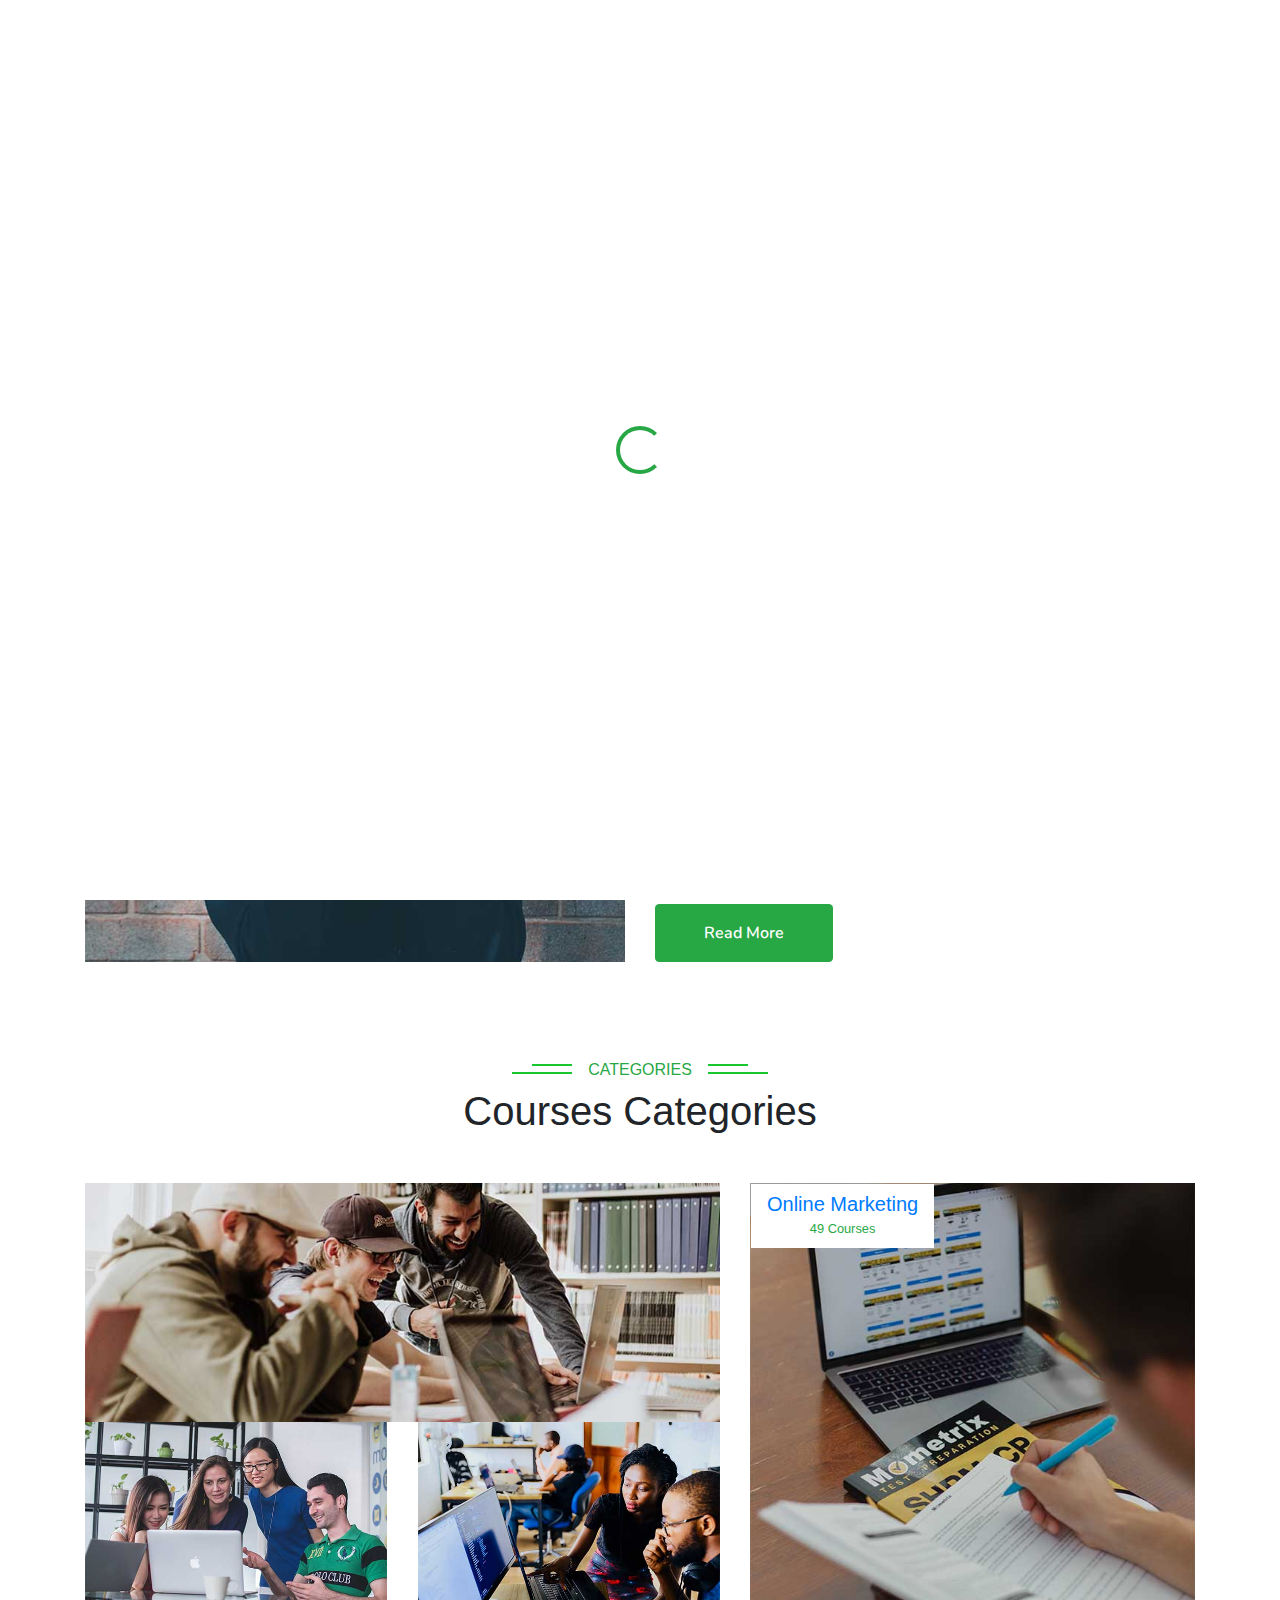
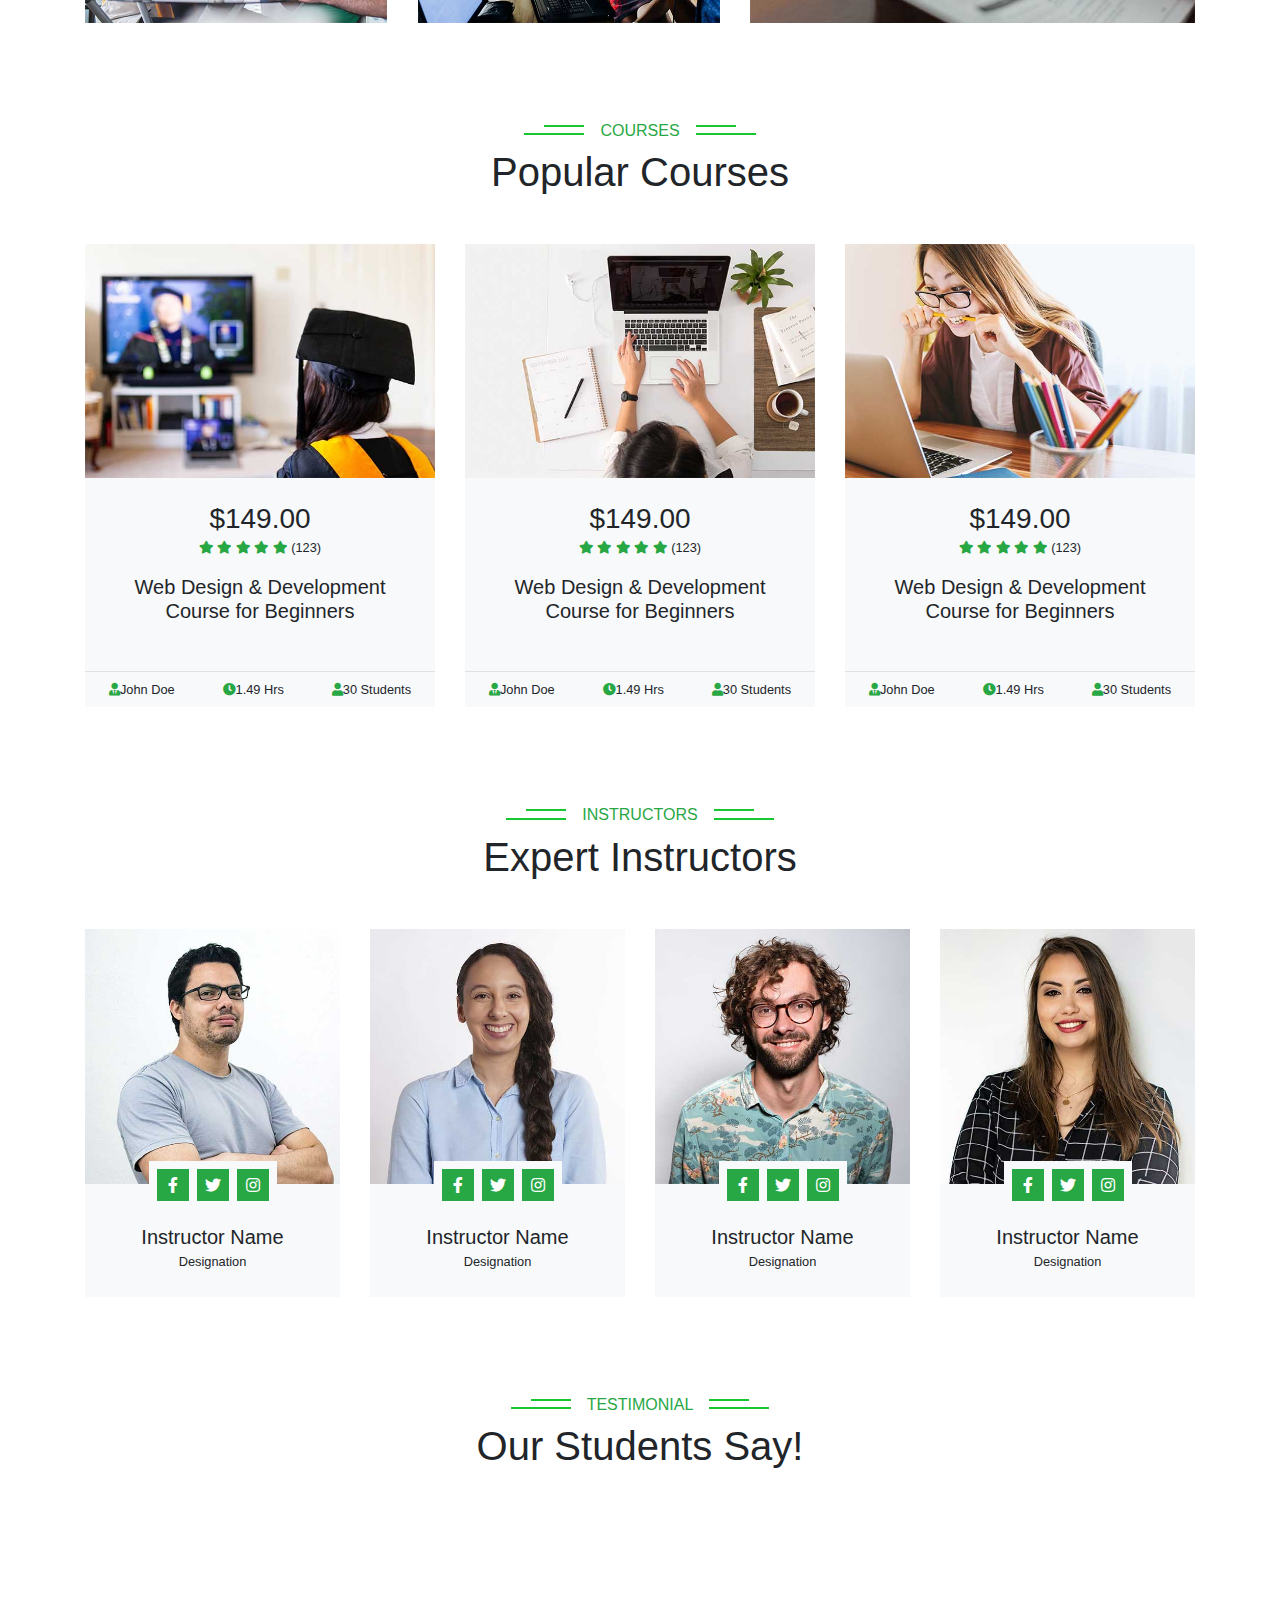
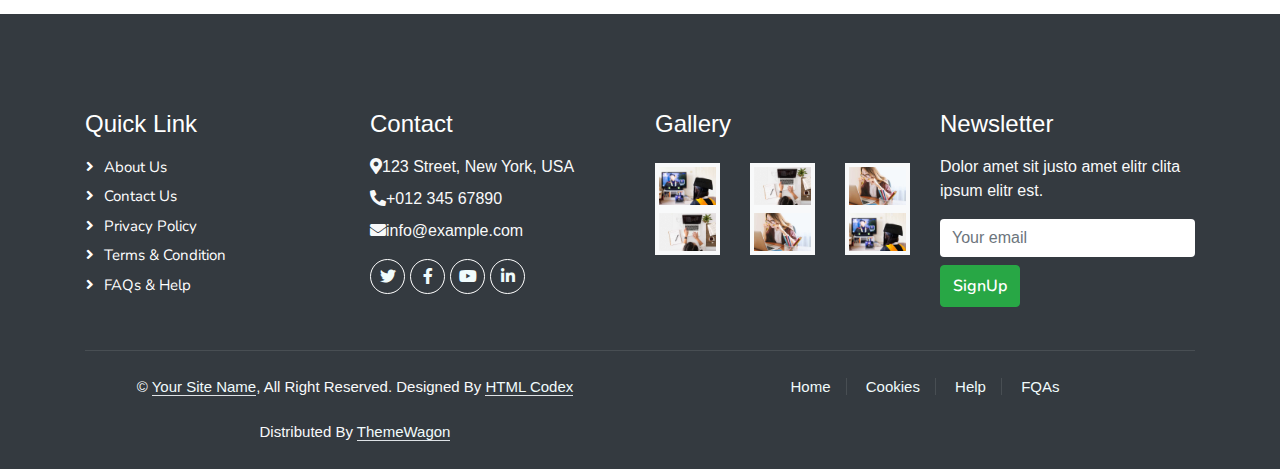
<file: index.html>
<!DOCTYPE html>
<html lang="en">

<head>
    <meta charset="utf-8">
    <title>DSNAK</title>
    <meta content="width=device-width, initial-scale=1.0" name="viewport">
    <meta content="" name="keywords">
    <meta content="" name="description">

    <!-- Favicon -->
    <link href="img/favicon.ico" rel="icon">

    <!-- Google Web Fonts -->
    <link rel="preconnect" href="https://fonts.googleapis.com">
    <link rel="preconnect" href="https://fonts.gstatic.com" crossorigin>
    <link href="https://fonts.googleapis.com/css2?family=Heebo:wght@400;500;600&family=Nunito:wght@600;700;800&display=swap" rel="stylesheet">

    <!-- Icon Font Stylesheet -->
    <link href="https://cdnjs.cloudflare.com/ajax/libs/font-awesome/5.10.0/css/all.min.css" rel="stylesheet">
    <link href="https://cdn.jsdelivr.net/npm/bootstrap-icons@1.4.1/font/bootstrap-icons.css" rel="stylesheet">

    <!-- Libraries Stylesheet -->
    <link href="lib/animate/animate.min.css" rel="stylesheet">
    <link href="lib/owlcarousel/assets/owl.carousel.min.css" rel="stylesheet">

    <!-- Customized Bootstrap Stylesheet -->
    <link href="css/bootstrap.min.css" rel="stylesheet">

    <!-- Template Stylesheet -->
    <link href="css/style.css" rel="stylesheet">
</head>

<body>
    <!-- Spinner Start -->
    <div id="spinner" class="show bg-white position-fixed translate-middle w-100 vh-100 top-50 start-50 d-flex align-items-center justify-content-center">
        <div class="spinner-border text-success" style="width: 3rem; height: 3rem;" role="status">
            <span class="sr-only">Loading...</span>
        </div>
    </div>
    <!-- Spinner End -->


    <!-- Navbar Start -->
    <nav class="navbar navbar-expand-lg bg-white navbar-light shadow sticky-top p-0">
        <a href="index.html" class="navbar-brand d-flex align-items-center px-4 px-lg-5">
            <h2 class="m-0 text-success"><i class="fa fa-book me-3"></i>DSNAK</h2>
        </a>
        <button type="button" class="navbar-toggler me-4" data-bs-toggle="collapse" data-bs-target="#navbarCollapse">
            <span class="navbar-toggler-icon"></span>
        </button>
        <div class="collapse navbar-collapse" id="navbarCollapse">
            <div class="navbar-nav ms-auto p-4 p-lg-0">
                <a href="index.html" class="nav-item nav-link active">Home</a>
                <a href="about.html" class="nav-item nav-link">About</a>
                <a href="courses.html" class="nav-item nav-link">Courses</a>
                <div class="nav-item dropdown">
                    <a href="#" class="nav-link dropdown-toggle" data-bs-toggle="dropdown">Pages</a>
                    <div class="dropdown-menu fade-down m-0">
                        <a href="team.html" class="dropdown-item">Our Team</a>
                        <a href="testimonial.html" class="dropdown-item">Testimonial</a>
                        <a href="404.html" class="dropdown-item">404 Page</a>
                    </div>
                </div>
                <a href="contact.html" class="nav-item nav-link">Contact</a>
            </div>
            <a href="" class="btn btn-success py-4 px-lg-5 d-none d-lg-block">Join Now<i class="fa fa-arrow-right ms-3"></i></a>
        </div>
    </nav>
    <!-- Navbar End -->


    <!-- Carousel Start -->
    <div class="container-fluid p-0 mb-5">
        <div class="owl-carousel header-carousel position-relative">
            <div class="owl-carousel-item position-relative">
                <img class="img-fluid" src="img/carousel-1.jpg" alt="">
                <div class="position-absolute top-0 start-0 w-100 h-100 d-flex align-items-center" style="background: rgba(24, 29, 56, .7);">
                    <div class="container">
                        <div class="row justify-content-start">
                            <div class="col-sm-10 col-lg-8">
                                <h5 class="text-success text-uppercase mb-3 animated slideInDown">Best Online Courses</h5>
                                <h1 class="display-3 text-white animated slideInDown">The Best Online Learning Platform</h1>
                                <p class="fs-5 text-white mb-4 pb-2">Vero elitr justo clita lorem. Ipsum dolor at sed stet sit diam no. Kasd rebum ipsum et diam justo clita et kasd rebum sea sanctus eirmod elitr.</p>
                                <a href="" class="btn btn-success py-md-3 px-md-5 me-3 animated slideInLeft">Read More</a>
                                <a href="" class="btn btn-light py-md-3 px-md-5 animated slideInRight">Join Now</a>
                            </div>
                        </div>
                    </div>
                </div>
            </div>
            <div class="owl-carousel-item position-relative">
                <img class="img-fluid" src="img/carousel-2.jpg" alt="">
                <div class="position-absolute top-0 start-0 w-100 h-100 d-flex align-items-center" style="background: rgba(24, 29, 56, .7);">
                    <div class="container">
                        <div class="row justify-content-start">
                            <div class="col-sm-10 col-lg-8">
                                <h5 class="text-success text-uppercase mb-3 animated slideInDown">Best Online Courses</h5>
                                <h1 class="display-3 text-white animated slideInDown">Get Educated Online From Your Home</h1>
                                <p class="fs-5 text-white mb-4 pb-2">Vero elitr justo clita lorem. Ipsum dolor at sed stet sit diam no. Kasd rebum ipsum et diam justo clita et kasd rebum sea sanctus eirmod elitr.</p>
                                <a href="" class="btn btn-success py-md-3 px-md-5 me-3 animated slideInLeft">Read More</a>
                                <a href="" class="btn btn-light py-md-3 px-md-5 animated slideInRight">Join Now</a>
                            </div>
                        </div>
                    </div>
                </div>
            </div>
        </div>
    </div>
    <!-- Carousel End -->


    <!-- Service Start -->
    <div class="container-xxl py-5">
        <div class="container">
            <div class="row g-4">
                <div class="col-lg-3 col-sm-6 wow fadeInUp" data-wow-delay="0.1s">
                    <div class="service-item text-center pt-3">
                        <div class="p-4">
                            <i class="fa fa-3x fa-graduation-cap text-success mb-4"></i>
                            <h5 class="mb-3">Skilled Instructors</h5>
                            <p>Diam elitr kasd sed at elitr sed ipsum justo dolor sed clita amet diam</p>
                        </div>
                    </div>
                </div>
                <div class="col-lg-3 col-sm-6 wow fadeInUp" data-wow-delay="0.3s">
                    <div class="service-item text-center pt-3">
                        <div class="p-4">
                            <i class="fa fa-3x fa-globe text-success mb-4"></i>
                            <h5 class="mb-3">Online Classes</h5>
                            <p>Diam elitr kasd sed at elitr sed ipsum justo dolor sed clita amet diam</p>
                        </div>
                    </div>
                </div>
                <div class="col-lg-3 col-sm-6 wow fadeInUp" data-wow-delay="0.5s">
                    <div class="service-item text-center pt-3">
                        <div class="p-4">
                            <i class="fa fa-3x fa-home text-success mb-4"></i>
                            <h5 class="mb-3">Home Projects</h5>
                            <p>Diam elitr kasd sed at elitr sed ipsum justo dolor sed clita amet diam</p>
                        </div>
                    </div>
                </div>
                <div class="col-lg-3 col-sm-6 wow fadeInUp" data-wow-delay="0.7s">
                    <div class="service-item text-center pt-3">
                        <div class="p-4">
                            <i class="fa fa-3x fa-book-open text-success mb-4"></i>
                            <h5 class="mb-3">Book Library</h5>
                            <p>Diam elitr kasd sed at elitr sed ipsum justo dolor sed clita amet diam</p>
                        </div>
                    </div>
                </div>
            </div>
        </div>
    </div>
    <!-- Service End -->


    <!-- About Start -->
    <div class="container-xxl py-5">
        <div class="container">
            <div class="row g-5">
                <div class="col-lg-6 wow fadeInUp" data-wow-delay="0.1s" style="min-height: 400px;">
                    <div class="position-relative h-100">
                        <img class="img-fluid position-absolute w-100 h-100" src="img/about.jpg" alt="" style="object-fit: cover;">
                    </div>
                </div>
                <div class="col-lg-6 wow fadeInUp" data-wow-delay="0.3s">
                    <h6 class="section-title bg-white text-start text-success pe-3">About Us</h6>
                    <h1 class="mb-4">Welcome to DSNAK</h1>
                    <p class="mb-4">Tempor erat elitr rebum at clita. Diam dolor diam ipsum sit. Aliqu diam amet diam et eos. Clita erat ipsum et lorem et sit.</p>
                    <p class="mb-4">Tempor erat elitr rebum at clita. Diam dolor diam ipsum sit. Aliqu diam amet diam et eos. Clita erat ipsum et lorem et sit, sed stet lorem sit clita duo justo magna dolore erat amet</p>
                    <div class="row gy-2 gx-4 mb-4">
                        <div class="col-sm-6">
                            <p class="mb-0"><i class="fa fa-arrow-right text-success me-2"></i>Skilled Instructors</p>
                        </div>
                        <div class="col-sm-6">
                            <p class="mb-0"><i class="fa fa-arrow-right text-success me-2"></i>Online Classes</p>
                        </div>
                        <div class="col-sm-6">
                            <p class="mb-0"><i class="fa fa-arrow-right text-success me-2"></i>International Certificate</p>
                        </div>
                        <div class="col-sm-6">
                            <p class="mb-0"><i class="fa fa-arrow-right text-success me-2"></i>Skilled Instructors</p>
                        </div>
                        <div class="col-sm-6">
                            <p class="mb-0"><i class="fa fa-arrow-right text-success me-2"></i>Online Classes</p>
                        </div>
                        <div class="col-sm-6">
                            <p class="mb-0"><i class="fa fa-arrow-right text-success me-2"></i>International Certificate</p>
                        </div>
                    </div>
                    <a class="btn btn-success py-3 px-5 mt-2" href="">Read More</a>
                </div>
            </div>
        </div>
    </div>
    <!-- About End -->


    <!-- Categories Start -->
    <div class="container-xxl py-5 category">
        <div class="container">
            <div class="text-center wow fadeInUp" data-wow-delay="0.1s">
                <h6 class="section-title bg-white text-center text-success px-3">Categories</h6>
                <h1 class="mb-5">Courses Categories</h1>
            </div>
            <div class="row g-3">
                <div class="col-lg-7 col-md-6">
                    <div class="row g-3">
                        <div class="col-lg-12 col-md-12 wow zoomIn" data-wow-delay="0.1s">
                            <a class="position-relative d-block overflow-hidden" href="">
                                <img class="img-fluid" src="img/cat-1.jpg" alt="">
                                <div class="bg-white text-center position-absolute bottom-0 end-0 py-2 px-3" style="margin: 1px;">
                                    <h5 class="m-0">Web Design</h5>
                                    <small class="text-success">49 Courses</small>
                                </div>
                            </a>
                        </div>
                        <div class="col-lg-6 col-md-12 wow zoomIn" data-wow-delay="0.3s">
                            <a class="position-relative d-block overflow-hidden" href="">
                                <img class="img-fluid" src="img/cat-2.jpg" alt="">
                                <div class="bg-white text-center position-absolute bottom-0 end-0 py-2 px-3" style="margin: 1px;">
                                    <h5 class="m-0">Graphic Design</h5>
                                    <small class="text-success">49 Courses</small>
                                </div>
                            </a>
                        </div>
                        <div class="col-lg-6 col-md-12 wow zoomIn" data-wow-delay="0.5s">
                            <a class="position-relative d-block overflow-hidden" href="">
                                <img class="img-fluid" src="img/cat-3.jpg" alt="">
                                <div class="bg-white text-center position-absolute bottom-0 end-0 py-2 px-3" style="margin: 1px;">
                                    <h5 class="m-0">Video Editing</h5>
                                    <small class="text-success">49 Courses</small>
                                </div>
                            </a>
                        </div>
                    </div>
                </div>
                <div class="col-lg-5 col-md-6 wow zoomIn" data-wow-delay="0.7s" style="min-height: 350px;">
                    <a class="position-relative d-block h-100 overflow-hidden" href="">
                        <img class="img-fluid position-absolute w-100 h-100" src="img/cat-4.jpg" alt="" style="object-fit: cover;">
                        <div class="bg-white text-center position-absolute bottom-0 end-0 py-2 px-3" style="margin:  1px;">
                            <h5 class="m-0">Online Marketing</h5>
                            <small class="text-success">49 Courses</small>
                        </div>
                    </a>
                </div>
            </div>
        </div>
    </div>
    <!-- Categories Start -->


    <!-- Courses Start -->
    <div class="container-xxl py-5">
        <div class="container">
            <div class="text-center wow fadeInUp" data-wow-delay="0.1s">
                <h6 class="section-title bg-white text-center text-success px-3">Courses</h6>
                <h1 class="mb-5">Popular Courses</h1>
            </div>
            <div class="row g-4 justify-content-center">
                <div class="col-lg-4 col-md-6 wow fadeInUp" data-wow-delay="0.1s">
                    <div class="course-item bg-light">
                        <div class="position-relative overflow-hidden">
                            <img class="img-fluid" src="img/course-1.jpg" alt="">
                            <div class="w-100 d-flex justify-content-center position-absolute bottom-0 start-0 mb-4">
                                <a href="#" class="flex-shrink-0 btn btn-sm btn-success px-3 border-end" style="border-radius: 30px 0 0 30px;">Read More</a>
                                <a href="#" class="flex-shrink-0 btn btn-sm btn-success px-3" style="border-radius: 0 30px 30px 0;">Join Now</a>
                            </div>
                        </div>
                        <div class="text-center p-4 pb-0">
                            <h3 class="mb-0">$149.00</h3>
                            <div class="mb-3">
                                <small class="fa fa-star text-success"></small>
                                <small class="fa fa-star text-success"></small>
                                <small class="fa fa-star text-success"></small>
                                <small class="fa fa-star text-success"></small>
                                <small class="fa fa-star text-success"></small>
                                <small>(123)</small>
                            </div>
                            <h5 class="mb-4">Web Design & Development Course for Beginners</h5>
                        </div>
                        <div class="d-flex border-top">
                            <small class="flex-fill text-center border-end py-2"><i class="fa fa-user-tie text-success me-2"></i>John Doe</small>
                            <small class="flex-fill text-center border-end py-2"><i class="fa fa-clock text-success me-2"></i>1.49 Hrs</small>
                            <small class="flex-fill text-center py-2"><i class="fa fa-user text-success me-2"></i>30 Students</small>
                        </div>
                    </div>
                </div>
                <div class="col-lg-4 col-md-6 wow fadeInUp" data-wow-delay="0.3s">
                    <div class="course-item bg-light">
                        <div class="position-relative overflow-hidden">
                            <img class="img-fluid" src="img/course-2.jpg" alt="">
                            <div class="w-100 d-flex justify-content-center position-absolute bottom-0 start-0 mb-4">
                                <a href="#" class="flex-shrink-0 btn btn-sm btn-success px-3 border-end" style="border-radius: 30px 0 0 30px;">Read More</a>
                                <a href="#" class="flex-shrink-0 btn btn-sm btn-success px-3" style="border-radius: 0 30px 30px 0;">Join Now</a>
                            </div>
                        </div>
                        <div class="text-center p-4 pb-0">
                            <h3 class="mb-0">$149.00</h3>
                            <div class="mb-3">
                                <small class="fa fa-star text-success"></small>
                                <small class="fa fa-star text-success"></small>
                                <small class="fa fa-star text-success"></small>
                                <small class="fa fa-star text-success"></small>
                                <small class="fa fa-star text-success"></small>
                                <small>(123)</small>
                            </div>
                            <h5 class="mb-4">Web Design & Development Course for Beginners</h5>
                        </div>
                        <div class="d-flex border-top">
                            <small class="flex-fill text-center border-end py-2"><i class="fa fa-user-tie text-success me-2"></i>John Doe</small>
                            <small class="flex-fill text-center border-end py-2"><i class="fa fa-clock text-success me-2"></i>1.49 Hrs</small>
                            <small class="flex-fill text-center py-2"><i class="fa fa-user text-success me-2"></i>30 Students</small>
                        </div>
                    </div>
                </div>
                <div class="col-lg-4 col-md-6 wow fadeInUp" data-wow-delay="0.5s">
                    <div class="course-item bg-light">
                        <div class="position-relative overflow-hidden">
                            <img class="img-fluid" src="img/course-3.jpg" alt="">
                            <div class="w-100 d-flex justify-content-center position-absolute bottom-0 start-0 mb-4">
                                <a href="#" class="flex-shrink-0 btn btn-sm btn-success px-3 border-end" style="border-radius: 30px 0 0 30px;">Read More</a>
                                <a href="#" class="flex-shrink-0 btn btn-sm btn-success px-3" style="border-radius: 0 30px 30px 0;">Join Now</a>
                            </div>
                        </div>
                        <div class="text-center p-4 pb-0">
                            <h3 class="mb-0">$149.00</h3>
                            <div class="mb-3">
                                <small class="fa fa-star text-success"></small>
                                <small class="fa fa-star text-success"></small>
                                <small class="fa fa-star text-success"></small>
                                <small class="fa fa-star text-success"></small>
                                <small class="fa fa-star text-success"></small>
                                <small>(123)</small>
                            </div>
                            <h5 class="mb-4">Web Design & Development Course for Beginners</h5>
                        </div>
                        <div class="d-flex border-top">
                            <small class="flex-fill text-center border-end py-2"><i class="fa fa-user-tie text-success me-2"></i>John Doe</small>
                            <small class="flex-fill text-center border-end py-2"><i class="fa fa-clock text-success me-2"></i>1.49 Hrs</small>
                            <small class="flex-fill text-center py-2"><i class="fa fa-user text-success me-2"></i>30 Students</small>
                        </div>
                    </div>
                </div>
            </div>
        </div>
    </div>
    <!-- Courses End -->


    <!-- Team Start -->
    <div class="container-xxl py-5">
        <div class="container">
            <div class="text-center wow fadeInUp" data-wow-delay="0.1s">
                <h6 class="section-title bg-white text-center text-success px-3">Instructors</h6>
                <h1 class="mb-5">Expert Instructors</h1>
            </div>
            <div class="row g-4">
                <div class="col-lg-3 col-md-6 wow fadeInUp" data-wow-delay="0.1s">
                    <div class="team-item bg-light">
                        <div class="overflow-hidden">
                            <img class="img-fluid" src="img/team-1.jpg" alt="">
                        </div>
                        <div class="position-relative d-flex justify-content-center" style="margin-top: -23px;">
                            <div class="bg-light d-flex justify-content-center pt-2 px-1">
                                <a class="btn btn-sm-square btn-success mx-1" href=""><i class="fab fa-facebook-f"></i></a>
                                <a class="btn btn-sm-square btn-success mx-1" href=""><i class="fab fa-twitter"></i></a>
                                <a class="btn btn-sm-square btn-success mx-1" href=""><i class="fab fa-instagram"></i></a>
                            </div>
                        </div>
                        <div class="text-center p-4">
                            <h5 class="mb-0">Instructor Name</h5>
                            <small>Designation</small>
                        </div>
                    </div>
                </div>
                <div class="col-lg-3 col-md-6 wow fadeInUp" data-wow-delay="0.3s">
                    <div class="team-item bg-light">
                        <div class="overflow-hidden">
                            <img class="img-fluid" src="img/team-2.jpg" alt="">
                        </div>
                        <div class="position-relative d-flex justify-content-center" style="margin-top: -23px;">
                            <div class="bg-light d-flex justify-content-center pt-2 px-1">
                                <a class="btn btn-sm-square btn-success mx-1" href=""><i class="fab fa-facebook-f"></i></a>
                                <a class="btn btn-sm-square btn-success mx-1" href=""><i class="fab fa-twitter"></i></a>
                                <a class="btn btn-sm-square btn-success mx-1" href=""><i class="fab fa-instagram"></i></a>
                            </div>
                        </div>
                        <div class="text-center p-4">
                            <h5 class="mb-0">Instructor Name</h5>
                            <small>Designation</small>
                        </div>
                    </div>
                </div>
                <div class="col-lg-3 col-md-6 wow fadeInUp" data-wow-delay="0.5s">
                    <div class="team-item bg-light">
                        <div class="overflow-hidden">
                            <img class="img-fluid" src="img/team-3.jpg" alt="">
                        </div>
                        <div class="position-relative d-flex justify-content-center" style="margin-top: -23px;">
                            <div class="bg-light d-flex justify-content-center pt-2 px-1">
                                <a class="btn btn-sm-square btn-success mx-1" href=""><i class="fab fa-facebook-f"></i></a>
                                <a class="btn btn-sm-square btn-success mx-1" href=""><i class="fab fa-twitter"></i></a>
                                <a class="btn btn-sm-square btn-success mx-1" href=""><i class="fab fa-instagram"></i></a>
                            </div>
                        </div>
                        <div class="text-center p-4">
                            <h5 class="mb-0">Instructor Name</h5>
                            <small>Designation</small>
                        </div>
                    </div>
                </div>
                <div class="col-lg-3 col-md-6 wow fadeInUp" data-wow-delay="0.7s">
                    <div class="team-item bg-light">
                        <div class="overflow-hidden">
                            <img class="img-fluid" src="img/team-4.jpg" alt="">
                        </div>
                        <div class="position-relative d-flex justify-content-center" style="margin-top: -23px;">
                            <div class="bg-light d-flex justify-content-center pt-2 px-1">
                                <a class="btn btn-sm-square btn-success mx-1" href=""><i class="fab fa-facebook-f"></i></a>
                                <a class="btn btn-sm-square btn-success mx-1" href=""><i class="fab fa-twitter"></i></a>
                                <a class="btn btn-sm-square btn-success mx-1" href=""><i class="fab fa-instagram"></i></a>
                            </div>
                        </div>
                        <div class="text-center p-4">
                            <h5 class="mb-0">Instructor Name</h5>
                            <small>Designation</small>
                        </div>
                    </div>
                </div>
            </div>
        </div>
    </div>
    <!-- Team End -->


    <!-- Testimonial Start -->
    <div class="container-xxl py-5 wow fadeInUp" data-wow-delay="0.1s">
        <div class="container">
            <div class="text-center">
                <h6 class="section-title bg-white text-center text-success px-3">Testimonial</h6>
                <h1 class="mb-5">Our Students Say!</h1>
            </div>
            <div class="owl-carousel testimonial-carousel position-relative">
                <div class="testimonial-item text-center">
                    <img class="border rounded-circle p-2 mx-auto mb-3" src="img/testimonial-1.jpg" style="width: 80px; height: 80px;">
                    <h5 class="mb-0">Client Name</h5>
                    <p>Profession</p>
                    <div class="testimonial-text bg-light text-center p-4">
                    <p class="mb-0">Tempor erat elitr rebum at clita. Diam dolor diam ipsum sit diam amet diam et eos. Clita erat ipsum et lorem et sit.</p>
                    </div>
                </div>
                <div class="testimonial-item text-center">
                    <img class="border rounded-circle p-2 mx-auto mb-3" src="img/testimonial-2.jpg" style="width: 80px; height: 80px;">
                    <h5 class="mb-0">Client Name</h5>
                    <p>Profession</p>
                    <div class="testimonial-text bg-light text-center p-4">
                    <p class="mb-0">Tempor erat elitr rebum at clita. Diam dolor diam ipsum sit diam amet diam et eos. Clita erat ipsum et lorem et sit.</p>
                    </div>
                </div>
                <div class="testimonial-item text-center">
                    <img class="border rounded-circle p-2 mx-auto mb-3" src="img/testimonial-3.jpg" style="width: 80px; height: 80px;">
                    <h5 class="mb-0">Client Name</h5>
                    <p>Profession</p>
                    <div class="testimonial-text bg-light text-center p-4">
                    <p class="mb-0">Tempor erat elitr rebum at clita. Diam dolor diam ipsum sit diam amet diam et eos. Clita erat ipsum et lorem et sit.</p>
                    </div>
                </div>
                <div class="testimonial-item text-center">
                    <img class="border rounded-circle p-2 mx-auto mb-3" src="img/testimonial-4.jpg" style="width: 80px; height: 80px;">
                    <h5 class="mb-0">Client Name</h5>
                    <p>Profession</p>
                    <div class="testimonial-text bg-light text-center p-4">
                    <p class="mb-0">Tempor erat elitr rebum at clita. Diam dolor diam ipsum sit diam amet diam et eos. Clita erat ipsum et lorem et sit.</p>
                    </div>
                </div>
            </div>
        </div>
    </div>
    <!-- Testimonial End -->
        

    <!-- Footer Start -->
    <div class="container-fluid bg-dark text-light footer pt-5 mt-5 wow fadeIn" data-wow-delay="0.1s">
        <div class="container py-5">
            <div class="row g-5">
                <div class="col-lg-3 col-md-6">
                    <h4 class="text-white mb-3">Quick Link</h4>
                    <a class="btn btn-link" href="">About Us</a>
                    <a class="btn btn-link" href="">Contact Us</a>
                    <a class="btn btn-link" href="">Privacy Policy</a>
                    <a class="btn btn-link" href="">Terms & Condition</a>
                    <a class="btn btn-link" href="">FAQs & Help</a>
                </div>
                <div class="col-lg-3 col-md-6">
                    <h4 class="text-white mb-3">Contact</h4>
                    <p class="mb-2"><i class="fa fa-map-marker-alt me-3"></i>123 Street, New York, USA</p>
                    <p class="mb-2"><i class="fa fa-phone-alt me-3"></i>+012 345 67890</p>
                    <p class="mb-2"><i class="fa fa-envelope me-3"></i>info@example.com</p>
                    <div class="d-flex pt-2">
                        <a class="btn btn-outline-light btn-social" href=""><i class="fab fa-twitter"></i></a>
                        <a class="btn btn-outline-light btn-social" href=""><i class="fab fa-facebook-f"></i></a>
                        <a class="btn btn-outline-light btn-social" href=""><i class="fab fa-youtube"></i></a>
                        <a class="btn btn-outline-light btn-social" href=""><i class="fab fa-linkedin-in"></i></a>
                    </div>
                </div>
                <div class="col-lg-3 col-md-6">
                    <h4 class="text-white mb-3">Gallery</h4>
                    <div class="row g-2 pt-2">
                        <div class="col-4">
                            <img class="img-fluid bg-light p-1" src="img/course-1.jpg" alt="">
                        </div>
                        <div class="col-4">
                            <img class="img-fluid bg-light p-1" src="img/course-2.jpg" alt="">
                        </div>
                        <div class="col-4">
                            <img class="img-fluid bg-light p-1" src="img/course-3.jpg" alt="">
                        </div>
                        <div class="col-4">
                            <img class="img-fluid bg-light p-1" src="img/course-2.jpg" alt="">
                        </div>
                        <div class="col-4">
                            <img class="img-fluid bg-light p-1" src="img/course-3.jpg" alt="">
                        </div>
                        <div class="col-4">
                            <img class="img-fluid bg-light p-1" src="img/course-1.jpg" alt="">
                        </div>
                    </div>
                </div>
                <div class="col-lg-3 col-md-6">
                    <h4 class="text-white mb-3">Newsletter</h4>
                    <p>Dolor amet sit justo amet elitr clita ipsum elitr est.</p>
                    <div class="position-relative mx-auto" style="max-width: 400px;">
                        <input class="form-control border-0 w-100 py-3 ps-4 pe-5" type="text" placeholder="Your email">
                        <button type="button" class="btn btn-success py-2 position-absolute top-0 end-0 mt-2 me-2">SignUp</button>
                    </div>
                </div>
            </div>
        </div>
        <div class="container">
            <div class="copyright">
                <div class="row">
                    <div class="col-md-6 text-center text-md-start mb-3 mb-md-0">
                        &copy; <a class="border-bottom" href="#">Your Site Name</a>, All Right Reserved.

                        <!--/*** This template is free as long as you keep the footer author’s credit link/attribution link/backlink. If you'd like to use the template without the footer author’s credit link/attribution link/backlink, you can purchase the Credit Removal License from "https://htmlcodex.com/credit-removal". Thank you for your support. ***/-->
                        Designed By <a class="border-bottom" href="https://htmlcodex.com">HTML Codex</a><br><br>
                        Distributed By <a class="border-bottom" href="https://themewagon.com">ThemeWagon</a>
                    </div>
                    <div class="col-md-6 text-center text-md-end">
                        <div class="footer-menu">
                            <a href="">Home</a>
                            <a href="">Cookies</a>
                            <a href="">Help</a>
                            <a href="">FQAs</a>
                        </div>
                    </div>
                </div>
            </div>
        </div>
    </div>
    <!-- Footer End -->


    <!-- Back to Top -->
    <a href="#" class="btn btn-lg btn-success btn-lg-square back-to-top"><i class="bi bi-arrow-up"></i></a>


    <!-- JavaScript Libraries -->
    <script src="https://code.jquery.com/jquery-3.4.1.min.js"></script>
    <script src="https://cdn.jsdelivr.net/npm/bootstrap@5.0.0/dist/js/bootstrap.bundle.min.js"></script>
    <script src="lib/wow/wow.min.js"></script>
    <script src="lib/easing/easing.min.js"></script>
    <script src="lib/waypoints/waypoints.min.js"></script>
    <script src="lib/owlcarousel/owl.carousel.min.js"></script>

    <!-- Template Javascript -->
    <script src="js/main.js"></script>
</body>

</html>
</file>
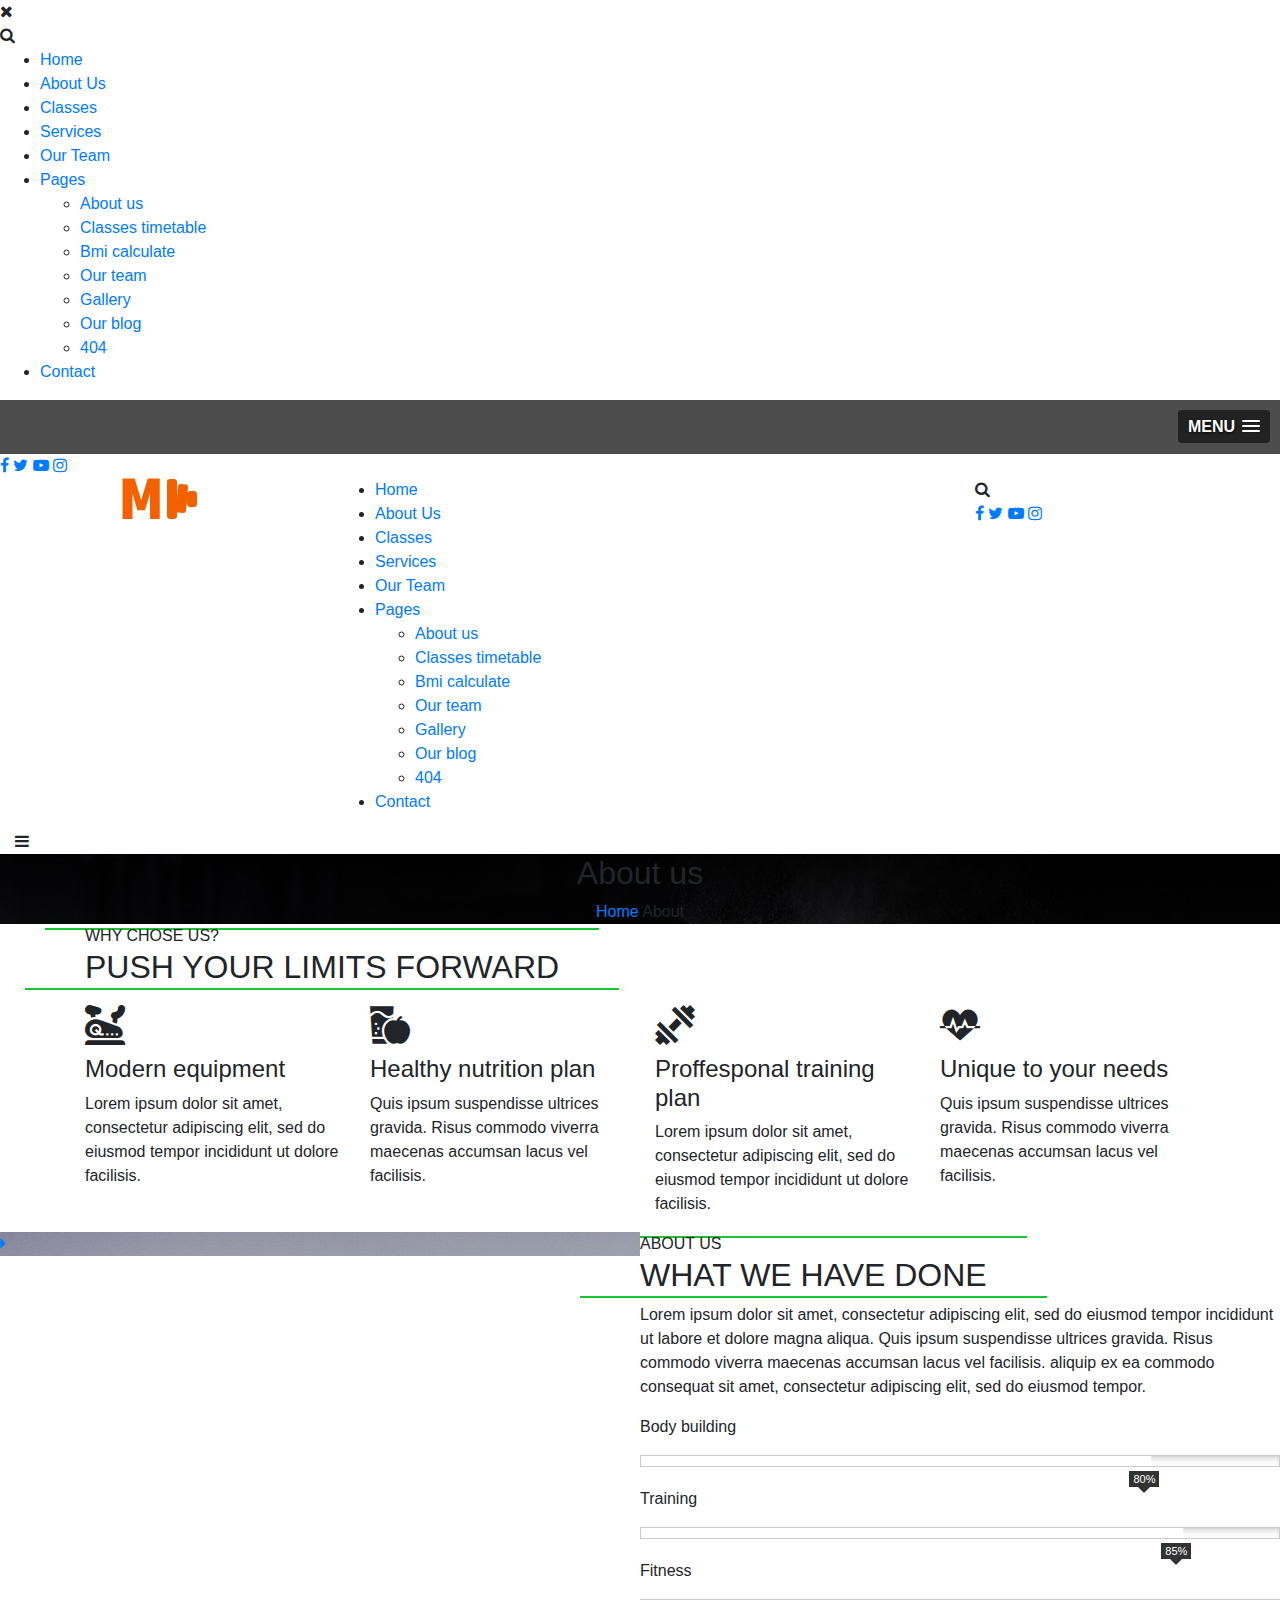
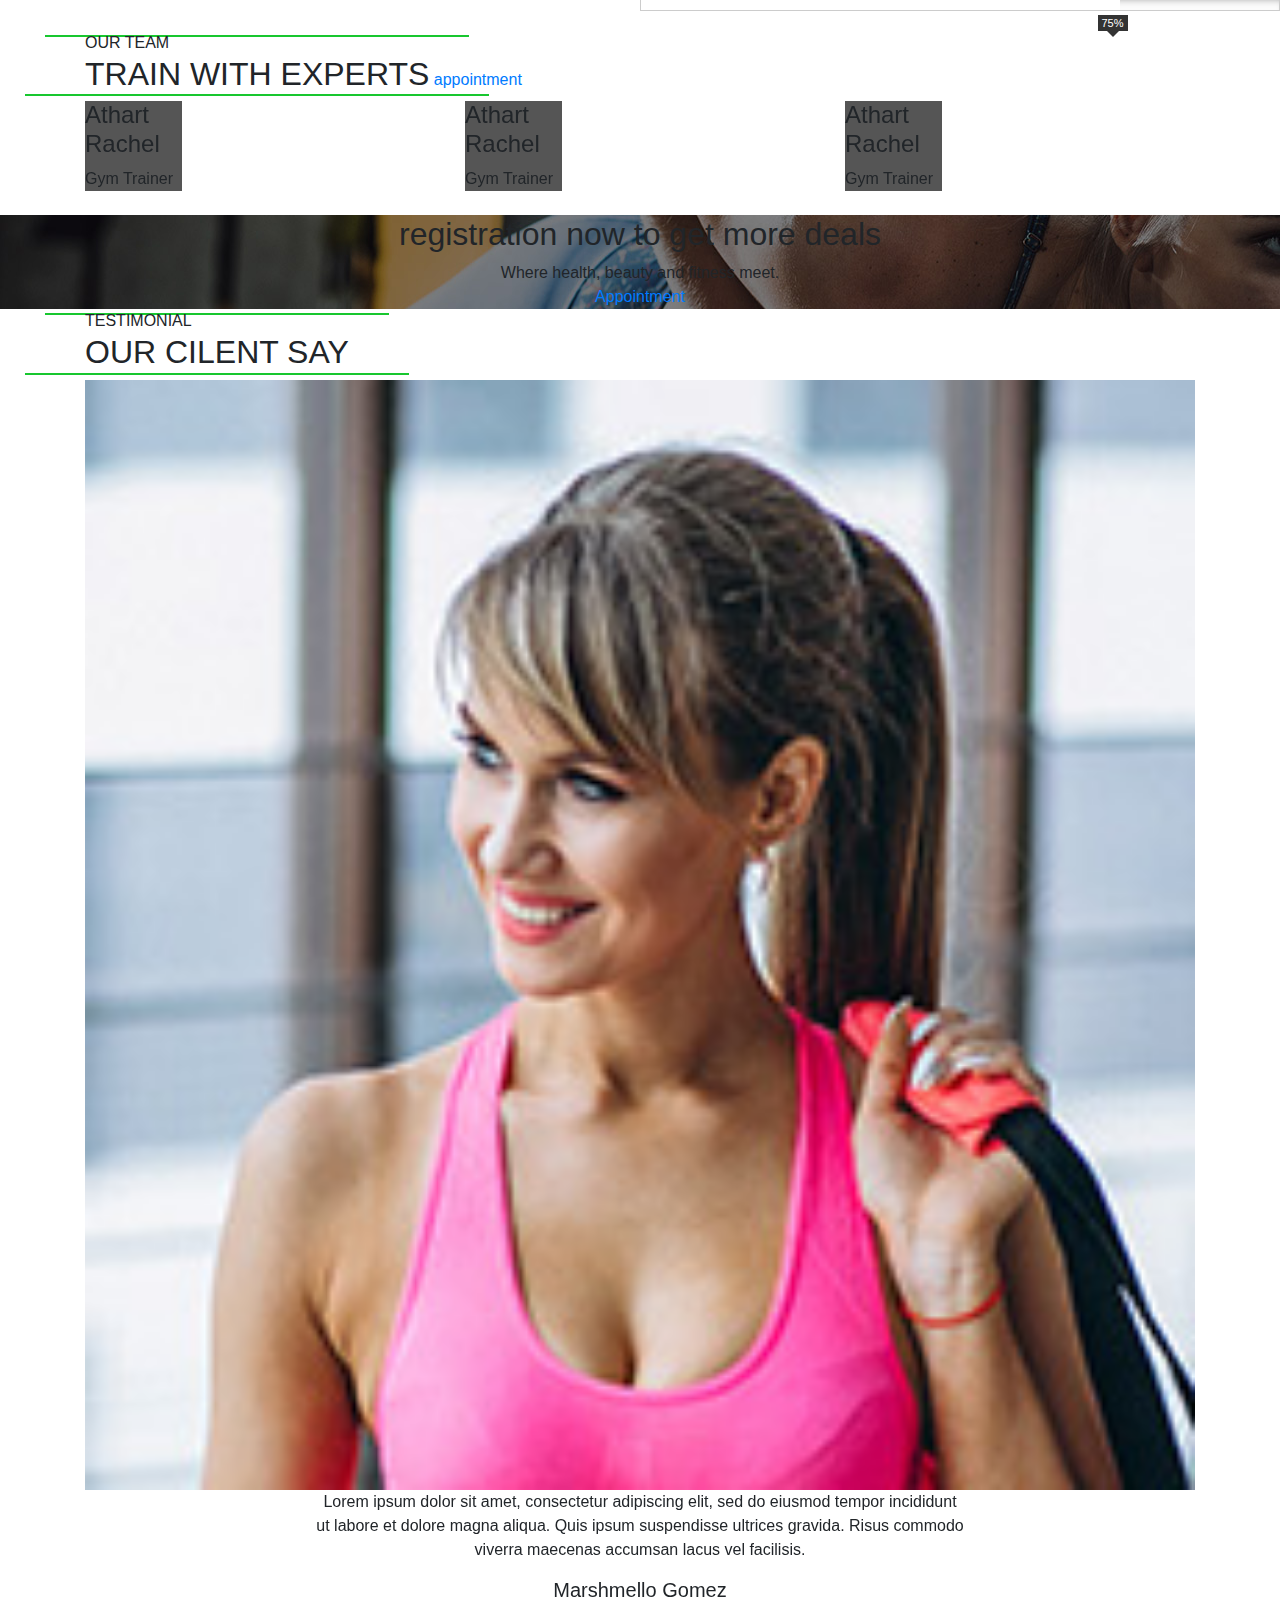
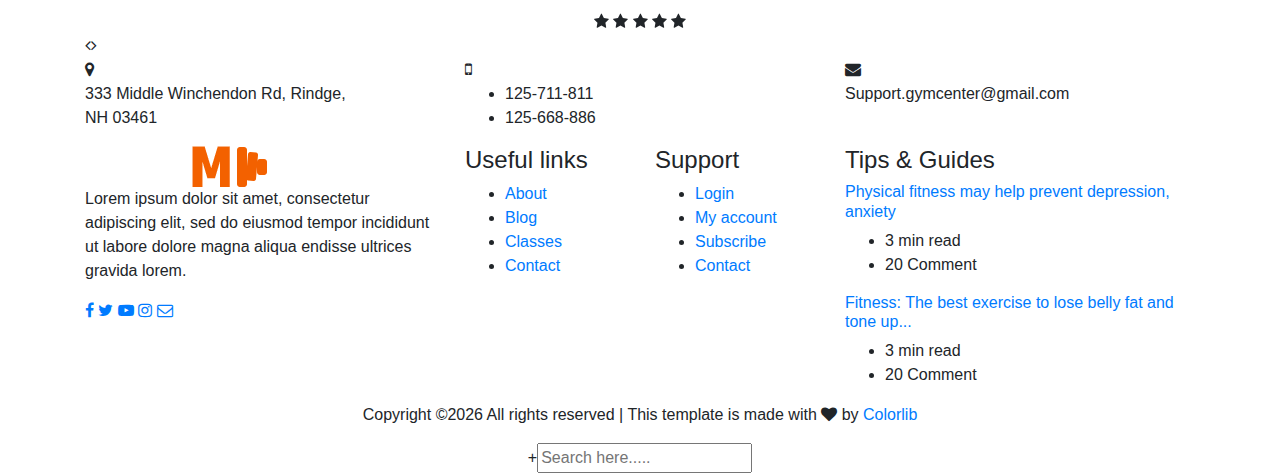
<file: about-us.html>
<!DOCTYPE html>
<html lang="zxx">

<head>
    <meta charset="UTF-8">
    <meta name="description" content="Gym Template">
    <meta name="keywords" content="Gym, unica, creative, html">
    <meta name="viewport" content="width=device-width, initial-scale=1.0">
    <meta http-equiv="X-UA-Compatible" content="ie=edge">
    <title>Gym | Template</title>

    <!-- Google Font -->
    <link href="https://fonts.googleapis.com/css?family=Muli:300,400,500,600,700,800,900&display=swap" rel="stylesheet">
    <link href="https://fonts.googleapis.com/css?family=Oswald:300,400,500,600,700&display=swap" rel="stylesheet">

    <!-- Css Styles -->
    <link rel="stylesheet" href="css/bootstrap.min.css" type="text/css">
    <link rel="stylesheet" href="css/font-awesome.min.css" type="text/css">
    <link rel="stylesheet" href="css/flaticon.css" type="text/css">
    <link rel="stylesheet" href="css/owl.carousel.min.css" type="text/css">
    <link rel="stylesheet" href="css/barfiller.css" type="text/css">
    <link rel="stylesheet" href="css/magnific-popup.css" type="text/css">
    <link rel="stylesheet" href="css/slicknav.min.css" type="text/css">
    <link rel="stylesheet" href="css/style.css" type="text/css">
</head>

<body>
    <!-- Page Preloder -->
    <div id="preloder">
        <div class="loader"></div>
    </div>

 <!-- Offcanvas Menu Section Begin -->
    <div class="offcanvas-menu-overlay"></div>
    <div class="offcanvas-menu-wrapper">
        <div class="canvas-close">
            <i class="fa fa-close"></i>
        </div>
        <div class="canvas-search search-switch">
            <i class="fa fa-search"></i>
        </div>
        <nav class="canvas-menu mobile-menu">
            <ul>
                <li><a href="./index.html">Home</a></li>
                <li><a href="./about-us.html">About Us</a></li>
                <li><a href="./classes.html">Classes</a></li>
                <li><a href="./services.html">Services</a></li>
                <li><a href="./team.html">Our Team</a></li>
                <li><a href="#">Pages</a>
                    <ul class="dropdown">
                        <li><a href="./about-us.html">About us</a></li>
                        <li><a href="./class-timetable.html">Classes timetable</a></li>
                        <li><a href="./bmi-calculator.html">Bmi calculate</a></li>
                        <li><a href="./team.html">Our team</a></li>
                        <li><a href="./gallery.html">Gallery</a></li>
                        <li><a href="./blog.html">Our blog</a></li>
                        <li><a href="./404.html">404</a></li>
                    </ul>
                </li>
                <li><a href="./contact.html">Contact</a></li>
            </ul>
        </nav>
        <div id="mobile-menu-wrap"></div>
        <div class="canvas-social">
            <a href="#"><i class="fa fa-facebook"></i></a>
            <a href="#"><i class="fa fa-twitter"></i></a>
            <a href="#"><i class="fa fa-youtube-play"></i></a>
            <a href="#"><i class="fa fa-instagram"></i></a>
        </div>
    </div>
    <!-- Offcanvas Menu Section End -->

    <!-- Header Section Begin -->
    <header class="header-section">
        <div class="container-fluid">
            <div class="row">
                <div class="col-lg-3">
                    <div class="logo">
                        <a href="./index.html">
                            <img src="img/logo.png" alt="">
                        </a>
                    </div>
                </div>
                <div class="col-lg-6">
                    <nav class="nav-menu">
                        <ul>
                            <li><a href="./index.html">Home</a></li>
                            <li class="active"><a href="./about-us.html">About Us</a></li>
                            <li><a href="./class-details.html">Classes</a></li>
                            <li><a href="./services.html">Services</a></li>
                            <li><a href="./team.html">Our Team</a></li>
                            <li><a href="#">Pages</a>
                                <ul class="dropdown">
                                    <li><a href="./about-us.html">About us</a></li>
                                    <li><a href="./class-timetable.html">Classes timetable</a></li>
                                    <li><a href="./bmi-calculator.html">Bmi calculate</a></li>
                                    <li><a href="./team.html">Our team</a></li>
                                    <li><a href="./gallery.html">Gallery</a></li>
                                    <li><a href="./blog.html">Our blog</a></li>
                                    <li><a href="./404.html">404</a></li>
                                </ul>
                            </li>
                            <li><a href="./contact.html">Contact</a></li>
                        </ul>
                    </nav>
                </div>
                <div class="col-lg-3">
                    <div class="top-option">
                        <div class="to-search search-switch">
                            <i class="fa fa-search"></i>
                        </div>
                        <div class="to-social">
                            <a href="#"><i class="fa fa-facebook"></i></a>
                            <a href="#"><i class="fa fa-twitter"></i></a>
                            <a href="#"><i class="fa fa-youtube-play"></i></a>
                            <a href="#"><i class="fa fa-instagram"></i></a>
                        </div>
                    </div>
                </div>
            </div>
            <div class="canvas-open">
                <i class="fa fa-bars"></i>
            </div>
        </div>
    </header>
    <!-- Header End -->

    <!-- Breadcrumb Section Begin -->
    <section class="breadcrumb-section set-bg" data-setbg="img/breadcrumb-bg.jpg">
        <div class="container">
            <div class="row">
                <div class="col-lg-12 text-center">
                    <div class="breadcrumb-text">
                        <h2>About us</h2>
                        <div class="bt-option">
                            <a href="./index.html">Home</a>
                            <span>About</span>
                        </div>
                    </div>
                </div>
            </div>
        </div>
    </section>
    <!-- Breadcrumb Section End -->

    <!-- ChoseUs Section Begin -->
    <section class="choseus-section spad">
        <div class="container">
            <div class="row">
                <div class="col-lg-12">
                    <div class="section-title">
                        <span>Why chose us?</span>
                        <h2>PUSH YOUR LIMITS FORWARD</h2>
                    </div>
                </div>
            </div>
            <div class="row">
                <div class="col-lg-3 col-sm-6">
                    <div class="cs-item">
                        <span class="flaticon-034-stationary-bike"></span>
                        <h4>Modern equipment</h4>
                        <p>Lorem ipsum dolor sit amet, consectetur adipiscing elit, sed do eiusmod tempor incididunt ut
                            dolore facilisis.</p>
                    </div>
                </div>
                <div class="col-lg-3 col-sm-6">
                    <div class="cs-item">
                        <span class="flaticon-033-juice"></span>
                        <h4>Healthy nutrition plan</h4>
                        <p>Quis ipsum suspendisse ultrices gravida. Risus commodo viverra maecenas accumsan lacus vel
                            facilisis.</p>
                    </div>
                </div>
                <div class="col-lg-3 col-sm-6">
                    <div class="cs-item">
                        <span class="flaticon-002-dumbell"></span>
                        <h4>Proffesponal training plan</h4>
                        <p>Lorem ipsum dolor sit amet, consectetur adipiscing elit, sed do eiusmod tempor incididunt ut
                            dolore facilisis.</p>
                    </div>
                </div>
                <div class="col-lg-3 col-sm-6">
                    <div class="cs-item">
                        <span class="flaticon-014-heart-beat"></span>
                        <h4>Unique to your needs</h4>
                        <p>Quis ipsum suspendisse ultrices gravida. Risus commodo viverra maecenas accumsan lacus vel
                            facilisis.</p>
                    </div>
                </div>
            </div>
        </div>
    </section>
    <!-- ChoseUs Section End -->

    <!-- About US Section Begin -->
    <section class="aboutus-section">
        <div class="container-fluid">
            <div class="row">
                <div class="col-lg-6 p-0">
                    <div class="about-video set-bg" data-setbg="img/about-us.jpg">
                        <a href="https://www.youtube.com/watch?v=EzKkl64rRbM" class="play-btn video-popup"><i
                                class="fa fa-caret-right"></i></a>
                    </div>
                </div>
                <div class="col-lg-6 p-0">
                    <div class="about-text">
                        <div class="section-title">
                            <span>About Us</span>
                            <h2>What we have done</h2>
                        </div>
                        <div class="at-desc">
                            <p>Lorem ipsum dolor sit amet, consectetur adipiscing elit, sed do eiusmod tempor incididunt
                                ut labore et dolore magna aliqua. Quis ipsum suspendisse ultrices gravida. Risus commodo
                                viverra maecenas accumsan lacus vel facilisis. aliquip ex ea commodo consequat sit amet,
                                consectetur adipiscing elit, sed do eiusmod tempor.</p>
                        </div>
                        <div class="about-bar">
                            <div class="ab-item">
                                <p>Body building</p>
                                <div id="bar1" class="barfiller">
                                    <span class="fill" data-percentage="80"></span>
                                    <div class="tipWrap">
                                        <span class="tip"></span>
                                    </div>
                                </div>
                            </div>
                            <div class="ab-item">
                                <p>Training</p>
                                <div id="bar2" class="barfiller">
                                    <span class="fill" data-percentage="85"></span>
                                    <div class="tipWrap">
                                        <span class="tip"></span>
                                    </div>
                                </div>
                            </div>
                            <div class="ab-item">
                                <p>Fitness</p>
                                <div id="bar3" class="barfiller">
                                    <span class="fill" data-percentage="75"></span>
                                    <div class="tipWrap">
                                        <span class="tip"></span>
                                    </div>
                                </div>
                            </div>
                        </div>
                    </div>
                </div>
            </div>
        </div>
    </section>
    <!-- About US Section End -->

    <!-- Team Section Begin -->
    <section class="team-section spad">
        <div class="container">
            <div class="row">
                <div class="col-lg-12">
                    <div class="team-title">
                        <div class="section-title">
                            <span>Our Team</span>
                            <h2>TRAIN WITH EXPERTS</h2>
                        </div>
                        <a href="#" class="primary-btn btn-normal appoinment-btn">appointment</a>
                    </div>
                </div>
            </div>
            <div class="row">
                <div class="ts-slider owl-carousel">
                    <div class="col-lg-4">
                        <div class="ts-item set-bg" data-setbg="img/team/team-1.jpg">
                            <div class="ts_text">
                                <h4>Athart Rachel</h4>
                                <span>Gym Trainer</span>
                            </div>
                        </div>
                    </div>
                    <div class="col-lg-4">
                        <div class="ts-item set-bg" data-setbg="img/team/team-2.jpg">
                            <div class="ts_text">
                                <h4>Athart Rachel</h4>
                                <span>Gym Trainer</span>
                            </div>
                        </div>
                    </div>
                    <div class="col-lg-4">
                        <div class="ts-item set-bg" data-setbg="img/team/team-3.jpg">
                            <div class="ts_text">
                                <h4>Athart Rachel</h4>
                                <span>Gym Trainer</span>
                            </div>
                        </div>
                    </div>
                    <div class="col-lg-4">
                        <div class="ts-item set-bg" data-setbg="img/team/team-4.jpg">
                            <div class="ts_text">
                                <h4>Athart Rachel</h4>
                                <span>Gym Trainer</span>
                            </div>
                        </div>
                    </div>
                    <div class="col-lg-4">
                        <div class="ts-item set-bg" data-setbg="img/team/team-5.jpg">
                            <div class="ts_text">
                                <h4>Athart Rachel</h4>
                                <span>Gym Trainer</span>
                            </div>
                        </div>
                    </div>
                    <div class="col-lg-4">
                        <div class="ts-item set-bg" data-setbg="img/team/team-6.jpg">
                            <div class="ts_text">
                                <h4>Athart Rachel</h4>
                                <span>Gym Trainer</span>
                            </div>
                        </div>
                    </div>
                </div>
            </div>
        </div>
    </section>
    <!-- Team Section End -->

    <!-- Banner Section Begin -->
    <section class="banner-section set-bg" data-setbg="img/banner-bg.jpg">
        <div class="container">
            <div class="row">
                <div class="col-lg-12 text-center">
                    <div class="bs-text">
                        <h2>registration now to get more deals</h2>
                        <div class="bt-tips">Where health, beauty and fitness meet.</div>
                        <a href="#" class="primary-btn  btn-normal">Appointment</a>
                    </div>
                </div>
            </div>
        </div>
    </section>
    <!-- Banner Section End -->

    <!-- Testimonial Section Begin -->
    <section class="testimonial-section spad">
        <div class="container">
            <div class="row">
                <div class="col-lg-12">
                    <div class="section-title">
                        <span>Testimonial</span>
                        <h2>Our cilent say</h2>
                    </div>
                </div>
            </div>
            <div class="ts_slider owl-carousel">
                <div class="ts_item">
                    <div class="row">
                        <div class="col-lg-12 text-center">
                            <div class="ti_pic">
                                <img src="img/testimonial/testimonial-1.jpg" alt="">
                            </div>
                            <div class="ti_text">
                                <p>Lorem ipsum dolor sit amet, consectetur adipiscing elit, sed do eiusmod tempor
                                    incididunt<br /> ut labore et dolore magna aliqua. Quis ipsum suspendisse ultrices
                                    gravida. Risus commodo<br /> viverra maecenas accumsan lacus vel facilisis.</p>
                                <h5>Marshmello Gomez</h5>
                                <div class="tt-rating">
                                    <i class="fa fa-star"></i>
                                    <i class="fa fa-star"></i>
                                    <i class="fa fa-star"></i>
                                    <i class="fa fa-star"></i>
                                    <i class="fa fa-star"></i>
                                </div>
                            </div>
                        </div>
                    </div>
                </div>
                <div class="ts_item">
                    <div class="row">
                        <div class="col-lg-12 text-center">
                            <div class="ti_pic">
                                <img src="img/testimonial/testimonial-2.jpg" alt="">
                            </div>
                            <div class="ti_text">
                                <p>Lorem ipsum dolor sit amet, consectetur adipiscing elit, sed do eiusmod tempor
                                    incididunt<br /> ut labore et dolore magna aliqua. Quis ipsum suspendisse ultrices
                                    gravida. Risus commodo<br /> viverra maecenas accumsan lacus vel facilisis.</p>
                                <h5>Marshmello Gomez</h5>
                                <div class="tt-rating">
                                    <i class="fa fa-star"></i>
                                    <i class="fa fa-star"></i>
                                    <i class="fa fa-star"></i>
                                    <i class="fa fa-star"></i>
                                    <i class="fa fa-star"></i>
                                </div>
                            </div>
                        </div>
                    </div>
                </div>
            </div>
        </div>
    </section>
    <!-- Testimonial Section End -->

    <!-- Get In Touch Section Begin -->
    <div class="gettouch-section">
        <div class="container">
            <div class="row">
                <div class="col-md-4">
                    <div class="gt-text">
                        <i class="fa fa-map-marker"></i>
                        <p>333 Middle Winchendon Rd, Rindge,<br/> NH 03461</p>
                    </div>
                </div>
                <div class="col-md-4">
                    <div class="gt-text">
                        <i class="fa fa-mobile"></i>
                        <ul>
                            <li>125-711-811</li>
                            <li>125-668-886</li>
                        </ul>
                    </div>
                </div>
                <div class="col-md-4">
                    <div class="gt-text email">
                        <i class="fa fa-envelope"></i>
                        <p>Support.gymcenter@gmail.com</p>
                    </div>
                </div>
            </div>
        </div>
    </div>
    <!-- Get In Touch Section End -->

    <!-- Footer Section Begin -->
    <section class="footer-section">
        <div class="container">
            <div class="row">
                <div class="col-lg-4">
                    <div class="fs-about">
                        <div class="fa-logo">
                            <a href="#"><img src="img/logo.png" alt=""></a>
                        </div>
                        <p>Lorem ipsum dolor sit amet, consectetur adipiscing elit, sed do eiusmod tempor incididunt ut
                            labore dolore magna aliqua endisse ultrices gravida lorem.</p>
                        <div class="fa-social">
                            <a href="#"><i class="fa fa-facebook"></i></a>
                            <a href="#"><i class="fa fa-twitter"></i></a>
                            <a href="#"><i class="fa fa-youtube-play"></i></a>
                            <a href="#"><i class="fa fa-instagram"></i></a>
                            <a href="#"><i class="fa  fa-envelope-o"></i></a>
                        </div>
                    </div>
                </div>
                <div class="col-lg-2 col-md-3 col-sm-6">
                    <div class="fs-widget">
                        <h4>Useful links</h4>
                        <ul>
                            <li><a href="#">About</a></li>
                            <li><a href="#">Blog</a></li>
                            <li><a href="#">Classes</a></li>
                            <li><a href="#">Contact</a></li>
                        </ul>
                    </div>
                </div>
                <div class="col-lg-2 col-md-3 col-sm-6">
                    <div class="fs-widget">
                        <h4>Support</h4>
                        <ul>
                            <li><a href="#">Login</a></li>
                            <li><a href="#">My account</a></li>
                            <li><a href="#">Subscribe</a></li>
                            <li><a href="#">Contact</a></li>
                        </ul>
                    </div>
                </div>
                <div class="col-lg-4 col-md-6">
                    <div class="fs-widget">
                        <h4>Tips & Guides</h4>
                        <div class="fw-recent">
                            <h6><a href="#">Physical fitness may help prevent depression, anxiety</a></h6>
                            <ul>
                                <li>3 min read</li>
                                <li>20 Comment</li>
                            </ul>
                        </div>
                        <div class="fw-recent">
                            <h6><a href="#">Fitness: The best exercise to lose belly fat and tone up...</a></h6>
                            <ul>
                                <li>3 min read</li>
                                <li>20 Comment</li>
                            </ul>
                        </div>
                    </div>
                </div>
            </div>
            <div class="row">
                <div class="col-lg-12 text-center">
                    <div class="copyright-text">
                        <p><!-- Link back to Colorlib can't be removed. Template is licensed under CC BY 3.0. -->
  Copyright &copy;<script>document.write(new Date().getFullYear());</script> All rights reserved | This template is made with <i class="fa fa-heart" aria-hidden="true"></i> by <a href="https://colorlib.com" target="_blank">Colorlib</a>
  <!-- Link back to Colorlib can't be removed. Template is licensed under CC BY 3.0. --></p>
                    </div>
                </div>
            </div>
        </div>
    </section>
    <!-- Footer Section End -->

    <!-- Search model Begin -->
    <div class="search-model">
        <div class="h-100 d-flex align-items-center justify-content-center">
            <div class="search-close-switch">+</div>
            <form class="search-model-form">
                <input type="text" id="search-input" placeholder="Search here.....">
            </form>
        </div>
    </div>
    <!-- Search model end -->

    <!-- Js Plugins -->
    <script src="js/jquery-3.3.1.min.js"></script>
    <script src="js/bootstrap.min.js"></script>
    <script src="js/jquery.magnific-popup.min.js"></script>
    <script src="js/masonry.pkgd.min.js"></script>
    <script src="js/jquery.barfiller.js"></script>
    <script src="js/jquery.slicknav.js"></script>
    <script src="js/owl.carousel.min.js"></script>
    <script src="js/main.js"></script>


</body>

</html>
</file>
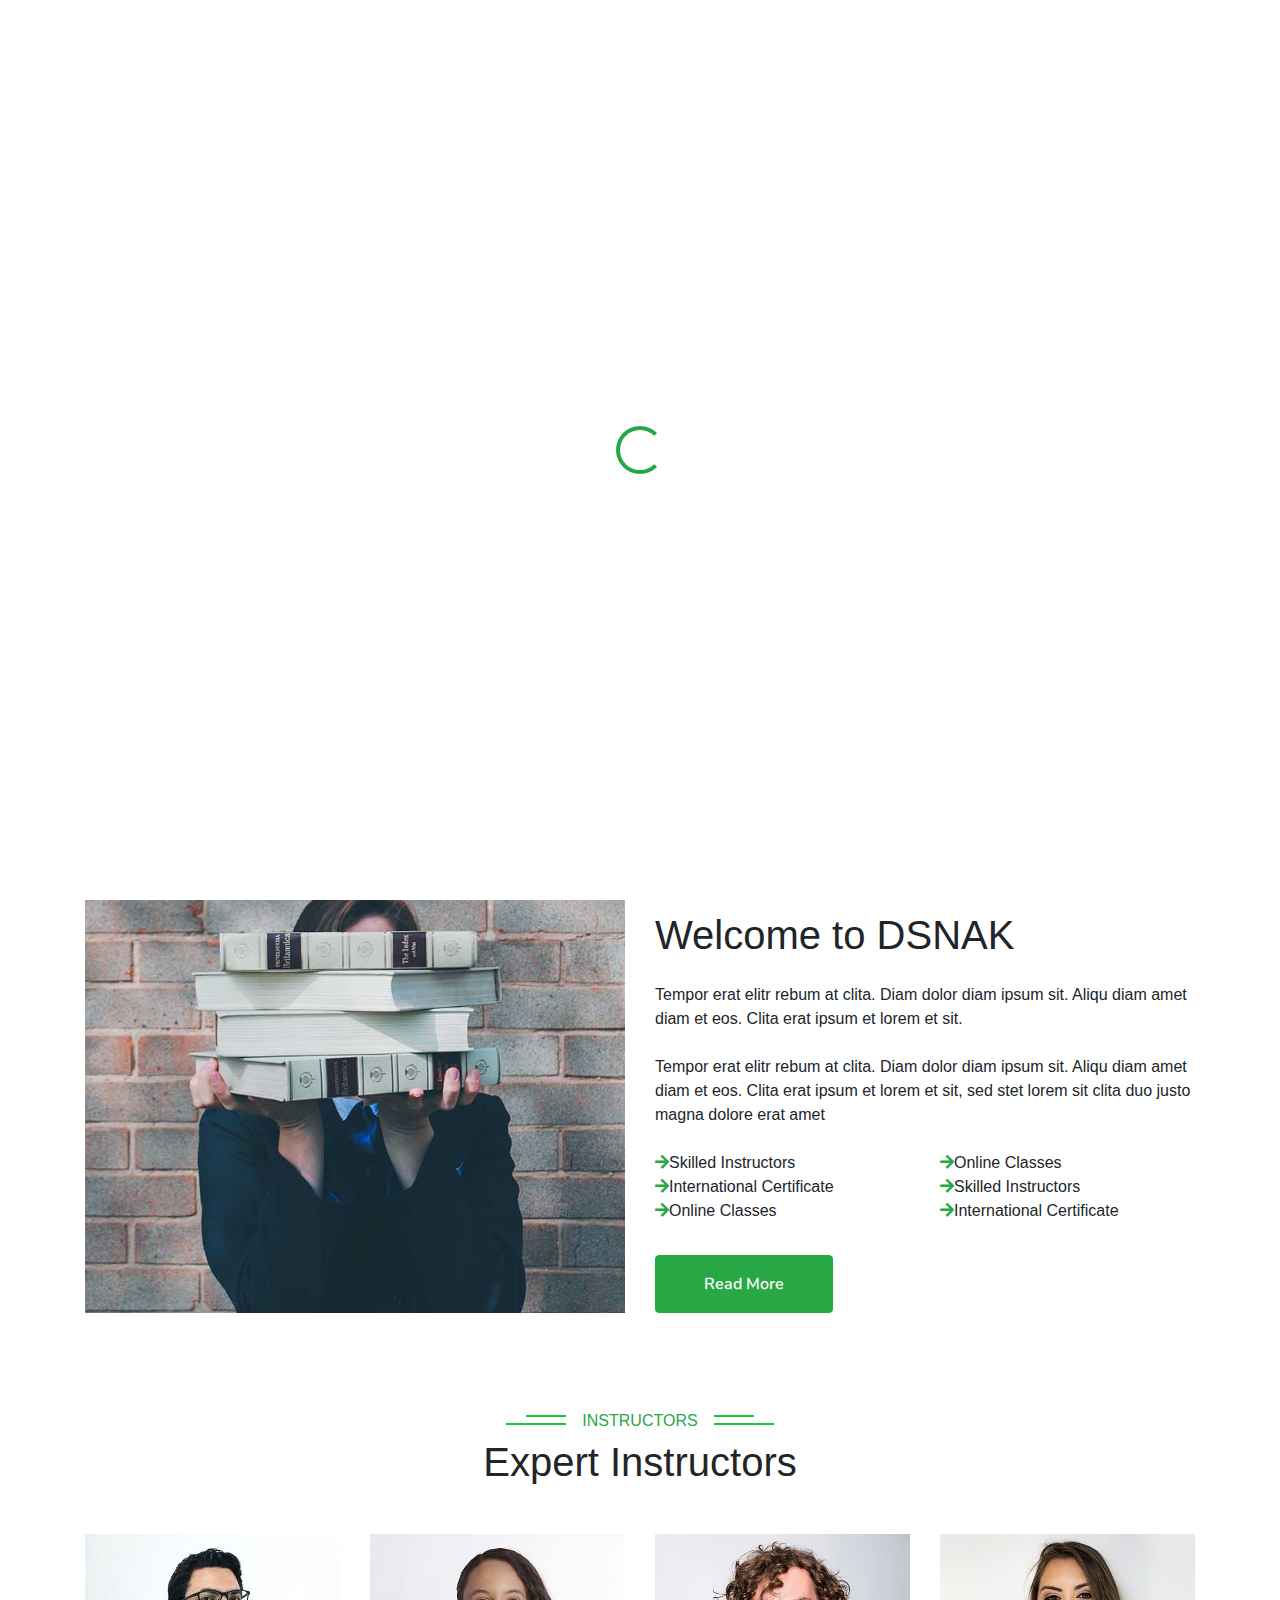
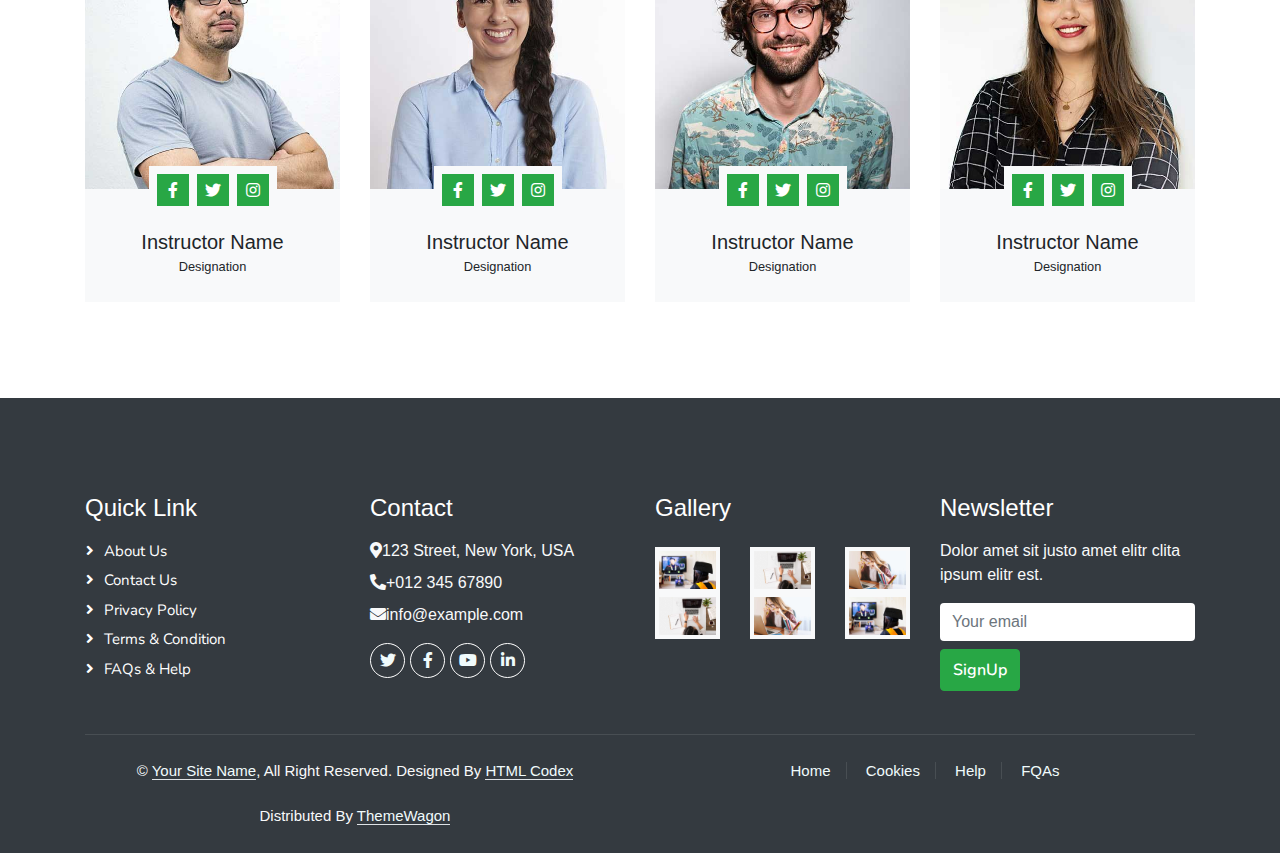
<file: about.html>
<!DOCTYPE html>
<html lang="en">

<head>
    <meta charset="utf-8">
    <title>DSNAK</title>
    <meta content="width=device-width, initial-scale=1.0" name="viewport">
    <meta content="" name="keywords">
    <meta content="" name="description">

    <!-- Favicon -->
    <link href="img/favicon.ico" rel="icon">

    <!-- Google Web Fonts -->
    <link rel="preconnect" href="https://fonts.googleapis.com">
    <link rel="preconnect" href="https://fonts.gstatic.com" crossorigin>
    <link href="https://fonts.googleapis.com/css2?family=Heebo:wght@400;500;600&family=Nunito:wght@600;700;800&display=swap" rel="stylesheet">

    <!-- Icon Font Stylesheet -->
    <link href="https://cdnjs.cloudflare.com/ajax/libs/font-awesome/5.10.0/css/all.min.css" rel="stylesheet">
    <link href="https://cdn.jsdelivr.net/npm/bootstrap-icons@1.4.1/font/bootstrap-icons.css" rel="stylesheet">

    <!-- Libraries Stylesheet -->
    <link href="lib/animate/animate.min.css" rel="stylesheet">
    <link href="lib/owlcarousel/assets/owl.carousel.min.css" rel="stylesheet">

    <!-- Customized Bootstrap Stylesheet -->
    <link href="css/bootstrap.min.css" rel="stylesheet">

    <!-- Template Stylesheet -->
    <link href="css/style.css" rel="stylesheet">
</head>

<body>
    <!-- Spinner Start -->
    <div id="spinner" class="show bg-white position-fixed translate-middle w-100 vh-100 top-50 start-50 d-flex align-items-center justify-content-center">
        <div class="spinner-border text-success" style="width: 3rem; height: 3rem;" role="status">
            <span class="sr-only">Loading...</span>
        </div>
    </div>
    <!-- Spinner End -->


    <!-- Navbar Start -->
    <nav class="navbar navbar-expand-lg bg-white navbar-light shadow sticky-top p-0">
        <a href="index.html" class="navbar-brand d-flex align-items-center px-4 px-lg-5">
            <h2 class="m-0 text-success"><i class="fa fa-book me-3"></i>DSNAK</h2>
        </a>
        <button type="button" class="navbar-toggler me-4" data-bs-toggle="collapse" data-bs-target="#navbarCollapse">
            <span class="navbar-toggler-icon"></span>
        </button>
        <div class="collapse navbar-collapse" id="navbarCollapse">
            <div class="navbar-nav ms-auto p-4 p-lg-0">
                <a href="index.html" class="nav-item nav-link">Home</a>
                <a href="about.html" class="nav-item nav-link active">About</a>
                <a href="courses.html" class="nav-item nav-link">Courses</a>
                <div class="nav-item dropdown">
                    <a href="#" class="nav-link dropdown-toggle" data-bs-toggle="dropdown">Pages</a>
                    <div class="dropdown-menu fade-down m-0">
                        <a href="team.html" class="dropdown-item">Our Team</a>
                        <a href="testimonial.html" class="dropdown-item">Testimonial</a>
                        <a href="404.html" class="dropdown-item">404 Page</a>
                    </div>
                </div>
                <a href="contact.html" class="nav-item nav-link">Contact</a>
            </div>
            <a href="" class="btn btn-success py-4 px-lg-5 d-none d-lg-block">Join Now<i class="fa fa-arrow-right ms-3"></i></a>
        </div>
    </nav>
    <!-- Navbar End -->


    <!-- Header Start -->
    <div class="container-fluid bg-success py-5 mb-5 page-header">
        <div class="container py-5">
            <div class="row justify-content-center">
                <div class="col-lg-10 text-center">
                    <h1 class="display-3 text-white animated slideInDown">About Us</h1>
                    <nav aria-label="breadcrumb">
                        <ol class="breadcrumb justify-content-center">
                            <li class="breadcrumb-item"><a class="text-white" href="#">Home</a></li>
                            <li class="breadcrumb-item"><a class="text-white" href="#">Pages</a></li>
                            <li class="breadcrumb-item text-white active" aria-current="page">About</li>
                        </ol>
                    </nav>
                </div>
            </div>
        </div>
    </div>
    <!-- Header End -->


    <!-- Service Start -->
    <div class="container-xxl py-5">
        <div class="container">
            <div class="row g-4">
                <div class="col-lg-3 col-sm-6 wow fadeInUp" data-wow-delay="0.1s">
                    <div class="service-item text-center pt-3">
                        <div class="p-4">
                            <i class="fa fa-3x fa-graduation-cap text-success mb-4"></i>
                            <h5 class="mb-3">Skilled Instructors</h5>
                            <p>Diam elitr kasd sed at elitr sed ipsum justo dolor sed clita amet diam</p>
                        </div>
                    </div>
                </div>
                <div class="col-lg-3 col-sm-6 wow fadeInUp" data-wow-delay="0.3s">
                    <div class="service-item text-center pt-3">
                        <div class="p-4">
                            <i class="fa fa-3x fa-globe text-success mb-4"></i>
                            <h5 class="mb-3">Online Classes</h5>
                            <p>Diam elitr kasd sed at elitr sed ipsum justo dolor sed clita amet diam</p>
                        </div>
                    </div>
                </div>
                <div class="col-lg-3 col-sm-6 wow fadeInUp" data-wow-delay="0.5s">
                    <div class="service-item text-center pt-3">
                        <div class="p-4">
                            <i class="fa fa-3x fa-home text-success mb-4"></i>
                            <h5 class="mb-3">Home Projects</h5>
                            <p>Diam elitr kasd sed at elitr sed ipsum justo dolor sed clita amet diam</p>
                        </div>
                    </div>
                </div>
                <div class="col-lg-3 col-sm-6 wow fadeInUp" data-wow-delay="0.7s">
                    <div class="service-item text-center pt-3">
                        <div class="p-4">
                            <i class="fa fa-3x fa-book-open text-success mb-4"></i>
                            <h5 class="mb-3">Book Library</h5>
                            <p>Diam elitr kasd sed at elitr sed ipsum justo dolor sed clita amet diam</p>
                        </div>
                    </div>
                </div>
            </div>
        </div>
    </div>
    <!-- Service End -->


    <!-- About Start -->
    <div class="container-xxl py-5">
        <div class="container">
            <div class="row g-5">
                <div class="col-lg-6 wow fadeInUp" data-wow-delay="0.1s" style="min-height: 400px;">
                    <div class="position-relative h-100">
                        <img class="img-fluid position-absolute w-100 h-100" src="img/about.jpg" alt="" style="object-fit: cover;">
                    </div>
                </div>
                <div class="col-lg-6 wow fadeInUp" data-wow-delay="0.3s">
                    <h6 class="section-title bg-white text-start text-success pe-3">About Us</h6>
                    <h1 class="mb-4">Welcome to DSNAK</h1>
                    <p class="mb-4">Tempor erat elitr rebum at clita. Diam dolor diam ipsum sit. Aliqu diam amet diam et eos. Clita erat ipsum et lorem et sit.</p>
                    <p class="mb-4">Tempor erat elitr rebum at clita. Diam dolor diam ipsum sit. Aliqu diam amet diam et eos. Clita erat ipsum et lorem et sit, sed stet lorem sit clita duo justo magna dolore erat amet</p>
                    <div class="row gy-2 gx-4 mb-4">
                        <div class="col-sm-6">
                            <p class="mb-0"><i class="fa fa-arrow-right text-success me-2"></i>Skilled Instructors</p>
                        </div>
                        <div class="col-sm-6">
                            <p class="mb-0"><i class="fa fa-arrow-right text-success me-2"></i>Online Classes</p>
                        </div>
                        <div class="col-sm-6">
                            <p class="mb-0"><i class="fa fa-arrow-right text-success me-2"></i>International Certificate</p>
                        </div>
                        <div class="col-sm-6">
                            <p class="mb-0"><i class="fa fa-arrow-right text-success me-2"></i>Skilled Instructors</p>
                        </div>
                        <div class="col-sm-6">
                            <p class="mb-0"><i class="fa fa-arrow-right text-success me-2"></i>Online Classes</p>
                        </div>
                        <div class="col-sm-6">
                            <p class="mb-0"><i class="fa fa-arrow-right text-success me-2"></i>International Certificate</p>
                        </div>
                    </div>
                    <a class="btn btn-success py-3 px-5 mt-2" href="">Read More</a>
                </div>
            </div>
        </div>
    </div>
    <!-- About End -->


    <!-- Team Start -->
    <div class="container-xxl py-5">
        <div class="container">
            <div class="text-center wow fadeInUp" data-wow-delay="0.1s">
                <h6 class="section-title bg-white text-center text-success px-3">Instructors</h6>
                <h1 class="mb-5">Expert Instructors</h1>
            </div>
            <div class="row g-4">
                <div class="col-lg-3 col-md-6 wow fadeInUp" data-wow-delay="0.1s">
                    <div class="team-item bg-light">
                        <div class="overflow-hidden">
                            <img class="img-fluid" src="img/team-1.jpg" alt="">
                        </div>
                        <div class="position-relative d-flex justify-content-center" style="margin-top: -23px;">
                            <div class="bg-light d-flex justify-content-center pt-2 px-1">
                                <a class="btn btn-sm-square btn-success mx-1" href=""><i class="fab fa-facebook-f"></i></a>
                                <a class="btn btn-sm-square btn-success mx-1" href=""><i class="fab fa-twitter"></i></a>
                                <a class="btn btn-sm-square btn-success mx-1" href=""><i class="fab fa-instagram"></i></a>
                            </div>
                        </div>
                        <div class="text-center p-4">
                            <h5 class="mb-0">Instructor Name</h5>
                            <small>Designation</small>
                        </div>
                    </div>
                </div>
                <div class="col-lg-3 col-md-6 wow fadeInUp" data-wow-delay="0.3s">
                    <div class="team-item bg-light">
                        <div class="overflow-hidden">
                            <img class="img-fluid" src="img/team-2.jpg" alt="">
                        </div>
                        <div class="position-relative d-flex justify-content-center" style="margin-top: -23px;">
                            <div class="bg-light d-flex justify-content-center pt-2 px-1">
                                <a class="btn btn-sm-square btn-success mx-1" href=""><i class="fab fa-facebook-f"></i></a>
                                <a class="btn btn-sm-square btn-success mx-1" href=""><i class="fab fa-twitter"></i></a>
                                <a class="btn btn-sm-square btn-success mx-1" href=""><i class="fab fa-instagram"></i></a>
                            </div>
                        </div>
                        <div class="text-center p-4">
                            <h5 class="mb-0">Instructor Name</h5>
                            <small>Designation</small>
                        </div>
                    </div>
                </div>
                <div class="col-lg-3 col-md-6 wow fadeInUp" data-wow-delay="0.5s">
                    <div class="team-item bg-light">
                        <div class="overflow-hidden">
                            <img class="img-fluid" src="img/team-3.jpg" alt="">
                        </div>
                        <div class="position-relative d-flex justify-content-center" style="margin-top: -23px;">
                            <div class="bg-light d-flex justify-content-center pt-2 px-1">
                                <a class="btn btn-sm-square btn-success mx-1" href=""><i class="fab fa-facebook-f"></i></a>
                                <a class="btn btn-sm-square btn-success mx-1" href=""><i class="fab fa-twitter"></i></a>
                                <a class="btn btn-sm-square btn-success mx-1" href=""><i class="fab fa-instagram"></i></a>
                            </div>
                        </div>
                        <div class="text-center p-4">
                            <h5 class="mb-0">Instructor Name</h5>
                            <small>Designation</small>
                        </div>
                    </div>
                </div>
                <div class="col-lg-3 col-md-6 wow fadeInUp" data-wow-delay="0.7s">
                    <div class="team-item bg-light">
                        <div class="overflow-hidden">
                            <img class="img-fluid" src="img/team-4.jpg" alt="">
                        </div>
                        <div class="position-relative d-flex justify-content-center" style="margin-top: -23px;">
                            <div class="bg-light d-flex justify-content-center pt-2 px-1">
                                <a class="btn btn-sm-square btn-success mx-1" href=""><i class="fab fa-facebook-f"></i></a>
                                <a class="btn btn-sm-square btn-success mx-1" href=""><i class="fab fa-twitter"></i></a>
                                <a class="btn btn-sm-square btn-success mx-1" href=""><i class="fab fa-instagram"></i></a>
                            </div>
                        </div>
                        <div class="text-center p-4">
                            <h5 class="mb-0">Instructor Name</h5>
                            <small>Designation</small>
                        </div>
                    </div>
                </div>
            </div>
        </div>
    </div>
    <!-- Team End -->
        

    <!-- Footer Start -->
    <div class="container-fluid bg-dark text-light footer pt-5 mt-5 wow fadeIn" data-wow-delay="0.1s">
        <div class="container py-5">
            <div class="row g-5">
                <div class="col-lg-3 col-md-6">
                    <h4 class="text-white mb-3">Quick Link</h4>
                    <a class="btn btn-link" href="">About Us</a>
                    <a class="btn btn-link" href="">Contact Us</a>
                    <a class="btn btn-link" href="">Privacy Policy</a>
                    <a class="btn btn-link" href="">Terms & Condition</a>
                    <a class="btn btn-link" href="">FAQs & Help</a>
                </div>
                <div class="col-lg-3 col-md-6">
                    <h4 class="text-white mb-3">Contact</h4>
                    <p class="mb-2"><i class="fa fa-map-marker-alt me-3"></i>123 Street, New York, USA</p>
                    <p class="mb-2"><i class="fa fa-phone-alt me-3"></i>+012 345 67890</p>
                    <p class="mb-2"><i class="fa fa-envelope me-3"></i>info@example.com</p>
                    <div class="d-flex pt-2">
                        <a class="btn btn-outline-light btn-social" href=""><i class="fab fa-twitter"></i></a>
                        <a class="btn btn-outline-light btn-social" href=""><i class="fab fa-facebook-f"></i></a>
                        <a class="btn btn-outline-light btn-social" href=""><i class="fab fa-youtube"></i></a>
                        <a class="btn btn-outline-light btn-social" href=""><i class="fab fa-linkedin-in"></i></a>
                    </div>
                </div>
                <div class="col-lg-3 col-md-6">
                    <h4 class="text-white mb-3">Gallery</h4>
                    <div class="row g-2 pt-2">
                        <div class="col-4">
                            <img class="img-fluid bg-light p-1" src="img/course-1.jpg" alt="">
                        </div>
                        <div class="col-4">
                            <img class="img-fluid bg-light p-1" src="img/course-2.jpg" alt="">
                        </div>
                        <div class="col-4">
                            <img class="img-fluid bg-light p-1" src="img/course-3.jpg" alt="">
                        </div>
                        <div class="col-4">
                            <img class="img-fluid bg-light p-1" src="img/course-2.jpg" alt="">
                        </div>
                        <div class="col-4">
                            <img class="img-fluid bg-light p-1" src="img/course-3.jpg" alt="">
                        </div>
                        <div class="col-4">
                            <img class="img-fluid bg-light p-1" src="img/course-1.jpg" alt="">
                        </div>
                    </div>
                </div>
                <div class="col-lg-3 col-md-6">
                    <h4 class="text-white mb-3">Newsletter</h4>
                    <p>Dolor amet sit justo amet elitr clita ipsum elitr est.</p>
                    <div class="position-relative mx-auto" style="max-width: 400px;">
                        <input class="form-control border-0 w-100 py-3 ps-4 pe-5" type="text" placeholder="Your email">
                        <button type="button" class="btn btn-success py-2 position-absolute top-0 end-0 mt-2 me-2">SignUp</button>
                    </div>
                </div>
            </div>
        </div>
        <div class="container">
            <div class="copyright">
                <div class="row">
                    <div class="col-md-6 text-center text-md-start mb-3 mb-md-0">
                        &copy; <a class="border-bottom" href="#">Your Site Name</a>, All Right Reserved.

                        <!--/*** This template is free as long as you keep the footer author’s credit link/attribution link/backlink. If you'd like to use the template without the footer author’s credit link/attribution link/backlink, you can purchase the Credit Removal License from "https://htmlcodex.com/credit-removal". Thank you for your support. ***/-->
                        Designed By <a class="border-bottom" href="https://htmlcodex.com">HTML Codex</a><br><br>
                        Distributed By <a class="border-bottom" href="https://themewagon.com">ThemeWagon</a>
                    </div>
                    <div class="col-md-6 text-center text-md-end">
                        <div class="footer-menu">
                            <a href="">Home</a>
                            <a href="">Cookies</a>
                            <a href="">Help</a>
                            <a href="">FQAs</a>
                        </div>
                    </div>
                </div>
            </div>
        </div>
    </div>
    <!-- Footer End -->


    <!-- Back to Top -->
    <a href="#" class="btn btn-lg btn-success btn-lg-square back-to-top"><i class="bi bi-arrow-up"></i></a>


    <!-- JavaScript Libraries -->
    <script src="https://code.jquery.com/jquery-3.4.1.min.js"></script>
    <script src="https://cdn.jsdelivr.net/npm/bootstrap@5.0.0/dist/js/bootstrap.bundle.min.js"></script>
    <script src="lib/wow/wow.min.js"></script>
    <script src="lib/easing/easing.min.js"></script>
    <script src="lib/waypoints/waypoints.min.js"></script>
    <script src="lib/owlcarousel/owl.carousel.min.js"></script>

    <!-- Template Javascript -->
    <script src="js/main.js"></script>
</body>

</html>
</file>
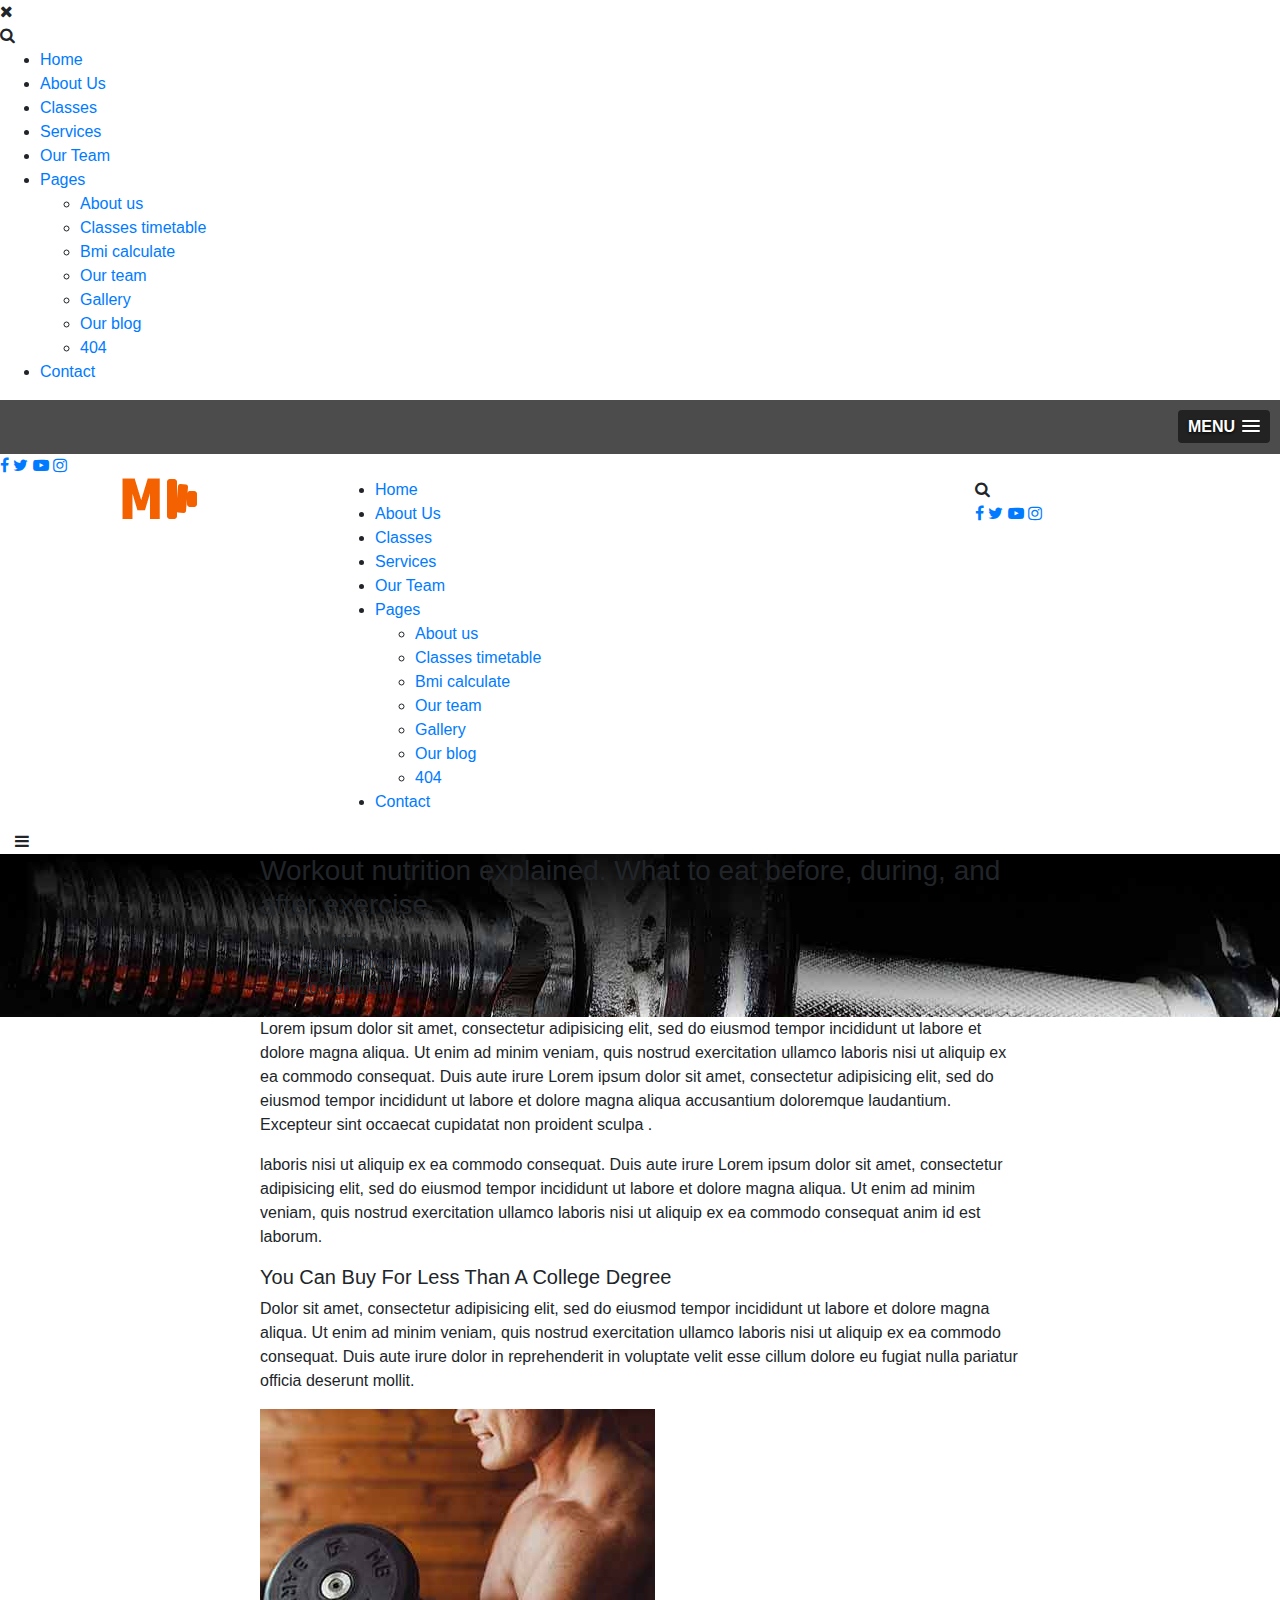
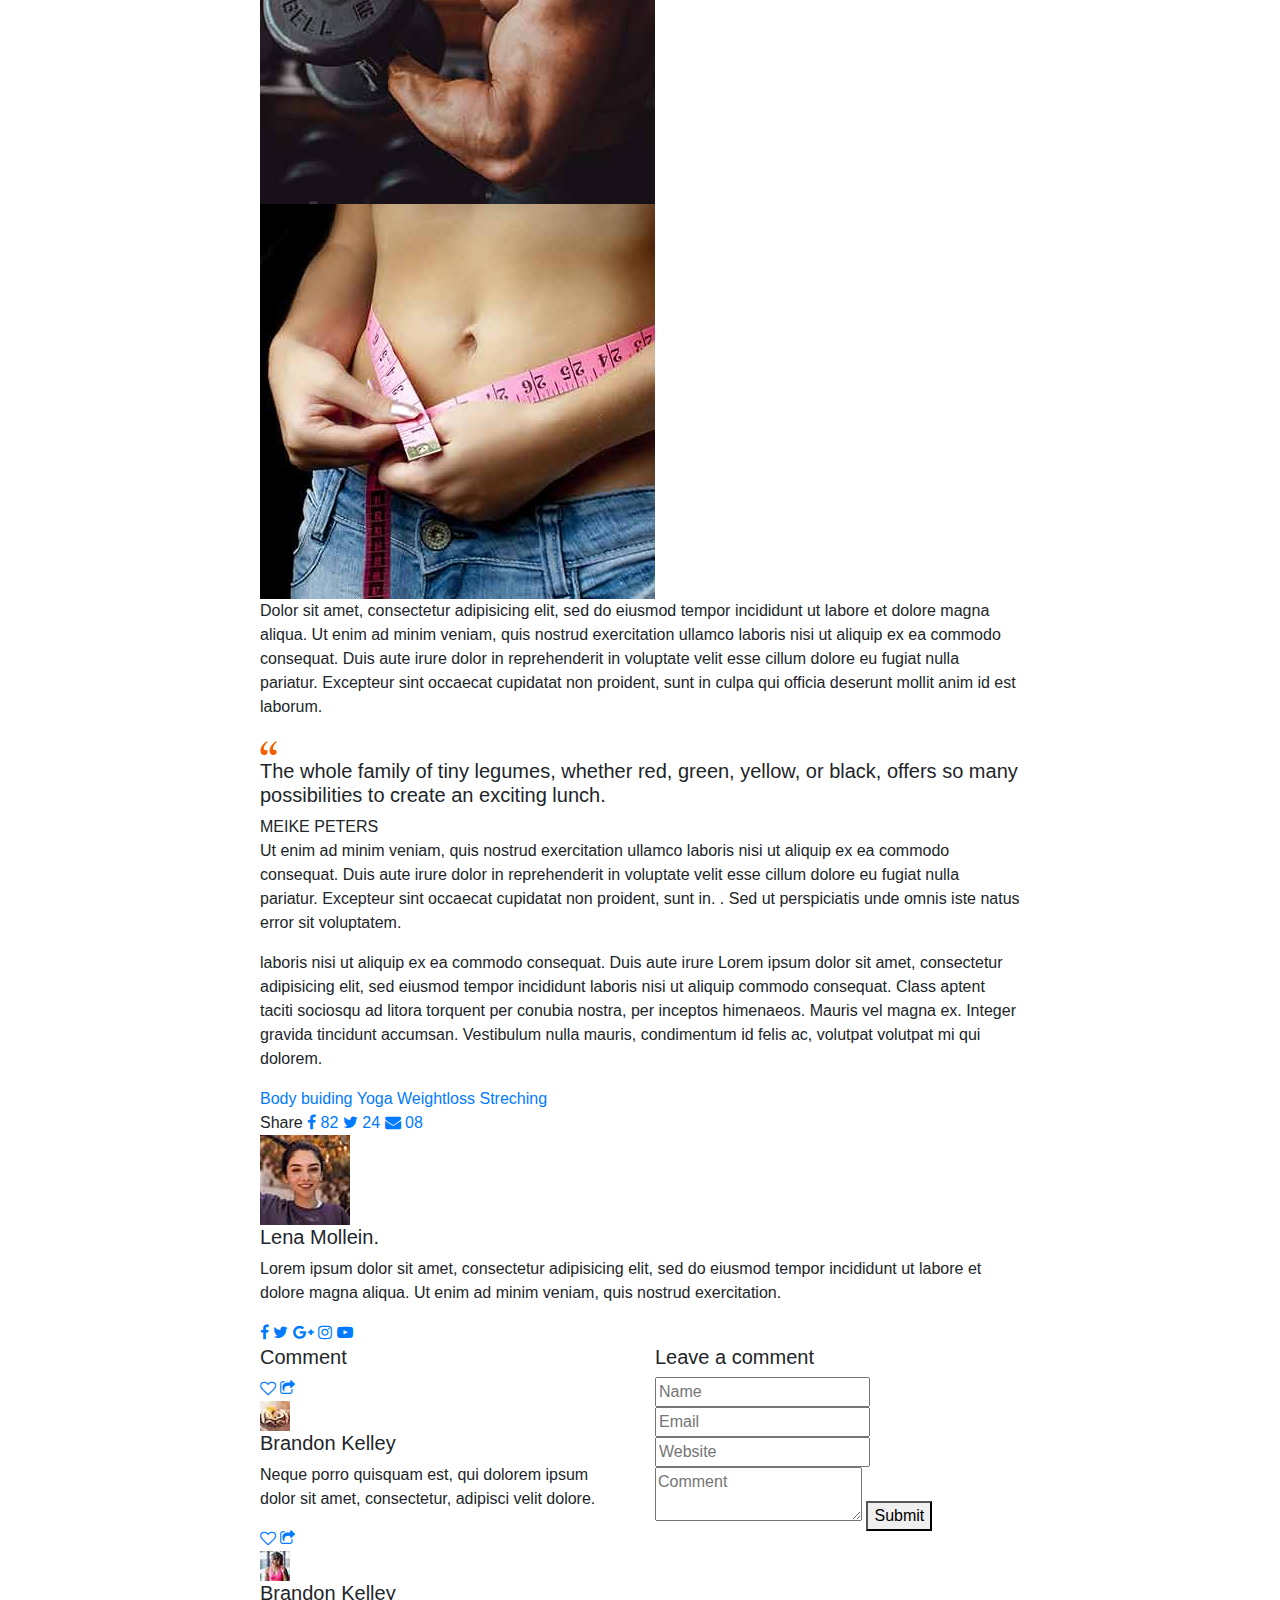
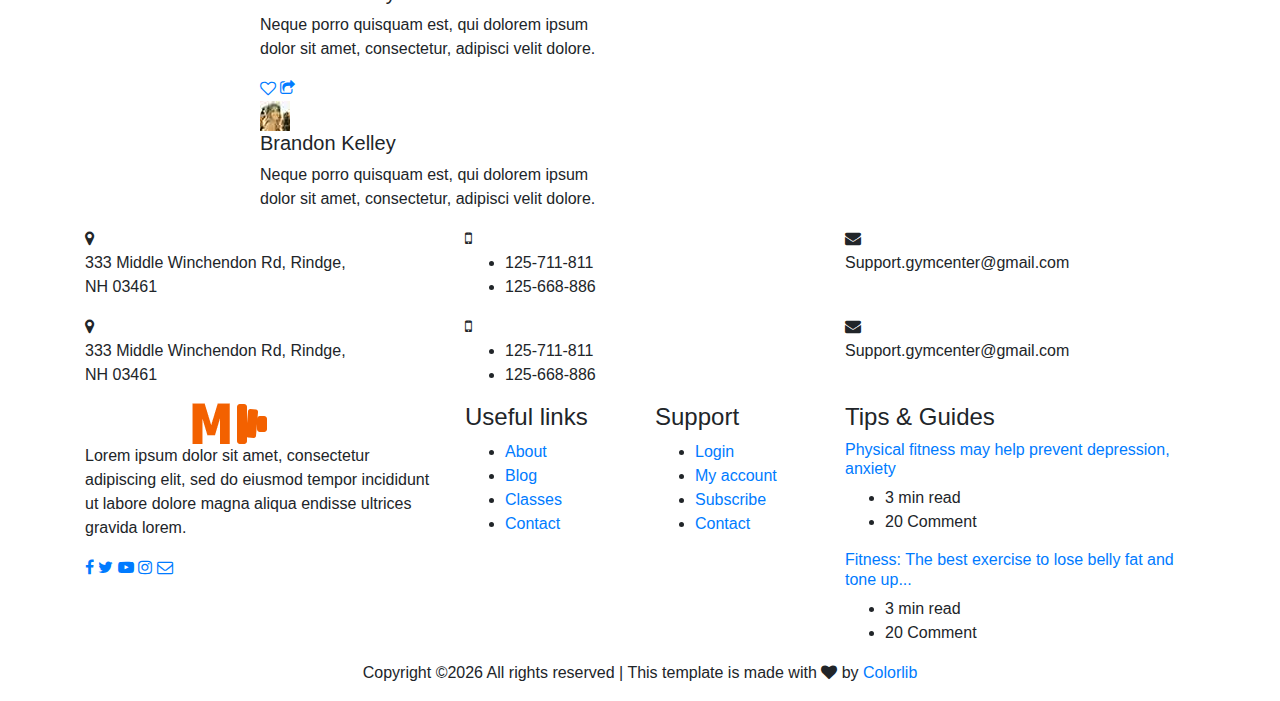
<file: blog-details.html>
<!DOCTYPE html>
<html lang="zxx">

<head>
    <meta charset="UTF-8">
    <meta name="description" content="Gym Template">
    <meta name="keywords" content="Gym, unica, creative, html">
    <meta name="viewport" content="width=device-width, initial-scale=1.0">
    <meta http-equiv="X-UA-Compatible" content="ie=edge">
    <title>Gym | Template</title>

    <!-- Google Font -->
    <link href="https://fonts.googleapis.com/css?family=Muli:300,400,500,600,700,800,900&display=swap" rel="stylesheet">
    <link href="https://fonts.googleapis.com/css?family=Oswald:300,400,500,600,700&display=swap" rel="stylesheet">

    <!-- Css Styles -->
    <link rel="stylesheet" href="css/bootstrap.min.css" type="text/css">
    <link rel="stylesheet" href="css/font-awesome.min.css" type="text/css">
    <link rel="stylesheet" href="css/flaticon.css" type="text/css">
    <link rel="stylesheet" href="css/owl.carousel.min.css" type="text/css">
    <link rel="stylesheet" href="css/barfiller.css" type="text/css">
    <link rel="stylesheet" href="css/magnific-popup.css" type="text/css">
    <link rel="stylesheet" href="css/slicknav.min.css" type="text/css">
    <link rel="stylesheet" href="css/style.css" type="text/css">
</head>

<body>
    <!-- Page Preloder -->
    <div id="preloder">
        <div class="loader"></div>
    </div>

    <!-- Offcanvas Menu Section Begin -->
    <div class="offcanvas-menu-overlay"></div>
    <div class="offcanvas-menu-wrapper">
        <div class="canvas-close">
            <i class="fa fa-close"></i>
        </div>
        <div class="canvas-search search-switch">
            <i class="fa fa-search"></i>
        </div>
        <nav class="canvas-menu mobile-menu">
            <ul>
                <li><a href="./index.html">Home</a></li>
                <li><a href="./about-us.html">About Us</a></li>
                <li><a href="./class-details.html">Classes</a></li>
                <li><a href="./services.html">Services</a></li>
                <li><a href="./team.html">Our Team</a></li>
                <li><a href="#">Pages</a>
                    <ul class="dropdown">
                        <li><a href="./about-us.html">About us</a></li>
                        <li><a href="./class-timetable.html">Classes timetable</a></li>
                        <li><a href="./bmi-calculator.html">Bmi calculate</a></li>
                        <li><a href="./team.html">Our team</a></li>
                        <li><a href="./gallery.html">Gallery</a></li>
                        <li><a href="./blog.html">Our blog</a></li>
                        <li><a href="./404.html">404</a></li>
                    </ul>
                </li>
                <li><a href="./contact.html">Contact</a></li>
            </ul>
        </nav>
        <div id="mobile-menu-wrap"></div>
        <div class="canvas-social">
            <a href="#"><i class="fa fa-facebook"></i></a>
            <a href="#"><i class="fa fa-twitter"></i></a>
            <a href="#"><i class="fa fa-youtube-play"></i></a>
            <a href="#"><i class="fa fa-instagram"></i></a>
        </div>
    </div>
    <!-- Offcanvas Menu Section End -->

    <!-- Header Section Begin -->
    <header class="header-section">
        <div class="container-fluid">
            <div class="row">
                <div class="col-lg-3">
                    <div class="logo">
                        <a href="./index.html">
                            <img src="img/logo.png" alt="">
                        </a>
                    </div>
                </div>
                <div class="col-lg-6">
                    <nav class="nav-menu">
                        <ul>
                            <li><a href="./index.html">Home</a></li>
                            <li><a href="./about-us.html">About Us</a></li>
                            <li><a href="./class-details.html">Classes</a></li>
                            <li><a href="./services.html">Services</a></li>
                            <li><a href="./team.html">Our Team</a></li>
                            <li class="active"><a href="#">Pages</a>
                                <ul class="dropdown">
                                    <li><a href="./about-us.html">About us</a></li>
                                    <li><a href="./class-timetable.html">Classes timetable</a></li>
                                    <li><a href="./bmi-calculator.html">Bmi calculate</a></li>
                                    <li><a href="./team.html">Our team</a></li>
                                    <li><a href="./gallery.html">Gallery</a></li>
                                    <li><a href="./blog.html">Our blog</a></li>
                                    <li><a href="./404.html">404</a></li>
                                </ul>
                            </li>
                            <li><a href="./contact.html">Contact</a></li>
                        </ul>
                    </nav>
                </div>
                <div class="col-lg-3">
                    <div class="top-option">
                        <div class="to-search search-switch">
                            <i class="fa fa-search"></i>
                        </div>
                        <div class="to-social">
                            <a href="#"><i class="fa fa-facebook"></i></a>
                            <a href="#"><i class="fa fa-twitter"></i></a>
                            <a href="#"><i class="fa fa-youtube-play"></i></a>
                            <a href="#"><i class="fa fa-instagram"></i></a>
                        </div>
                    </div>
                </div>
            </div>
            <div class="canvas-open">
                <i class="fa fa-bars"></i>
            </div>
        </div>
    </header>
    <!-- Header End -->

    <!-- Blog Details Hero Section Begin -->
    <section class="blog-details-hero set-bg" data-setbg="img/blog/details/details-hero.jpg">
        <div class="container">
            <div class="row">
                <div class="col-lg-8 p-0 m-auto">
                    <div class="bh-text">
                        <h3>Workout nutrition explained. What to eat before, during, and after exercise.</h3>
                        <ul>
                            <li>by Admin</li>
                            <li>Aug,15, 2019</li>
                            <li>20 Comment</li>
                        </ul>
                    </div>
                </div>
            </div>
        </div>
    </section>
    <!-- Blog Details Hero Section End -->

    <!-- Blog Details Section Begin -->
    <section class="blog-details-section spad">
        <div class="container">
            <div class="row">
                <div class="col-lg-8 p-0 m-auto">
                    <div class="blog-details-text">
                        <div class="blog-details-title">
                            <p>Lorem ipsum dolor sit amet, consectetur adipisicing elit, sed do eiusmod tempor
                                incididunt ut labore et dolore magna aliqua. Ut enim ad minim veniam, quis nostrud
                                exercitation ullamco laboris nisi ut aliquip ex ea commodo consequat. Duis aute irure
                                Lorem ipsum dolor sit amet, consectetur adipisicing elit, sed do eiusmod tempor
                                incididunt ut labore et dolore magna aliqua accusantium doloremque laudantium. Excepteur
                                sint occaecat cupidatat non proident sculpa .</p>
                            <p>laboris nisi ut aliquip ex ea commodo consequat. Duis aute irure Lorem ipsum dolor sit
                                amet, consectetur adipisicing elit, sed do eiusmod tempor incididunt ut labore et dolore
                                magna aliqua. Ut enim ad minim veniam, quis nostrud exercitation ullamco laboris nisi ut
                                aliquip ex ea commodo consequat anim id est laborum.</p>
                            <h5>You Can Buy For Less Than A College Degree</h5>
                            <p>Dolor sit amet, consectetur adipisicing elit, sed do eiusmod tempor incididunt ut labore
                                et dolore magna aliqua. Ut enim ad minim veniam, quis nostrud exercitation ullamco
                                laboris nisi ut aliquip ex ea commodo consequat. Duis aute irure dolor in reprehenderit
                                in voluptate velit esse cillum dolore eu fugiat nulla pariatur officia deserunt mollit.
                            </p>
                        </div>
                        <div class="blog-details-pic">
                            <div class="blog-details-pic-item">
                                <img src="img/blog/details/details-1.jpg" alt="">
                            </div>
                            <div class="blog-details-pic-item">
                                <img src="img/blog/details/details-2.jpg" alt="">
                            </div>
                        </div>
                        <div class="blog-details-desc">
                            <p>Dolor sit amet, consectetur adipisicing elit, sed do eiusmod tempor incididunt ut labore
                                et dolore magna aliqua. Ut enim ad minim veniam, quis nostrud exercitation ullamco
                                laboris nisi ut aliquip ex ea commodo consequat. Duis aute irure dolor in reprehenderit
                                in voluptate velit esse cillum dolore eu fugiat nulla pariatur. Excepteur sint occaecat
                                cupidatat non proident, sunt in culpa qui officia deserunt mollit anim id est laborum.
                            </p>
                        </div>
                        <div class="blog-details-quote">
                            <div class="quote-icon">
                                <img src="img/blog/details/quote-left.png" alt="">
                            </div>
                            <h5>The whole family of tiny legumes, whether red, green, yellow, or black, offers so many
                                possibilities to create an exciting lunch.</h5>
                            <span>MEIKE PETERS</span>
                        </div>
                        <div class="blog-details-more-desc">
                            <p>Ut enim ad minim veniam, quis nostrud exercitation ullamco laboris nisi ut aliquip ex ea
                                commodo consequat. Duis aute irure dolor in reprehenderit in voluptate velit esse cillum
                                dolore eu fugiat nulla pariatur. Excepteur sint occaecat cupidatat non proident, sunt
                                in. . Sed ut perspiciatis unde omnis iste natus error sit voluptatem.</p>
                            <p>laboris nisi ut aliquip ex ea commodo consequat. Duis aute irure Lorem ipsum dolor sit
                                amet, consectetur adipisicing elit, sed eiusmod tempor incididunt laboris nisi ut
                                aliquip commodo consequat. Class aptent taciti sociosqu ad litora torquent per conubia
                                nostra, per inceptos himenaeos. Mauris vel magna ex. Integer gravida tincidunt accumsan.
                                Vestibulum nulla mauris, condimentum id felis ac, volutpat volutpat mi qui dolorem.</p>
                        </div>
                        <div class="blog-details-tag-share">
                            <div class="tags">
                                <a href="#">Body buiding</a>
                                <a href="#">Yoga</a>
                                <a href="#">Weightloss</a>
                                <a href="#">Streching</a>
                            </div>
                            <div class="share">
                                <span>Share</span>
                                <a href="#"><i class="fa fa-facebook"></i> 82</a>
                                <a href="#"><i class="fa fa-twitter"></i> 24</a>
                                <a href="#"><i class="fa fa-envelope"></i> 08</a>
                            </div>
                        </div>
                        <div class="blog-details-author">
                            <div class="ba-pic">
                                <img src="img/blog/details/blog-profile.jpg" alt="">
                            </div>
                            <div class="ba-text">
                                <h5>Lena Mollein.</h5>
                                <p>Lorem ipsum dolor sit amet, consectetur adipisicing elit, sed do eiusmod tempor
                                    incididunt ut labore et dolore magna aliqua. Ut enim ad minim veniam, quis nostrud
                                    exercitation.</p>
                                <div class="bp-social">
                                    <a href="#"><i class="fa fa-facebook"></i></a>
                                    <a href="#"><i class="fa fa-twitter"></i></a>
                                    <a href="#"><i class="fa fa-google-plus"></i></a>
                                    <a href="#"><i class="fa fa-instagram"></i></a>
                                    <a href="#"><i class="fa fa-youtube-play"></i></a>
                                </div>
                            </div>
                        </div>
                        <div class="row">
                            <div class="col-lg-6">
                                <div class="comment-option">
                                    <h5 class="co-title">Comment</h5>
                                    <div class="co-item">
                                        <div class="co-widget">
                                            <a href="#"><i class="fa fa-heart-o"></i></a>
                                            <a href="#"><i class="fa fa-share-square-o"></i></a>
                                        </div>
                                        <div class="co-pic">
                                            <img src="img/blog/details/comment-1.jpg" alt="">
                                            <h5>Brandon Kelley</h5>
                                        </div>
                                        <div class="co-text">
                                            <p>Neque porro quisquam est, qui dolorem ipsum dolor sit amet, consectetur,
                                                adipisci velit dolore.</p>
                                        </div>
                                    </div>
                                    <div class="co-item reply-comment">
                                        <div class="co-widget">
                                            <a href="#"><i class="fa fa-heart-o"></i></a>
                                            <a href="#"><i class="fa fa-share-square-o"></i></a>
                                        </div>
                                        <div class="co-pic">
                                            <img src="img/blog/details/comment-2.jpg" alt="">
                                            <h5>Brandon Kelley</h5>
                                        </div>
                                        <div class="co-text">
                                            <p>Neque porro quisquam est, qui dolorem ipsum dolor sit amet, consectetur,
                                                adipisci velit dolore.</p>
                                        </div>
                                    </div>
                                    <div class="co-item">
                                        <div class="co-widget">
                                            <a href="#"><i class="fa fa-heart-o"></i></a>
                                            <a href="#"><i class="fa fa-share-square-o"></i></a>
                                        </div>
                                        <div class="co-pic">
                                            <img src="img/blog/details/comment-3.jpg" alt="">
                                            <h5>Brandon Kelley</h5>
                                        </div>
                                        <div class="co-text">
                                            <p>Neque porro quisquam est, qui dolorem ipsum dolor sit amet, consectetur,
                                                adipisci velit dolore.</p>
                                        </div>
                                    </div>
                                </div>
                            </div>
                            <div class="col-lg-6">
                                <div class="leave-comment">
                                    <h5>Leave a comment</h5>
                                    <form action="#">
                                        <input type="text" placeholder="Name">
                                        <input type="text" placeholder="Email">
                                        <input type="text" placeholder="Website">
                                        <textarea placeholder="Comment"></textarea>
                                        <button type="submit">Submit</button>
                                    </form>
                                </div>
                            </div>
                        </div>
                    </div>
                </div>
            </div>
        </div>
    </section>
    <!-- Blog Details Section End -->

    <!-- Get In Touch Section Begin -->
    <div class="gettouch-section">
        <div class="container">
            <div class="row">
                <div class="col-lg-4">
                    <div class="gt-text">
                        <i class="fa fa-map-marker"></i>
                        <p>333 Middle Winchendon Rd, Rindge,<br/> NH 03461</p>
                    </div>
                </div>
                <div class="col-lg-4">
                    <div class="gt-text">
                        <i class="fa fa-mobile"></i>
                        <ul>
                            <li>125-711-811</li>
                            <li>125-668-886</li>
                        </ul>
                    </div>
                </div>
                <div class="col-lg-4">
                    <div class="gt-text email">
                        <i class="fa fa-envelope"></i>
                        <p>Support.gymcenter@gmail.com</p>
                    </div>
                </div>
            </div>
        </div>
    </div>
    <!-- Get In Touch Section End -->

    <!-- Get In Touch Section Begin -->
    <div class="gettouch-section">
        <div class="container">
            <div class="row">
                <div class="col-md-4">
                    <div class="gt-text">
                        <i class="fa fa-map-marker"></i>
                        <p>333 Middle Winchendon Rd, Rindge,<br/> NH 03461</p>
                    </div>
                </div>
                <div class="col-md-4">
                    <div class="gt-text">
                        <i class="fa fa-mobile"></i>
                        <ul>
                            <li>125-711-811</li>
                            <li>125-668-886</li>
                        </ul>
                    </div>
                </div>
                <div class="col-md-4">
                    <div class="gt-text email">
                        <i class="fa fa-envelope"></i>
                        <p>Support.gymcenter@gmail.com</p>
                    </div>
                </div>
            </div>
        </div>
    </div>
    <!-- Get In Touch Section End -->

    <!-- Footer Section Begin -->
    <section class="footer-section">
        <div class="container">
            <div class="row">
                <div class="col-lg-4">
                    <div class="fs-about">
                        <div class="fa-logo">
                            <a href="#"><img src="img/logo.png" alt=""></a>
                        </div>
                        <p>Lorem ipsum dolor sit amet, consectetur adipiscing elit, sed do eiusmod tempor incididunt ut
                            labore dolore magna aliqua endisse ultrices gravida lorem.</p>
                        <div class="fa-social">
                            <a href="#"><i class="fa fa-facebook"></i></a>
                            <a href="#"><i class="fa fa-twitter"></i></a>
                            <a href="#"><i class="fa fa-youtube-play"></i></a>
                            <a href="#"><i class="fa fa-instagram"></i></a>
                            <a href="#"><i class="fa  fa-envelope-o"></i></a>
                        </div>
                    </div>
                </div>
                <div class="col-lg-2 col-md-3 col-sm-6">
                    <div class="fs-widget">
                        <h4>Useful links</h4>
                        <ul>
                            <li><a href="#">About</a></li>
                            <li><a href="#">Blog</a></li>
                            <li><a href="#">Classes</a></li>
                            <li><a href="#">Contact</a></li>
                        </ul>
                    </div>
                </div>
                <div class="col-lg-2 col-md-3 col-sm-6">
                    <div class="fs-widget">
                        <h4>Support</h4>
                        <ul>
                            <li><a href="#">Login</a></li>
                            <li><a href="#">My account</a></li>
                            <li><a href="#">Subscribe</a></li>
                            <li><a href="#">Contact</a></li>
                        </ul>
                    </div>
                </div>
                <div class="col-lg-4 col-md-6">
                    <div class="fs-widget">
                        <h4>Tips & Guides</h4>
                        <div class="fw-recent">
                            <h6><a href="#">Physical fitness may help prevent depression, anxiety</a></h6>
                            <ul>
                                <li>3 min read</li>
                                <li>20 Comment</li>
                            </ul>
                        </div>
                        <div class="fw-recent">
                            <h6><a href="#">Fitness: The best exercise to lose belly fat and tone up...</a></h6>
                            <ul>
                                <li>3 min read</li>
                                <li>20 Comment</li>
                            </ul>
                        </div>
                    </div>
                </div>
            </div>
            <div class="row">
                <div class="col-lg-12 text-center">
                    <div class="copyright-text">
                        <p><!-- Link back to Colorlib can't be removed. Template is licensed under CC BY 3.0. -->
  Copyright &copy;<script>document.write(new Date().getFullYear());</script> All rights reserved | This template is made with <i class="fa fa-heart" aria-hidden="true"></i> by <a href="https://colorlib.com" target="_blank">Colorlib</a>
  <!-- Link back to Colorlib can't be removed. Template is licensed under CC BY 3.0. --></p>
                    </div>
                </div>
            </div>
        </div>
    </section>
    <!-- Footer Section End -->

    <!-- Js Plugins -->
    <script src="js/jquery-3.3.1.min.js"></script>
    <script src="js/bootstrap.min.js"></script>
    <script src="js/jquery.magnific-popup.min.js"></script>
    <script src="js/masonry.pkgd.min.js"></script>
    <script src="js/jquery.barfiller.js"></script>
    <script src="js/jquery.slicknav.js"></script>
    <script src="js/owl.carousel.min.js"></script>
    <script src="js/main.js"></script>



</body>

</html>
</file>
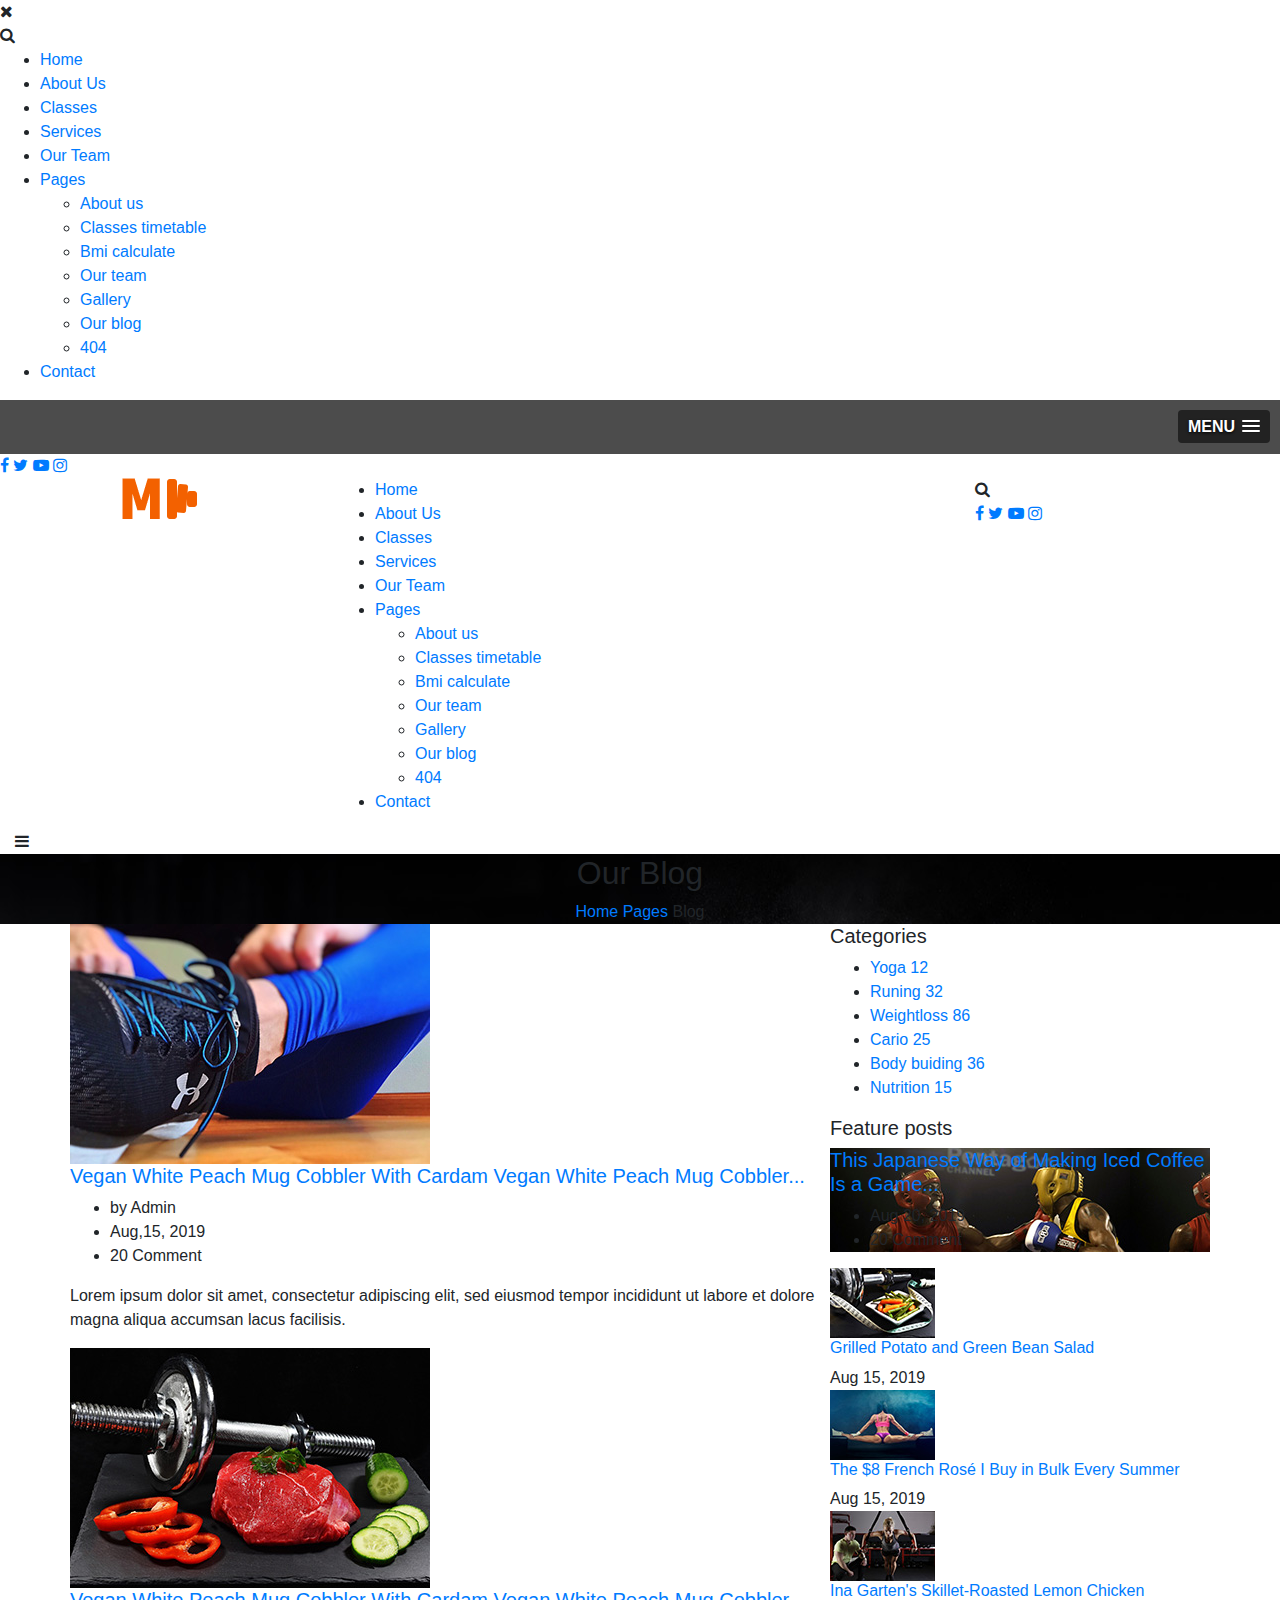
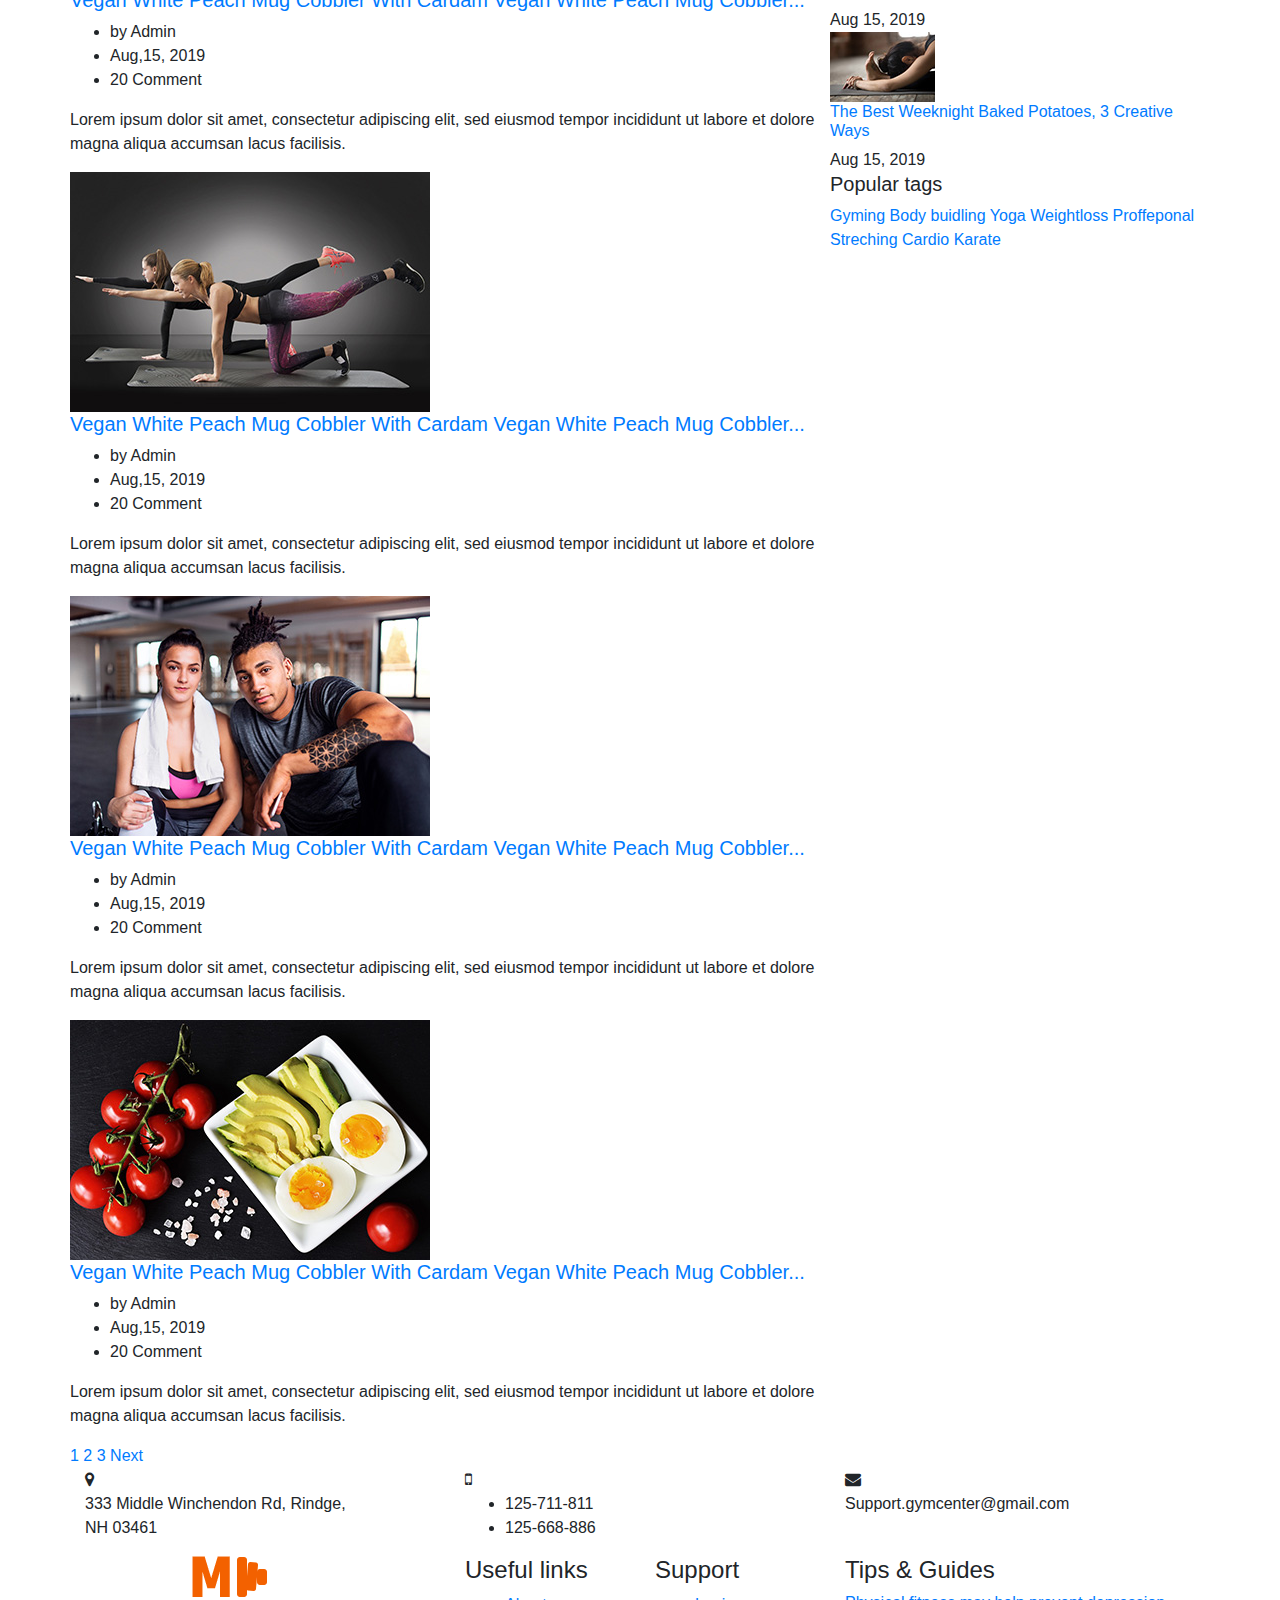
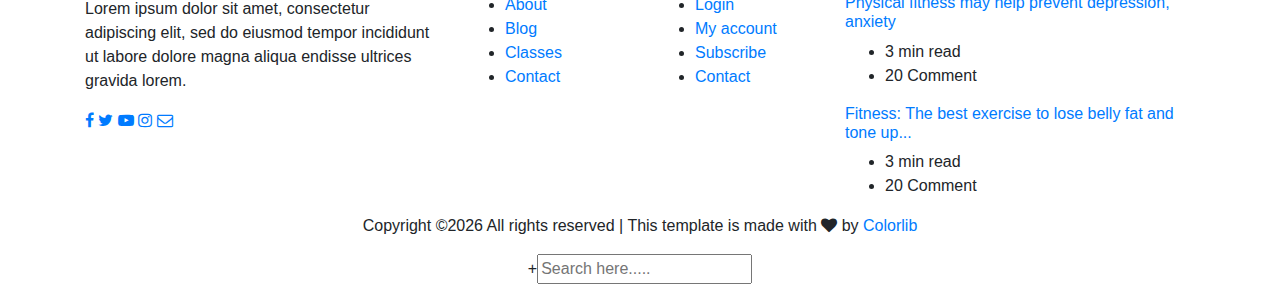
<file: blog.html>
<!DOCTYPE html>
<html lang="zxx">

<head>
    <meta charset="UTF-8">
    <meta name="description" content="Gym Template">
    <meta name="keywords" content="Gym, unica, creative, html">
    <meta name="viewport" content="width=device-width, initial-scale=1.0">
    <meta http-equiv="X-UA-Compatible" content="ie=edge">
    <title>Gym | Template</title>

    <!-- Google Font -->
    <link href="https://fonts.googleapis.com/css?family=Muli:300,400,500,600,700,800,900&display=swap" rel="stylesheet">
    <link href="https://fonts.googleapis.com/css?family=Oswald:300,400,500,600,700&display=swap" rel="stylesheet">

    <!-- Css Styles -->
    <link rel="stylesheet" href="css/bootstrap.min.css" type="text/css">
    <link rel="stylesheet" href="css/font-awesome.min.css" type="text/css">
    <link rel="stylesheet" href="css/flaticon.css" type="text/css">
    <link rel="stylesheet" href="css/owl.carousel.min.css" type="text/css">
    <link rel="stylesheet" href="css/barfiller.css" type="text/css">
    <link rel="stylesheet" href="css/magnific-popup.css" type="text/css">
    <link rel="stylesheet" href="css/slicknav.min.css" type="text/css">
    <link rel="stylesheet" href="css/style.css" type="text/css">
</head>

<body>
    <!-- Page Preloder -->
    <div id="preloder">
        <div class="loader"></div>
    </div>

    <!-- Offcanvas Menu Section Begin -->
    <div class="offcanvas-menu-overlay"></div>
    <div class="offcanvas-menu-wrapper">
        <div class="canvas-close">
            <i class="fa fa-close"></i>
        </div>
        <div class="canvas-search search-switch">
            <i class="fa fa-search"></i>
        </div>
        <nav class="canvas-menu mobile-menu">
            <ul>
                <li><a href="./index.html">Home</a></li>
                <li><a href="./about-us.html">About Us</a></li>
                <li><a href="./class-details.html">Classes</a></li>
                <li><a href="./services.html">Services</a></li>
                <li><a href="./team.html">Our Team</a></li>
                <li><a href="#">Pages</a>
                    <ul class="dropdown">
                        <li><a href="./about-us.html">About us</a></li>
                        <li><a href="./class-timetable.html">Classes timetable</a></li>
                        <li><a href="./bmi-calculator.html">Bmi calculate</a></li>
                        <li><a href="./team.html">Our team</a></li>
                        <li><a href="./gallery.html">Gallery</a></li>
                        <li><a href="./blog.html">Our blog</a></li>
                        <li><a href="./404.html">404</a></li>
                    </ul>
                </li>
                <li><a href="./contact.html">Contact</a></li>
            </ul>
        </nav>
        <div id="mobile-menu-wrap"></div>
        <div class="canvas-social">
            <a href="#"><i class="fa fa-facebook"></i></a>
            <a href="#"><i class="fa fa-twitter"></i></a>
            <a href="#"><i class="fa fa-youtube-play"></i></a>
            <a href="#"><i class="fa fa-instagram"></i></a>
        </div>
    </div>
    <!-- Offcanvas Menu Section End -->

    <!-- Header Section Begin -->
    <header class="header-section">
        <div class="container-fluid">
            <div class="row">
                <div class="col-lg-3">
                    <div class="logo">
                        <a href="./index.html">
                            <img src="img/logo.png" alt="">
                        </a>
                    </div>
                </div>
                <div class="col-lg-6">
                    <nav class="nav-menu">
                        <ul>
                            <li><a href="./index.html">Home</a></li>
                            <li><a href="./about-us.html">About Us</a></li>
                            <li><a href="./class-details.html">Classes</a></li>
                            <li><a href="./services.html">Services</a></li>
                            <li><a href="./team.html">Our Team</a></li>
                            <li class="active"><a href="#">Pages</a>
                                <ul class="dropdown">
                                    <li><a href="./about-us.html">About us</a></li>
                                    <li><a href="./class-timetable.html">Classes timetable</a></li>
                                    <li><a href="./bmi-calculator.html">Bmi calculate</a></li>
                                    <li><a href="./team.html">Our team</a></li>
                                    <li><a href="./gallery.html">Gallery</a></li>
                                    <li><a href="./blog.html">Our blog</a></li>
                                    <li><a href="./404.html">404</a></li>
                                </ul>
                            </li>
                            <li><a href="./contact.html">Contact</a></li>
                        </ul>
                    </nav>
                </div>
                <div class="col-lg-3">
                    <div class="top-option">
                        <div class="to-search search-switch">
                            <i class="fa fa-search"></i>
                        </div>
                        <div class="to-social">
                            <a href="#"><i class="fa fa-facebook"></i></a>
                            <a href="#"><i class="fa fa-twitter"></i></a>
                            <a href="#"><i class="fa fa-youtube-play"></i></a>
                            <a href="#"><i class="fa fa-instagram"></i></a>
                        </div>
                    </div>
                </div>
            </div>
            <div class="canvas-open">
                <i class="fa fa-bars"></i>
            </div>
        </div>
    </header>
    <!-- Header End -->

    <!-- Breadcrumb Section Begin -->
    <section class="breadcrumb-section set-bg" data-setbg="img/breadcrumb-bg.jpg">
        <div class="container">
            <div class="row">
                <div class="col-lg-12 text-center">
                    <div class="breadcrumb-text">
                        <h2>Our Blog</h2>
                        <div class="bt-option">
                            <a href="./index.html">Home</a>
                            <a href="#">Pages</a>
                            <span>Blog</span>
                        </div>
                    </div>
                </div>
            </div>
        </div>
    </section>
    <!-- Breadcrumb Section End -->

    <!-- Blog Section Begin -->
    <section class="blog-section spad">
        <div class="container">
            <div class="row">
                <div class="col-lg-8 p-0">
                    <div class="blog-item">
                        <div class="bi-pic">
                            <img src="img/blog/blog-1.jpg" alt="">
                        </div>
                        <div class="bi-text">
                            <h5><a href="./blog-details.html">Vegan White Peach Mug Cobbler With Cardam Vegan White Peach Mug
                                    Cobbler...</a></h5>
                            <ul>
                                <li>by Admin</li>
                                <li>Aug,15, 2019</li>
                                <li>20 Comment</li>
                            </ul>
                            <p>Lorem ipsum dolor sit amet, consectetur adipiscing elit, sed eiusmod tempor incididunt ut
                                labore et dolore magna aliqua accumsan lacus facilisis.</p>
                        </div>
                    </div>
                    <div class="blog-item">
                        <div class="bi-pic">
                            <img src="img/blog/blog-2.jpg" alt="">
                        </div>
                        <div class="bi-text">
                            <h5><a href="./blog-details.html">Vegan White Peach Mug Cobbler With Cardam Vegan White Peach Mug
                                    Cobbler...</a></h5>
                            <ul>
                                <li>by Admin</li>
                                <li>Aug,15, 2019</li>
                                <li>20 Comment</li>
                            </ul>
                            <p>Lorem ipsum dolor sit amet, consectetur adipiscing elit, sed eiusmod tempor incididunt ut
                                labore et dolore magna aliqua accumsan lacus facilisis.</p>
                        </div>
                    </div>
                    <div class="blog-item">
                        <div class="bi-pic">
                            <img src="img/blog/blog-3.jpg" alt="">
                        </div>
                        <div class="bi-text">
                            <h5><a href="./blog-details.html">Vegan White Peach Mug Cobbler With Cardam Vegan White Peach Mug
                                    Cobbler...</a></h5>
                            <ul>
                                <li>by Admin</li>
                                <li>Aug,15, 2019</li>
                                <li>20 Comment</li>
                            </ul>
                            <p>Lorem ipsum dolor sit amet, consectetur adipiscing elit, sed eiusmod tempor incididunt ut
                                labore et dolore magna aliqua accumsan lacus facilisis.</p>
                        </div>
                    </div>
                    <div class="blog-item">
                        <div class="bi-pic">
                            <img src="img/blog/blog-4.jpg" alt="">
                        </div>
                        <div class="bi-text">
                            <h5><a href="./blog-details.html">Vegan White Peach Mug Cobbler With Cardam Vegan White Peach Mug
                                    Cobbler...</a></h5>
                            <ul>
                                <li>by Admin</li>
                                <li>Aug,15, 2019</li>
                                <li>20 Comment</li>
                            </ul>
                            <p>Lorem ipsum dolor sit amet, consectetur adipiscing elit, sed eiusmod tempor incididunt ut
                                labore et dolore magna aliqua accumsan lacus facilisis.</p>
                        </div>
                    </div>
                    <div class="blog-item">
                        <div class="bi-pic">
                            <img src="img/blog/blog-5.jpg" alt="">
                        </div>
                        <div class="bi-text">
                            <h5><a href="./blog-details.html">Vegan White Peach Mug Cobbler With Cardam Vegan White Peach Mug
                                    Cobbler...</a></h5>
                            <ul>
                                <li>by Admin</li>
                                <li>Aug,15, 2019</li>
                                <li>20 Comment</li>
                            </ul>
                            <p>Lorem ipsum dolor sit amet, consectetur adipiscing elit, sed eiusmod tempor incididunt ut
                                labore et dolore magna aliqua accumsan lacus facilisis.</p>
                        </div>
                    </div>
                    <div class="blog-pagination">
                        <a href="#">1</a>
                        <a href="#">2</a>
                        <a href="#">3</a>
                        <a href="#">Next</a>
                    </div>
                </div>
                <div class="col-lg-4 col-md-8 p-0">
                    <div class="sidebar-option">
                        <div class="so-categories">
                            <h5 class="title">Categories</h5>
                            <ul>
                                <li><a href="#">Yoga <span>12</span></a></li>
                                <li><a href="#">Runing <span>32</span></a></li>
                                <li><a href="#">Weightloss <span>86</span></a></li>
                                <li><a href="#">Cario <span>25</span></a></li>
                                <li><a href="#">Body buiding <span>36</span></a></li>
                                <li><a href="#">Nutrition <span>15</span></a></li>
                            </ul>
                        </div>
                        <div class="so-latest">
                            <h5 class="title">Feature posts</h5>
                            <div class="latest-large set-bg" data-setbg="img/letest-blog/latest-1.jpg">
                                <div class="ll-text">
                                    <h5><a href="./blog-details.html">This Japanese Way of Making Iced Coffee Is a Game...</a></h5>
                                    <ul>
                                        <li>Aug 20, 2019</li>
                                        <li>20 Comment</li>
                                    </ul>
                                </div>
                            </div>
                            <div class="latest-item">
                                <div class="li-pic">
                                    <img src="img/letest-blog/latest-2.jpg" alt="">
                                </div>
                                <div class="li-text">
                                    <h6><a href="./blog-details.html">Grilled Potato and Green Bean Salad</a></h6>
                                    <span class="li-time">Aug 15, 2019</span>
                                </div>
                            </div>
                            <div class="latest-item">
                                <div class="li-pic">
                                    <img src="img/letest-blog/latest-3.jpg" alt="">
                                </div>
                                <div class="li-text">
                                    <h6><a href="./blog-details.html">The $8 French Rosé I Buy in Bulk Every Summer</a></h6>
                                    <span class="li-time">Aug 15, 2019</span>
                                </div>
                            </div>
                            <div class="latest-item">
                                <div class="li-pic">
                                    <img src="img/letest-blog/latest-4.jpg" alt="">
                                </div>
                                <div class="li-text">
                                    <h6><a href="./blog-details.html">Ina Garten's Skillet-Roasted Lemon Chicken</a></h6>
                                    <span class="li-time">Aug 15, 2019</span>
                                </div>
                            </div>
                            <div class="latest-item">
                                <div class="li-pic">
                                    <img src="img/letest-blog/latest-5.jpg" alt="">
                                </div>
                                <div class="li-text">
                                    <h6><a href="./blog-details.html">The Best Weeknight Baked Potatoes, 3 Creative Ways</a></h6>
                                    <span class="li-time">Aug 15, 2019</span>
                                </div>
                            </div>
                        </div>
                        <div class="so-tags">
                            <h5 class="title">Popular tags</h5>
                            <a href="#">Gyming</a>
                            <a href="#">Body buidling</a>
                            <a href="#">Yoga</a>
                            <a href="#">Weightloss</a>
                            <a href="#">Proffeponal</a>
                            <a href="#">Streching</a>
                            <a href="#">Cardio</a>
                            <a href="#">Karate</a>
                        </div>
                    </div>
                </div>
            </div>
        </div>
    </section>
    <!-- Blog Section End -->

    <!-- Get In Touch Section Begin -->
    <div class="gettouch-section">
        <div class="container">
            <div class="row">
                <div class="col-md-4">
                    <div class="gt-text">
                        <i class="fa fa-map-marker"></i>
                        <p>333 Middle Winchendon Rd, Rindge,<br/> NH 03461</p>
                    </div>
                </div>
                <div class="col-md-4">
                    <div class="gt-text">
                        <i class="fa fa-mobile"></i>
                        <ul>
                            <li>125-711-811</li>
                            <li>125-668-886</li>
                        </ul>
                    </div>
                </div>
                <div class="col-md-4">
                    <div class="gt-text email">
                        <i class="fa fa-envelope"></i>
                        <p>Support.gymcenter@gmail.com</p>
                    </div>
                </div>
            </div>
        </div>
    </div>
    <!-- Get In Touch Section End -->

    <!-- Footer Section Begin -->
    <section class="footer-section">
        <div class="container">
            <div class="row">
                <div class="col-lg-4">
                    <div class="fs-about">
                        <div class="fa-logo">
                            <a href="#"><img src="img/logo.png" alt=""></a>
                        </div>
                        <p>Lorem ipsum dolor sit amet, consectetur adipiscing elit, sed do eiusmod tempor incididunt ut
                            labore dolore magna aliqua endisse ultrices gravida lorem.</p>
                        <div class="fa-social">
                            <a href="#"><i class="fa fa-facebook"></i></a>
                            <a href="#"><i class="fa fa-twitter"></i></a>
                            <a href="#"><i class="fa fa-youtube-play"></i></a>
                            <a href="#"><i class="fa fa-instagram"></i></a>
                            <a href="#"><i class="fa  fa-envelope-o"></i></a>
                        </div>
                    </div>
                </div>
                <div class="col-lg-2 col-md-3 col-sm-6">
                    <div class="fs-widget">
                        <h4>Useful links</h4>
                        <ul>
                            <li><a href="#">About</a></li>
                            <li><a href="#">Blog</a></li>
                            <li><a href="#">Classes</a></li>
                            <li><a href="#">Contact</a></li>
                        </ul>
                    </div>
                </div>
                <div class="col-lg-2 col-md-3 col-sm-6">
                    <div class="fs-widget">
                        <h4>Support</h4>
                        <ul>
                            <li><a href="#">Login</a></li>
                            <li><a href="#">My account</a></li>
                            <li><a href="#">Subscribe</a></li>
                            <li><a href="#">Contact</a></li>
                        </ul>
                    </div>
                </div>
                <div class="col-lg-4 col-md-6">
                    <div class="fs-widget">
                        <h4>Tips & Guides</h4>
                        <div class="fw-recent">
                            <h6><a href="./blog-details.html">Physical fitness may help prevent depression, anxiety</a></h6>
                            <ul>
                                <li>3 min read</li>
                                <li>20 Comment</li>
                            </ul>
                        </div>
                        <div class="fw-recent">
                            <h6><a href="./blog-details.html">Fitness: The best exercise to lose belly fat and tone up...</a></h6>
                            <ul>
                                <li>3 min read</li>
                                <li>20 Comment</li>
                            </ul>
                        </div>
                    </div>
                </div>
            </div>
            <div class="row">
                <div class="col-lg-12 text-center">
                    <div class="copyright-text">
                        <p><!-- Link back to Colorlib can't be removed. Template is licensed under CC BY 3.0. -->
  Copyright &copy;<script>document.write(new Date().getFullYear());</script> All rights reserved | This template is made with <i class="fa fa-heart" aria-hidden="true"></i> by <a href="https://colorlib.com" target="_blank">Colorlib</a>
  <!-- Link back to Colorlib can't be removed. Template is licensed under CC BY 3.0. --></p>
                    </div>
                </div>
            </div>
        </div>
    </section>
    <!-- Footer Section End -->

    <!-- Search model Begin -->
    <div class="search-model">
        <div class="h-100 d-flex align-items-center justify-content-center">
            <div class="search-close-switch">+</div>
            <form class="search-model-form">
                <input type="text" id="search-input" placeholder="Search here.....">
            </form>
        </div>
    </div>
    <!-- Search model end -->

    <!-- Js Plugins -->
    <script src="js/jquery-3.3.1.min.js"></script>
    <script src="js/bootstrap.min.js"></script>
    <script src="js/jquery.magnific-popup.min.js"></script>
    <script src="js/masonry.pkgd.min.js"></script>
    <script src="js/jquery.barfiller.js"></script>
    <script src="js/jquery.slicknav.js"></script>
    <script src="js/owl.carousel.min.js"></script>
    <script src="js/main.js"></script>



</body>

</html>
</file>
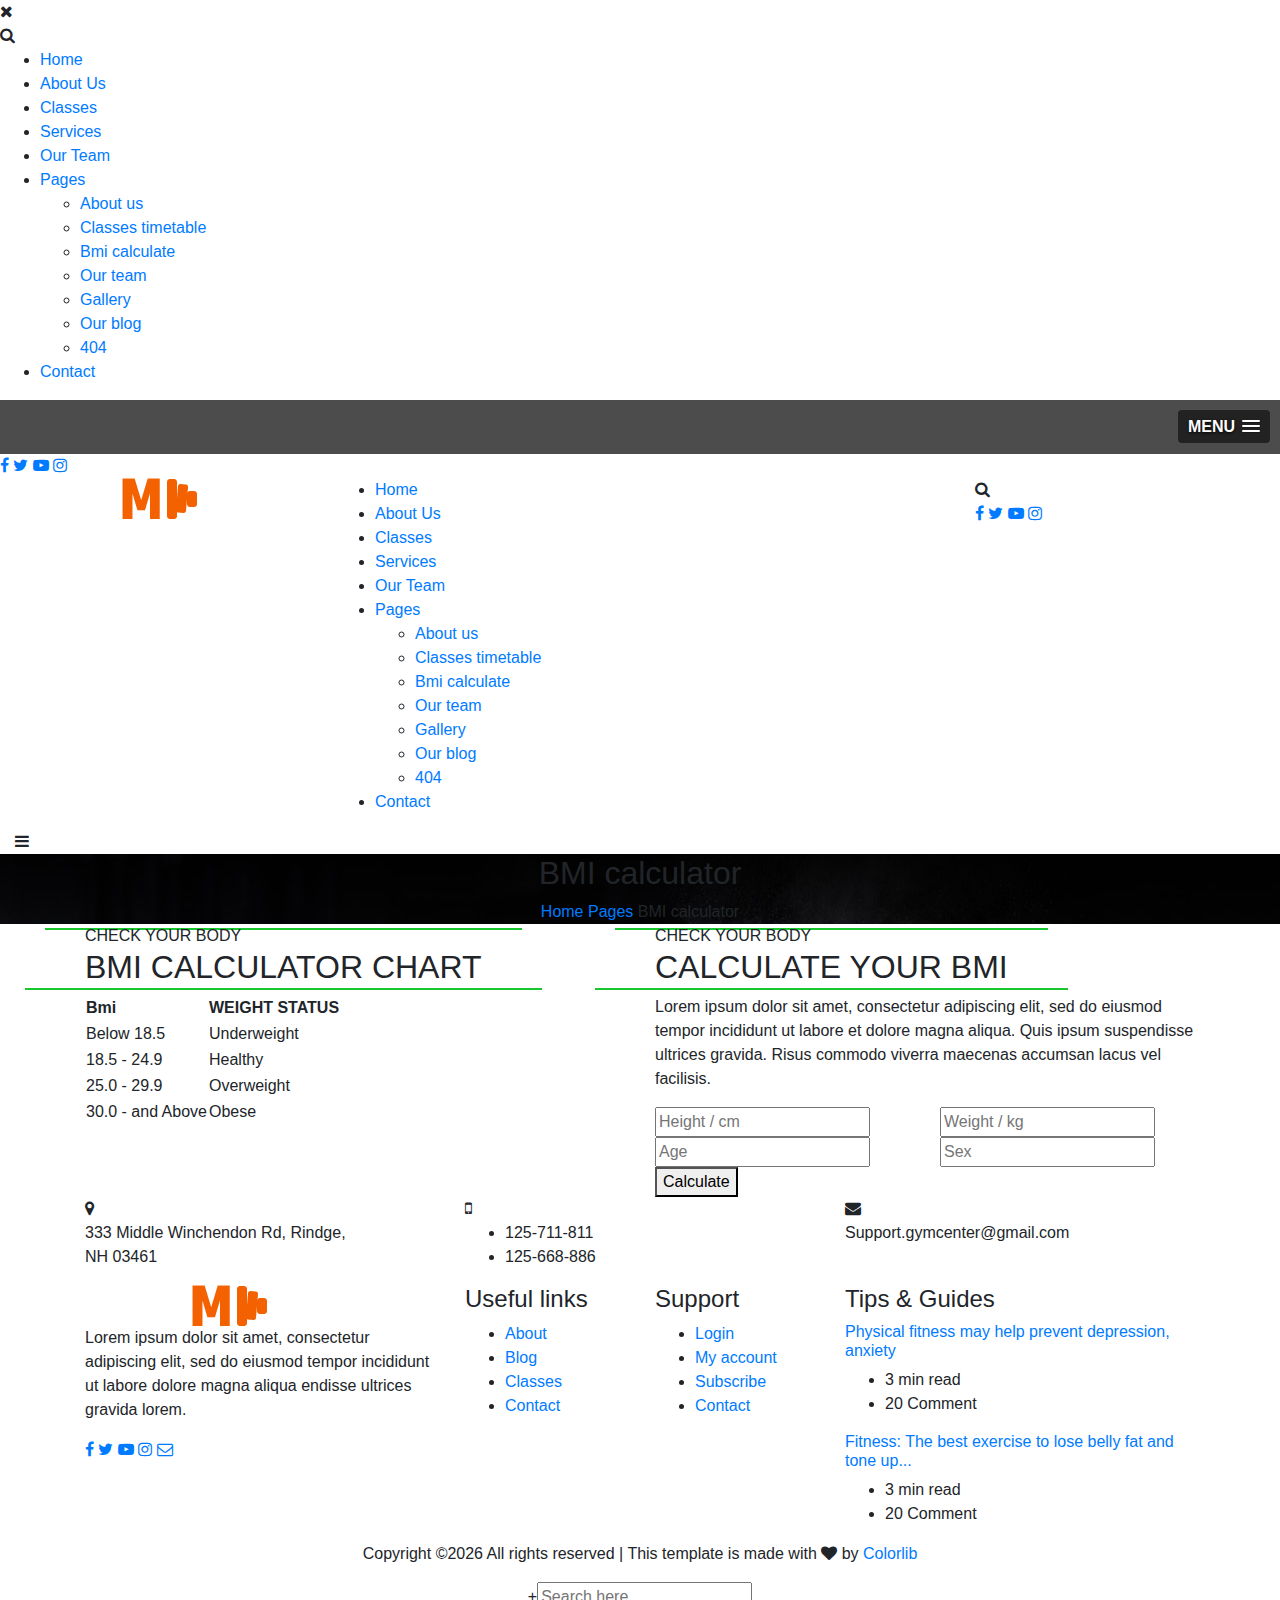
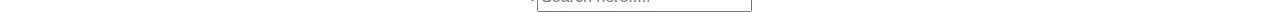
<file: bmi-calculator.html>
<!DOCTYPE html>
<html lang="zxx">

<head>
    <meta charset="UTF-8">
    <meta name="description" content="Gym Template">
    <meta name="keywords" content="Gym, unica, creative, html">
    <meta name="viewport" content="width=device-width, initial-scale=1.0">
    <meta http-equiv="X-UA-Compatible" content="ie=edge">
    <title>Gym | Template</title>

    <!-- Google Font -->
    <link href="https://fonts.googleapis.com/css?family=Muli:300,400,500,600,700,800,900&display=swap" rel="stylesheet">
    <link href="https://fonts.googleapis.com/css?family=Oswald:300,400,500,600,700&display=swap" rel="stylesheet">

    <!-- Css Styles -->
    <link rel="stylesheet" href="css/bootstrap.min.css" type="text/css">
    <link rel="stylesheet" href="css/font-awesome.min.css" type="text/css">
    <link rel="stylesheet" href="css/flaticon.css" type="text/css">
    <link rel="stylesheet" href="css/owl.carousel.min.css" type="text/css">
    <link rel="stylesheet" href="css/barfiller.css" type="text/css">
    <link rel="stylesheet" href="css/magnific-popup.css" type="text/css">
    <link rel="stylesheet" href="css/slicknav.min.css" type="text/css">
    <link rel="stylesheet" href="css/style.css" type="text/css">
</head>

<body>
    <!-- Page Preloder -->
    <div id="preloder">
        <div class="loader"></div>
    </div>

    <!-- Offcanvas Menu Section Begin -->
    <div class="offcanvas-menu-overlay"></div>
    <div class="offcanvas-menu-wrapper">
        <div class="canvas-close">
            <i class="fa fa-close"></i>
        </div>
        <div class="canvas-search search-switch">
            <i class="fa fa-search"></i>
        </div>
        <nav class="canvas-menu mobile-menu">
            <ul>
                <li><a href="./index.html">Home</a></li>
                <li><a href="./about-us.html">About Us</a></li>
                <li><a href="./class-details.html">Classes</a></li>
                <li><a href="./services.html">Services</a></li>
                <li><a href="./team.html">Our Team</a></li>
                <li><a href="#">Pages</a>
                    <ul class="dropdown">
                        <li><a href="./about-us.html">About us</a></li>
                        <li><a href="./class-timetable.html">Classes timetable</a></li>
                        <li><a href="./bmi-calculator.html">Bmi calculate</a></li>
                        <li><a href="./team.html">Our team</a></li>
                        <li><a href="./gallery.html">Gallery</a></li>
                        <li><a href="./blog.html">Our blog</a></li>
                        <li><a href="./404.html">404</a></li>
                    </ul>
                </li>
                <li><a href="./contact.html">Contact</a></li>
            </ul>
        </nav>
        <div id="mobile-menu-wrap"></div>
        <div class="canvas-social">
            <a href="#"><i class="fa fa-facebook"></i></a>
            <a href="#"><i class="fa fa-twitter"></i></a>
            <a href="#"><i class="fa fa-youtube-play"></i></a>
            <a href="#"><i class="fa fa-instagram"></i></a>
        </div>
    </div>
    <!-- Offcanvas Menu Section End -->

    <!-- Header Section Begin -->
    <header class="header-section">
        <div class="container-fluid">
            <div class="row">
                <div class="col-lg-3">
                    <div class="logo">
                        <a href="./index.html">
                            <img src="img/logo.png" alt="">
                        </a>
                    </div>
                </div>
                <div class="col-lg-6">
                    <nav class="nav-menu">
                        <ul>
                            <li><a href="./index.html">Home</a></li>
                            <li><a href="./about-us.html">About Us</a></li>
                            <li><a href="./class-details.html">Classes</a></li>
                            <li><a href="./services.html">Services</a></li>
                            <li><a href="./team.html">Our Team</a></li>
                            <li class="active"><a href="#">Pages</a>
                                <ul class="dropdown">
                                    <li><a href="./about-us.html">About us</a></li>
                                    <li><a href="./class-timetable.html">Classes timetable</a></li>
                                    <li><a href="./bmi-calculator.html">Bmi calculate</a></li>
                                    <li><a href="./team.html">Our team</a></li>
                                    <li><a href="./gallery.html">Gallery</a></li>
                                    <li><a href="./blog.html">Our blog</a></li>
                                    <li><a href="./404.html">404</a></li>
                                </ul>
                            </li>
                            <li><a href="./contact.html">Contact</a></li>
                        </ul>
                    </nav>
                </div>
                <div class="col-lg-3">
                    <div class="top-option">
                        <div class="to-search search-switch">
                            <i class="fa fa-search"></i>
                        </div>
                        <div class="to-social">
                            <a href="#"><i class="fa fa-facebook"></i></a>
                            <a href="#"><i class="fa fa-twitter"></i></a>
                            <a href="#"><i class="fa fa-youtube-play"></i></a>
                            <a href="#"><i class="fa fa-instagram"></i></a>
                        </div>
                    </div>
                </div>
            </div>
            <div class="canvas-open">
                <i class="fa fa-bars"></i>
            </div>
        </div>
    </header>
    <!-- Header End -->

    <!-- Breadcrumb Section Begin -->
    <section class="breadcrumb-section set-bg" data-setbg="img/breadcrumb-bg.jpg">
        <div class="container">
            <div class="row">
                <div class="col-lg-12 text-center">
                    <div class="breadcrumb-text">
                        <h2>BMI calculator</h2>
                        <div class="bt-option">
                            <a href="./index.html">Home</a>
                            <a href="#">Pages</a>
                            <span>BMI calculator</span>
                        </div>
                    </div>
                </div>
            </div>
        </div>
    </section>
    <!-- Breadcrumb Section End -->

    <!-- BMI Calculator Section Begin -->
    <section class="bmi-calculator-section spad">
        <div class="container">
            <div class="row">
                <div class="col-lg-6">
                    <div class="section-title chart-title">
                        <span>check your body</span>
                        <h2>BMI CALCULATOR CHART</h2>
                    </div>
                    <div class="chart-table">
                        <table>
                            <thead>
                                <tr>
                                    <th>Bmi</th>
                                    <th>WEIGHT STATUS</th>
                                </tr>
                            </thead>
                            <tbody>
                                <tr>
                                    <td class="point">Below 18.5</td>
                                    <td>Underweight</td>
                                </tr>
                                <tr>
                                    <td class="point">18.5 - 24.9</td>
                                    <td>Healthy</td>
                                </tr>
                                <tr>
                                    <td class="point">25.0 - 29.9</td>
                                    <td>Overweight</td>
                                </tr>
                                <tr>
                                    <td class="point">30.0 - and Above</td>
                                    <td>Obese</td>
                                </tr>
                            </tbody>
                        </table>
                    </div>
                </div>
                <div class="col-lg-6">
                    <div class="section-title chart-calculate-title">
                        <span>check your body</span>
                        <h2>CALCULATE YOUR BMI</h2>
                    </div>
                    <div class="chart-calculate-form">
                        <p>Lorem ipsum dolor sit amet, consectetur adipiscing elit, sed do eiusmod tempor incididunt ut
                            labore et dolore magna aliqua. Quis ipsum suspendisse ultrices gravida. Risus commodo
                            viverra maecenas accumsan lacus vel facilisis.</p>
                        <form action="#">
                            <div class="row">
                                <div class="col-sm-6">
                                    <input type="text" placeholder="Height / cm">
                                </div>
                                <div class="col-sm-6">
                                    <input type="text" placeholder="Weight / kg">
                                </div>
                                <div class="col-sm-6">
                                    <input type="text" placeholder="Age">
                                </div>
                                <div class="col-sm-6">
                                    <input type="text" placeholder="Sex">
                                </div>
                                <div class="col-lg-12">
                                    <button type="submit">Calculate</button>
                                </div>
                            </div>
                        </form>
                    </div>
                </div>
            </div>
        </div>
    </section>
    <!-- BMI Calculator Section End -->

    <!-- Get In Touch Section Begin -->
    <div class="gettouch-section">
        <div class="container">
            <div class="row">
                <div class="col-md-4">
                    <div class="gt-text">
                        <i class="fa fa-map-marker"></i>
                        <p>333 Middle Winchendon Rd, Rindge,<br/> NH 03461</p>
                    </div>
                </div>
                <div class="col-md-4">
                    <div class="gt-text">
                        <i class="fa fa-mobile"></i>
                        <ul>
                            <li>125-711-811</li>
                            <li>125-668-886</li>
                        </ul>
                    </div>
                </div>
                <div class="col-md-4">
                    <div class="gt-text email">
                        <i class="fa fa-envelope"></i>
                        <p>Support.gymcenter@gmail.com</p>
                    </div>
                </div>
            </div>
        </div>
    </div>
    <!-- Get In Touch Section End -->

    <!-- Footer Section Begin -->
    <section class="footer-section">
        <div class="container">
            <div class="row">
                <div class="col-lg-4">
                    <div class="fs-about">
                        <div class="fa-logo">
                            <a href="#"><img src="img/logo.png" alt=""></a>
                        </div>
                        <p>Lorem ipsum dolor sit amet, consectetur adipiscing elit, sed do eiusmod tempor incididunt ut
                            labore dolore magna aliqua endisse ultrices gravida lorem.</p>
                        <div class="fa-social">
                            <a href="#"><i class="fa fa-facebook"></i></a>
                            <a href="#"><i class="fa fa-twitter"></i></a>
                            <a href="#"><i class="fa fa-youtube-play"></i></a>
                            <a href="#"><i class="fa fa-instagram"></i></a>
                            <a href="#"><i class="fa  fa-envelope-o"></i></a>
                        </div>
                    </div>
                </div>
                <div class="col-lg-2 col-md-3 col-sm-6">
                    <div class="fs-widget">
                        <h4>Useful links</h4>
                        <ul>
                            <li><a href="#">About</a></li>
                            <li><a href="#">Blog</a></li>
                            <li><a href="#">Classes</a></li>
                            <li><a href="#">Contact</a></li>
                        </ul>
                    </div>
                </div>
                <div class="col-lg-2 col-md-3 col-sm-6">
                    <div class="fs-widget">
                        <h4>Support</h4>
                        <ul>
                            <li><a href="#">Login</a></li>
                            <li><a href="#">My account</a></li>
                            <li><a href="#">Subscribe</a></li>
                            <li><a href="#">Contact</a></li>
                        </ul>
                    </div>
                </div>
                <div class="col-lg-4 col-md-6">
                    <div class="fs-widget">
                        <h4>Tips & Guides</h4>
                        <div class="fw-recent">
                            <h6><a href="#">Physical fitness may help prevent depression, anxiety</a></h6>
                            <ul>
                                <li>3 min read</li>
                                <li>20 Comment</li>
                            </ul>
                        </div>
                        <div class="fw-recent">
                            <h6><a href="#">Fitness: The best exercise to lose belly fat and tone up...</a></h6>
                            <ul>
                                <li>3 min read</li>
                                <li>20 Comment</li>
                            </ul>
                        </div>
                    </div>
                </div>
            </div>
            <div class="row">
                <div class="col-lg-12 text-center">
                    <div class="copyright-text">
                        <p><!-- Link back to Colorlib can't be removed. Template is licensed under CC BY 3.0. -->
  Copyright &copy;<script>document.write(new Date().getFullYear());</script> All rights reserved | This template is made with <i class="fa fa-heart" aria-hidden="true"></i> by <a href="https://colorlib.com" target="_blank">Colorlib</a>
  <!-- Link back to Colorlib can't be removed. Template is licensed under CC BY 3.0. --></p>
                    </div>
                </div>
            </div>
        </div>
    </section>
    <!-- Footer Section End -->

    <!-- Search model Begin -->
    <div class="search-model">
        <div class="h-100 d-flex align-items-center justify-content-center">
            <div class="search-close-switch">+</div>
            <form class="search-model-form">
                <input type="text" id="search-input" placeholder="Search here.....">
            </form>
        </div>
    </div>
    <!-- Search model end -->

    <!-- Js Plugins -->
    <script src="js/jquery-3.3.1.min.js"></script>
    <script src="js/bootstrap.min.js"></script>
    <script src="js/jquery.magnific-popup.min.js"></script>
    <script src="js/masonry.pkgd.min.js"></script>
    <script src="js/jquery.barfiller.js"></script>
    <script src="js/jquery.slicknav.js"></script>
    <script src="js/owl.carousel.min.js"></script>
    <script src="js/main.js"></script>



</body>

</html>
</file>
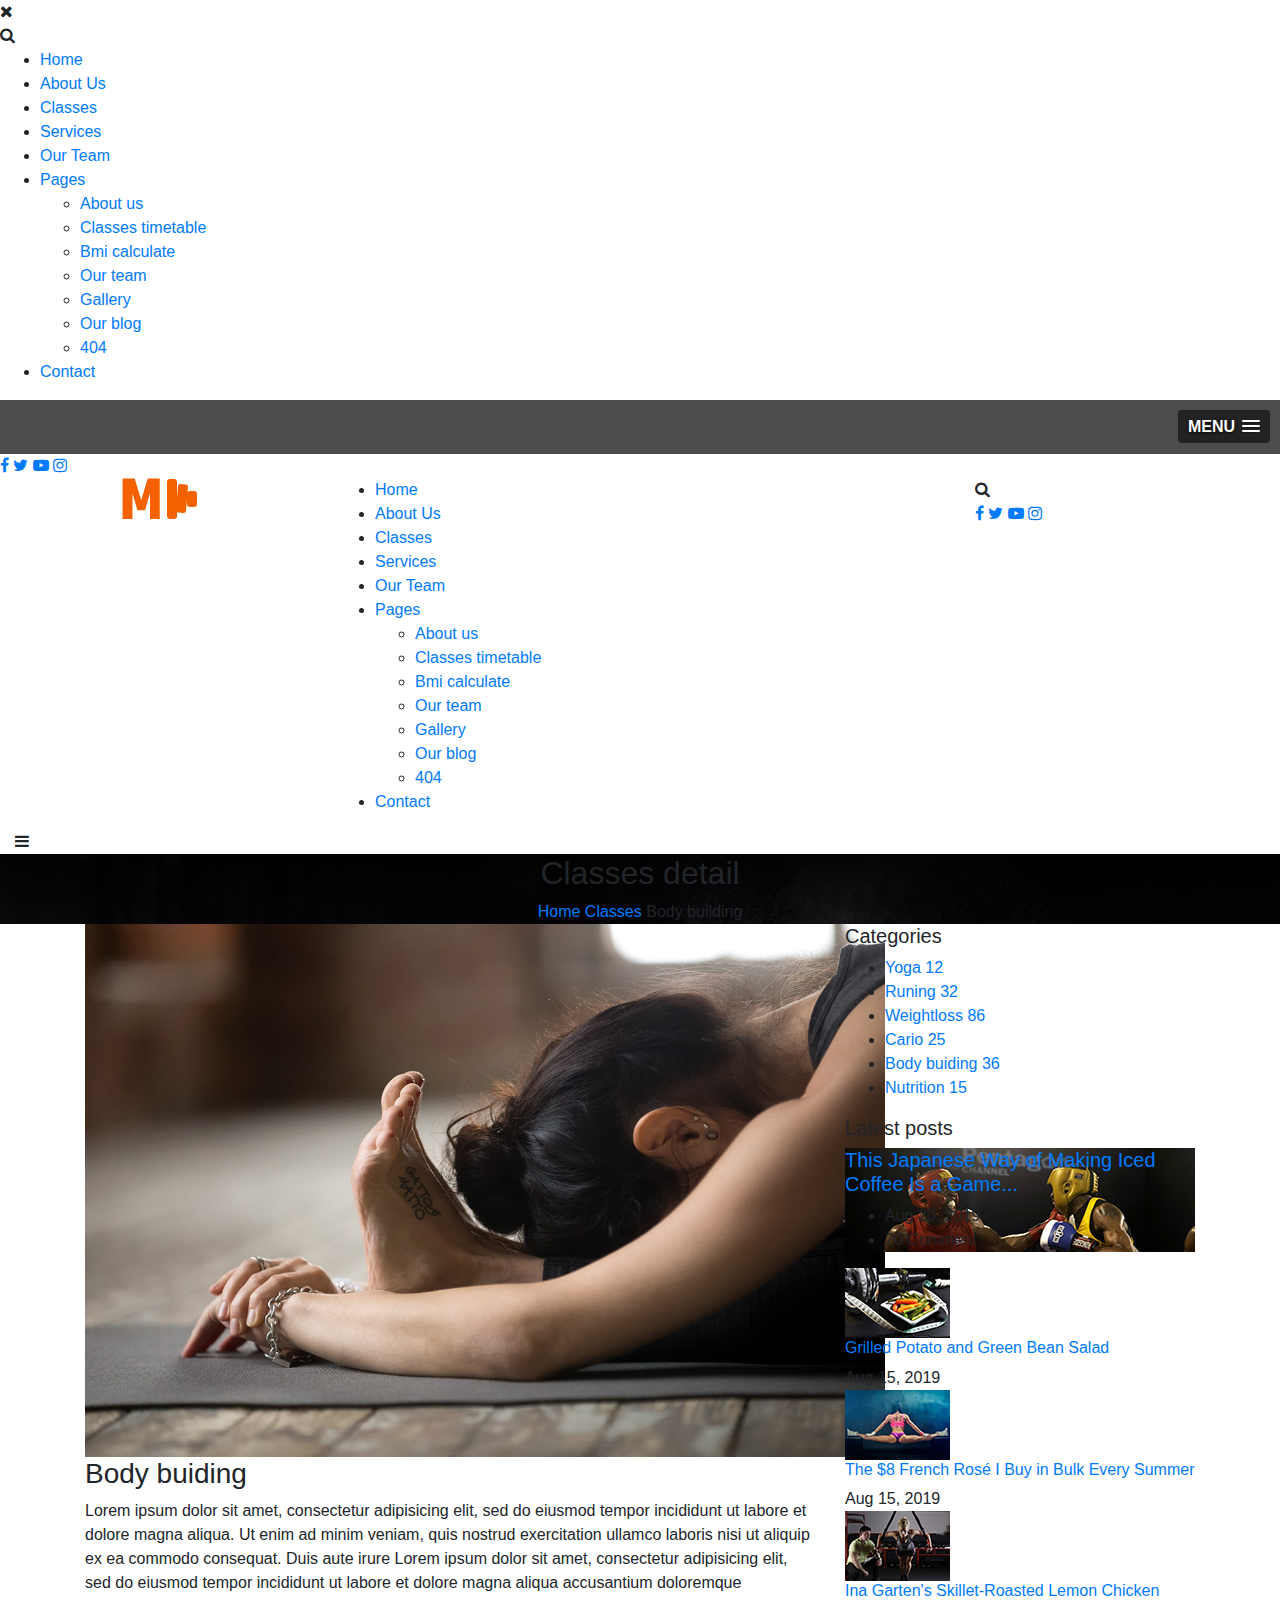
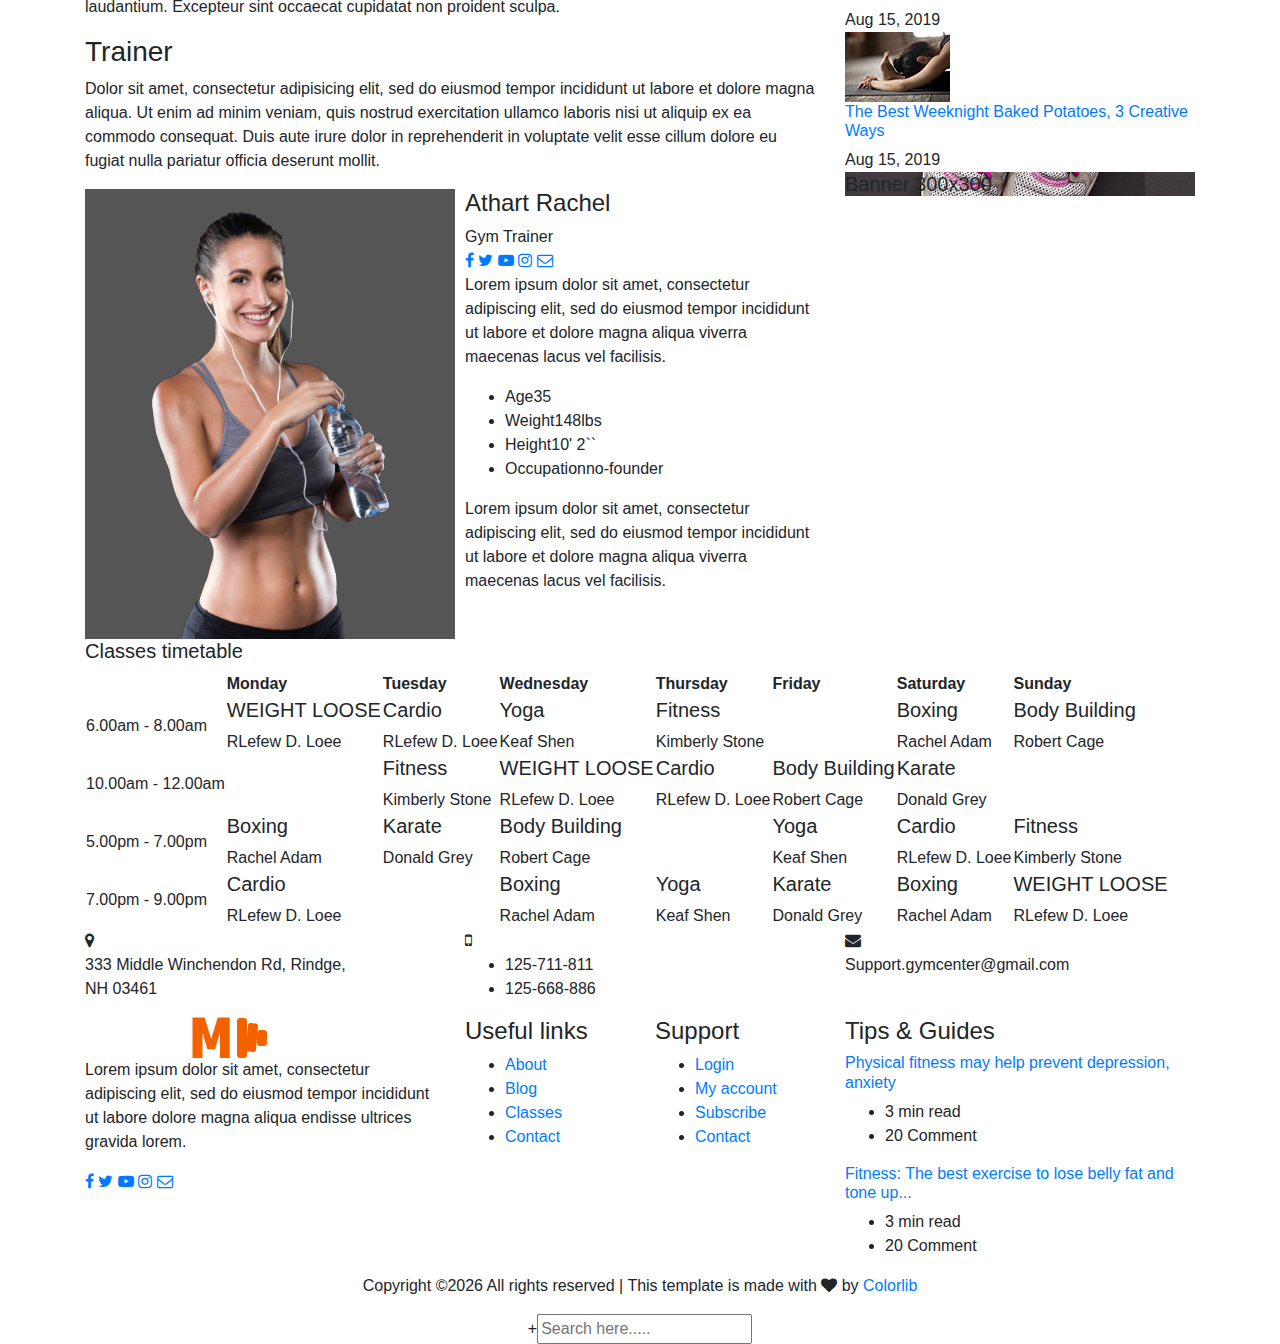
<file: class-details.html>
<!DOCTYPE html>
<html lang="zxx">

<head>
    <meta charset="UTF-8">
    <meta name="description" content="Gym Template">
    <meta name="keywords" content="Gym, unica, creative, html">
    <meta name="viewport" content="width=device-width, initial-scale=1.0">
    <meta http-equiv="X-UA-Compatible" content="ie=edge">
    <title>Gym | Template</title>

    <!-- Google Font -->
    <link href="https://fonts.googleapis.com/css?family=Muli:300,400,500,600,700,800,900&display=swap" rel="stylesheet">
    <link href="https://fonts.googleapis.com/css?family=Oswald:300,400,500,600,700&display=swap" rel="stylesheet">

    <!-- Css Styles -->
    <link rel="stylesheet" href="css/bootstrap.min.css" type="text/css">
    <link rel="stylesheet" href="css/font-awesome.min.css" type="text/css">
    <link rel="stylesheet" href="css/flaticon.css" type="text/css">
    <link rel="stylesheet" href="css/owl.carousel.min.css" type="text/css">
    <link rel="stylesheet" href="css/barfiller.css" type="text/css">
    <link rel="stylesheet" href="css/magnific-popup.css" type="text/css">
    <link rel="stylesheet" href="css/slicknav.min.css" type="text/css">
    <link rel="stylesheet" href="css/style.css" type="text/css">
</head>

<body>
    <!-- Page Preloder -->
    <div id="preloder">
        <div class="loader"></div>
    </div>

    <!-- Offcanvas Menu Section Begin -->
    <div class="offcanvas-menu-overlay"></div>
    <div class="offcanvas-menu-wrapper">
        <div class="canvas-close">
            <i class="fa fa-close"></i>
        </div>
        <div class="canvas-search search-switch">
            <i class="fa fa-search"></i>
        </div>
        <nav class="canvas-menu mobile-menu">
            <ul>
                <li><a href="./index.html">Home</a></li>
                <li><a href="./about-us.html">About Us</a></li>
                <li><a href="./class-details.html">Classes</a></li>
                <li><a href="./services.html">Services</a></li>
                <li><a href="./team.html">Our Team</a></li>
                <li><a href="#">Pages</a>
                    <ul class="dropdown">
                        <li><a href="./about-us.html">About us</a></li>
                        <li><a href="./class-timetable.html">Classes timetable</a></li>
                        <li><a href="./bmi-calculator.html">Bmi calculate</a></li>
                        <li><a href="./team.html">Our team</a></li>
                        <li><a href="./gallery.html">Gallery</a></li>
                        <li><a href="./blog.html">Our blog</a></li>
                        <li><a href="./404.html">404</a></li>
                    </ul>
                </li>
                <li><a href="./contact.html">Contact</a></li>
            </ul>
        </nav>
        <div id="mobile-menu-wrap"></div>
        <div class="canvas-social">
            <a href="#"><i class="fa fa-facebook"></i></a>
            <a href="#"><i class="fa fa-twitter"></i></a>
            <a href="#"><i class="fa fa-youtube-play"></i></a>
            <a href="#"><i class="fa fa-instagram"></i></a>
        </div>
    </div>
    <!-- Offcanvas Menu Section End -->

    <!-- Header Section Begin -->
    <header class="header-section">
        <div class="container-fluid">
            <div class="row">
                <div class="col-lg-3">
                    <div class="logo">
                        <a href="./index.html">
                            <img src="img/logo.png" alt="">
                        </a>
                    </div>
                </div>
                <div class="col-lg-6">
                    <nav class="nav-menu">
                        <ul>
                            <li><a href="./index.html">Home</a></li>
                            <li><a href="./about-us.html">About Us</a></li>
                            <li class="active"><a href="./class-details.html">Classes</a></li>
                            <li><a href="./services.html">Services</a></li>
                            <li><a href="./team.html">Our Team</a></li>
                            <li><a href="#">Pages</a>
                                <ul class="dropdown">
                                    <li><a href="./about-us.html">About us</a></li>
                                    <li><a href="./class-timetable.html">Classes timetable</a></li>
                                    <li><a href="./bmi-calculator.html">Bmi calculate</a></li>
                                    <li><a href="./team.html">Our team</a></li>
                                    <li><a href="./gallery.html">Gallery</a></li>
                                    <li><a href="./blog.html">Our blog</a></li>
                                    <li><a href="./404.html">404</a></li>
                                </ul>
                            </li>
                            <li><a href="./contact.html">Contact</a></li>
                        </ul>
                    </nav>
                </div>
                <div class="col-lg-3">
                    <div class="top-option">
                        <div class="to-search search-switch">
                            <i class="fa fa-search"></i>
                        </div>
                        <div class="to-social">
                            <a href="#"><i class="fa fa-facebook"></i></a>
                            <a href="#"><i class="fa fa-twitter"></i></a>
                            <a href="#"><i class="fa fa-youtube-play"></i></a>
                            <a href="#"><i class="fa fa-instagram"></i></a>
                        </div>
                    </div>
                </div>
            </div>
            <div class="canvas-open">
                <i class="fa fa-bars"></i>
            </div>
        </div>
    </header>
    <!-- Header End -->

    <!-- Breadcrumb Section Begin -->
    <section class="breadcrumb-section set-bg" data-setbg="img/breadcrumb-bg.jpg">
        <div class="container">
            <div class="row">
                <div class="col-lg-12 text-center">
                    <div class="breadcrumb-text">
                        <h2>Classes detail</h2>
                        <div class="bt-option">
                            <a href="./index.html">Home</a>
                            <a href="#">Classes</a>
                            <span>Body building</span>
                        </div>
                    </div>
                </div>
            </div>
        </div>
    </section>
    <!-- Breadcrumb Section End -->

    <!-- Class Details Section Begin -->
    <section class="class-details-section spad">
        <div class="container">
            <div class="row">
                <div class="col-lg-8">
                    <div class="class-details-text">
                        <div class="cd-pic">
                            <img src="img/classes/class-details/class-detailsl.jpg" alt="">
                        </div>
                        <div class="cd-text">
                            <div class="cd-single-item">
                                <h3>Body buiding</h3>
                                <p>Lorem ipsum dolor sit amet, consectetur adipisicing elit, sed do eiusmod tempor
                                    incididunt ut labore et dolore magna aliqua. Ut enim ad minim veniam, quis nostrud
                                    exercitation ullamco laboris nisi ut aliquip ex ea commodo consequat. Duis aute
                                    irure Lorem ipsum dolor sit amet, consectetur adipisicing elit, sed do eiusmod
                                    tempor incididunt ut labore et dolore magna aliqua accusantium doloremque
                                    laudantium. Excepteur sint occaecat cupidatat non proident sculpa.</p>
                            </div>
                            <div class="cd-single-item">
                                <h3>Trainer</h3>
                                <p>Dolor sit amet, consectetur adipisicing elit, sed do eiusmod tempor incididunt ut
                                    labore et dolore magna aliqua. Ut enim ad minim veniam, quis nostrud exercitation
                                    ullamco laboris nisi ut aliquip ex ea commodo consequat. Duis aute irure dolor in
                                    reprehenderit in voluptate velit esse cillum dolore eu fugiat nulla pariatur officia
                                    deserunt mollit.</p>
                            </div>
                        </div>
                        <div class="cd-trainer">
                            <div class="row">
                                <div class="col-md-6">
                                    <div class="cd-trainer-pic">
                                        <img src="img/classes/class-details/trainer-profile.jpg" alt="">
                                    </div>
                                </div>
                                <div class="col-md-6">
                                    <div class="cd-trainer-text">
                                        <div class="trainer-title">
                                            <h4>Athart Rachel</h4>
                                            <span>Gym Trainer</span>
                                        </div>
                                        <div class="trainer-social">
                                            <a href="#"><i class="fa fa-facebook"></i></a>
                                            <a href="#"><i class="fa fa-twitter"></i></a>
                                            <a href="#"><i class="fa fa-youtube-play"></i></a>
                                            <a href="#"><i class="fa fa-instagram"></i></a>
                                            <a href="#"><i class="fa  fa-envelope-o"></i></a>
                                        </div>
                                        <p>Lorem ipsum dolor sit amet, consectetur adipiscing elit, sed do eiusmod
                                            tempor incididunt ut labore et dolore magna aliqua viverra maecenas lacus
                                            vel facilisis.</p>
                                        <ul class="trainer-info">
                                            <li><span>Age</span>35</li>
                                            <li><span>Weight</span>148lbs</li>
                                            <li><span>Height</span>10' 2``</li>
                                            <li><span>Occupation</span>no-founder</li>
                                        </ul>
                                        <p>Lorem ipsum dolor sit amet, consectetur adipiscing elit, sed do eiusmod
                                            tempor incididunt ut labore et dolore magna aliqua viverra maecenas lacus
                                            vel facilisis. </p>
                                    </div>
                                </div>
                            </div>
                        </div>
                    </div>
                </div>
                <div class="col-lg-4 col-md-8">
                    <div class="sidebar-option">
                        <div class="so-categories">
                            <h5 class="title">Categories</h5>
                            <ul>
                                <li><a href="#">Yoga <span>12</span></a></li>
                                <li><a href="#">Runing <span>32</span></a></li>
                                <li><a href="#">Weightloss <span>86</span></a></li>
                                <li><a href="#">Cario <span>25</span></a></li>
                                <li><a href="#">Body buiding <span>36</span></a></li>
                                <li><a href="#">Nutrition <span>15</span></a></li>
                            </ul>
                        </div>
                        <div class="so-latest">
                            <h5 class="title">Latest posts</h5>
                            <div class="latest-large set-bg" data-setbg="img/letest-blog/latest-1.jpg">
                                <div class="ll-text">
                                    <h5><a href="#">This Japanese Way of Making Iced Coffee Is a Game...</a></h5>
                                    <ul>
                                        <li>Aug 20, 2019</li>
                                        <li>20 Comment</li>
                                    </ul>
                                </div>
                            </div>
                            <div class="latest-item">
                                <div class="li-pic">
                                    <img src="img/letest-blog/latest-2.jpg" alt="">
                                </div>
                                <div class="li-text">
                                    <h6><a href="#">Grilled Potato and Green Bean Salad</a></h6>
                                    <span class="li-time">Aug 15, 2019</span>
                                </div>
                            </div>
                            <div class="latest-item">
                                <div class="li-pic">
                                    <img src="img/letest-blog/latest-3.jpg" alt="">
                                </div>
                                <div class="li-text">
                                    <h6><a href="#">The $8 French Rosé I Buy in Bulk Every Summer</a></h6>
                                    <span class="li-time">Aug 15, 2019</span>
                                </div>
                            </div>
                            <div class="latest-item">
                                <div class="li-pic">
                                    <img src="img/letest-blog/latest-4.jpg" alt="">
                                </div>
                                <div class="li-text">
                                    <h6><a href="#">Ina Garten's Skillet-Roasted Lemon Chicken</a></h6>
                                    <span class="li-time">Aug 15, 2019</span>
                                </div>
                            </div>
                            <div class="latest-item">
                                <div class="li-pic">
                                    <img src="img/letest-blog/latest-5.jpg" alt="">
                                </div>
                                <div class="li-text">
                                    <h6><a href="#">The Best Weeknight Baked Potatoes, 3 Creative Ways</a></h6>
                                    <span class="li-time">Aug 15, 2019</span>
                                </div>
                            </div>
                        </div>
                        <div class="so-banner set-bg" data-setbg="img/sidebar-banner.jpg">
                            <h5>Banner 300x300</h5>
                        </div>
                    </div>
                </div>
            </div>
        </div>
    </section>
    <!-- Class Details Section End -->

    <!-- Class Timetable Section Begin -->
    <section class="class-timetable-section class-details-timetable spad">
        <div class="container">
            <div class="row">
                <div class="col-lg-12">
                    <div class="class-details-timetable_title">
                        <h5>Classes timetable</h5>
                    </div>
                </div>
            </div>
            <div class="row">
                <div class="col-lg-12">
                    <div class="class-timetable details-timetable">
                        <table>
                            <thead>
                                <tr>
                                    <th></th>
                                    <th>Monday</th>
                                    <th>Tuesday</th>
                                    <th>Wednesday</th>
                                    <th>Thursday</th>
                                    <th>Friday</th>
                                    <th>Saturday</th>
                                    <th>Sunday</th>
                                </tr>
                            </thead>
                            <tbody>
                                <tr>
                                    <td class="class-time">6.00am - 8.00am</td>
                                    <td class="dark-bg hover-dp ts-meta" data-tsmeta="workout">
                                        <h5>WEIGHT LOOSE</h5>
                                        <span>RLefew D. Loee</span>
                                    </td>
                                    <td class="hover-dp ts-meta" data-tsmeta="fitness">
                                        <h5>Cardio</h5>
                                        <span>RLefew D. Loee</span>
                                    </td>
                                    <td class="dark-bg hover-dp ts-meta" data-tsmeta="workout">
                                        <h5>Yoga</h5>
                                        <span>Keaf Shen</span>
                                    </td>
                                    <td class="hover-dp ts-meta" data-tsmeta="fitness">
                                        <h5>Fitness</h5>
                                        <span>Kimberly Stone</span>
                                    </td>
                                    <td class="dark-bg blank-td"></td>
                                    <td class="hover-dp ts-meta" data-tsmeta="motivation">
                                        <h5>Boxing</h5>
                                        <span>Rachel Adam</span>
                                    </td>
                                    <td class="dark-bg hover-dp ts-meta" data-tsmeta="workout">
                                        <h5>Body Building</h5>
                                        <span>Robert Cage</span>
                                    </td>
                                </tr>
                                <tr>
                                    <td class="class-time">10.00am - 12.00am</td>
                                    <td class="blank-td"></td>
                                    <td class="dark-bg hover-dp ts-meta" data-tsmeta="fitness">
                                        <h5>Fitness</h5>
                                        <span>Kimberly Stone</span>
                                    </td>
                                    <td class="hover-dp ts-meta" data-tsmeta="workout">
                                        <h5>WEIGHT LOOSE</h5>
                                        <span>RLefew D. Loee</span>
                                    </td>
                                    <td class="dark-bg hover-dp ts-meta" data-tsmeta="motivation">
                                        <h5>Cardio</h5>
                                        <span>RLefew D. Loee</span>
                                    </td>
                                    <td class="hover-dp ts-meta" data-tsmeta="workout">
                                        <h5>Body Building</h5>
                                        <span>Robert Cage</span>
                                    </td>
                                    <td class="dark-bg hover-dp ts-meta" data-tsmeta="motivation">
                                        <h5>Karate</h5>
                                        <span>Donald Grey</span>
                                    </td>
                                    <td class="blank-td"></td>
                                </tr>
                                <tr>
                                    <td class="class-time">5.00pm - 7.00pm</td>
                                    <td class="dark-bg hover-dp ts-meta" data-tsmeta="fitness">
                                        <h5>Boxing</h5>
                                        <span>Rachel Adam</span>
                                    </td>
                                    <td class="hover-dp ts-meta" data-tsmeta="motivation">
                                        <h5>Karate</h5>
                                        <span>Donald Grey</span>
                                    </td>
                                    <td class="dark-bg hover-dp ts-meta" data-tsmeta="workout">
                                        <h5>Body Building</h5>
                                        <span>Robert Cage</span>
                                    </td>
                                    <td class="blank-td"></td>
                                    <td class="dark-bg hover-dp ts-meta" data-tsmeta="workout">
                                        <h5>Yoga</h5>
                                        <span>Keaf Shen</span>
                                    </td>
                                    <td class="hover-dp ts-meta" data-tsmeta="motivation">
                                        <h5>Cardio</h5>
                                        <span>RLefew D. Loee</span>
                                    </td>
                                    <td class="dark-bg hover-dp ts-meta" data-tsmeta="fitness">
                                        <h5>Fitness</h5>
                                        <span>Kimberly Stone</span>
                                    </td>
                                </tr>
                                <tr>
                                    <td class="class-time">7.00pm - 9.00pm</td>
                                    <td class="hover-dp ts-meta" data-tsmeta="motivation">
                                        <h5>Cardio</h5>
                                        <span>RLefew D. Loee</span>
                                    </td>
                                    <td class="dark-bg blank-td"></td>
                                    <td class="hover-dp ts-meta" data-tsmeta="fitness">
                                        <h5>Boxing</h5>
                                        <span>Rachel Adam</span>
                                    </td>
                                    <td class="dark-bg hover-dp ts-meta" data-tsmeta="workout">
                                        <h5>Yoga</h5>
                                        <span>Keaf Shen</span>
                                    </td>
                                    <td class="hover-dp ts-meta" data-tsmeta="motivation">
                                        <h5>Karate</h5>
                                        <span>Donald Grey</span>
                                    </td>
                                    <td class="dark-bg hover-dp ts-meta" data-tsmeta="fitness">
                                        <h5>Boxing</h5>
                                        <span>Rachel Adam</span>
                                    </td>
                                    <td class="hover-dp ts-meta" data-tsmeta="workout">
                                        <h5>WEIGHT LOOSE</h5>
                                        <span>RLefew D. Loee</span>
                                    </td>
                                </tr>
                            </tbody>
                        </table>
                    </div>
                </div>
            </div>
        </div>
    </section>
    <!-- Class Timetable Section End -->

    <!-- Get In Touch Section Begin -->
    <div class="gettouch-section">
        <div class="container">
            <div class="row">
                <div class="col-md-4">
                    <div class="gt-text">
                        <i class="fa fa-map-marker"></i>
                        <p>333 Middle Winchendon Rd, Rindge,<br/> NH 03461</p>
                    </div>
                </div>
                <div class="col-md-4">
                    <div class="gt-text">
                        <i class="fa fa-mobile"></i>
                        <ul>
                            <li>125-711-811</li>
                            <li>125-668-886</li>
                        </ul>
                    </div>
                </div>
                <div class="col-md-4">
                    <div class="gt-text email">
                        <i class="fa fa-envelope"></i>
                        <p>Support.gymcenter@gmail.com</p>
                    </div>
                </div>
            </div>
        </div>
    </div>
    <!-- Get In Touch Section End -->

    <!-- Footer Section Begin -->
    <section class="footer-section">
        <div class="container">
            <div class="row">
                <div class="col-lg-4">
                    <div class="fs-about">
                        <div class="fa-logo">
                            <a href="#"><img src="img/logo.png" alt=""></a>
                        </div>
                        <p>Lorem ipsum dolor sit amet, consectetur adipiscing elit, sed do eiusmod tempor incididunt ut
                            labore dolore magna aliqua endisse ultrices gravida lorem.</p>
                        <div class="fa-social">
                            <a href="#"><i class="fa fa-facebook"></i></a>
                            <a href="#"><i class="fa fa-twitter"></i></a>
                            <a href="#"><i class="fa fa-youtube-play"></i></a>
                            <a href="#"><i class="fa fa-instagram"></i></a>
                            <a href="#"><i class="fa  fa-envelope-o"></i></a>
                        </div>
                    </div>
                </div>
                <div class="col-lg-2 col-md-3 col-sm-6">
                    <div class="fs-widget">
                        <h4>Useful links</h4>
                        <ul>
                            <li><a href="#">About</a></li>
                            <li><a href="#">Blog</a></li>
                            <li><a href="#">Classes</a></li>
                            <li><a href="#">Contact</a></li>
                        </ul>
                    </div>
                </div>
                <div class="col-lg-2 col-md-3 col-sm-6">
                    <div class="fs-widget">
                        <h4>Support</h4>
                        <ul>
                            <li><a href="#">Login</a></li>
                            <li><a href="#">My account</a></li>
                            <li><a href="#">Subscribe</a></li>
                            <li><a href="#">Contact</a></li>
                        </ul>
                    </div>
                </div>
                <div class="col-lg-4 col-md-6">
                    <div class="fs-widget">
                        <h4>Tips & Guides</h4>
                        <div class="fw-recent">
                            <h6><a href="#">Physical fitness may help prevent depression, anxiety</a></h6>
                            <ul>
                                <li>3 min read</li>
                                <li>20 Comment</li>
                            </ul>
                        </div>
                        <div class="fw-recent">
                            <h6><a href="#">Fitness: The best exercise to lose belly fat and tone up...</a></h6>
                            <ul>
                                <li>3 min read</li>
                                <li>20 Comment</li>
                            </ul>
                        </div>
                    </div>
                </div>
            </div>
            <div class="row">
                <div class="col-lg-12 text-center">
                    <div class="copyright-text">
                        <p><!-- Link back to Colorlib can't be removed. Template is licensed under CC BY 3.0. -->
  Copyright &copy;<script>document.write(new Date().getFullYear());</script> All rights reserved | This template is made with <i class="fa fa-heart" aria-hidden="true"></i> by <a href="https://colorlib.com" target="_blank">Colorlib</a>
  <!-- Link back to Colorlib can't be removed. Template is licensed under CC BY 3.0. --></p>
                    </div>
                </div>
            </div>
        </div>
    </section>
    <!-- Footer Section End -->

    <!-- Search model Begin -->
    <div class="search-model">
        <div class="h-100 d-flex align-items-center justify-content-center">
            <div class="search-close-switch">+</div>
            <form class="search-model-form">
                <input type="text" id="search-input" placeholder="Search here.....">
            </form>
        </div>
    </div>
    <!-- Search model end -->

    <!-- Js Plugins -->
    <script src="js/jquery-3.3.1.min.js"></script>
    <script src="js/bootstrap.min.js"></script>
    <script src="js/jquery.magnific-popup.min.js"></script>
    <script src="js/masonry.pkgd.min.js"></script>
    <script src="js/jquery.barfiller.js"></script>
    <script src="js/jquery.slicknav.js"></script>
    <script src="js/owl.carousel.min.js"></script>
    <script src="js/main.js"></script>



</body>

</html>
</file>
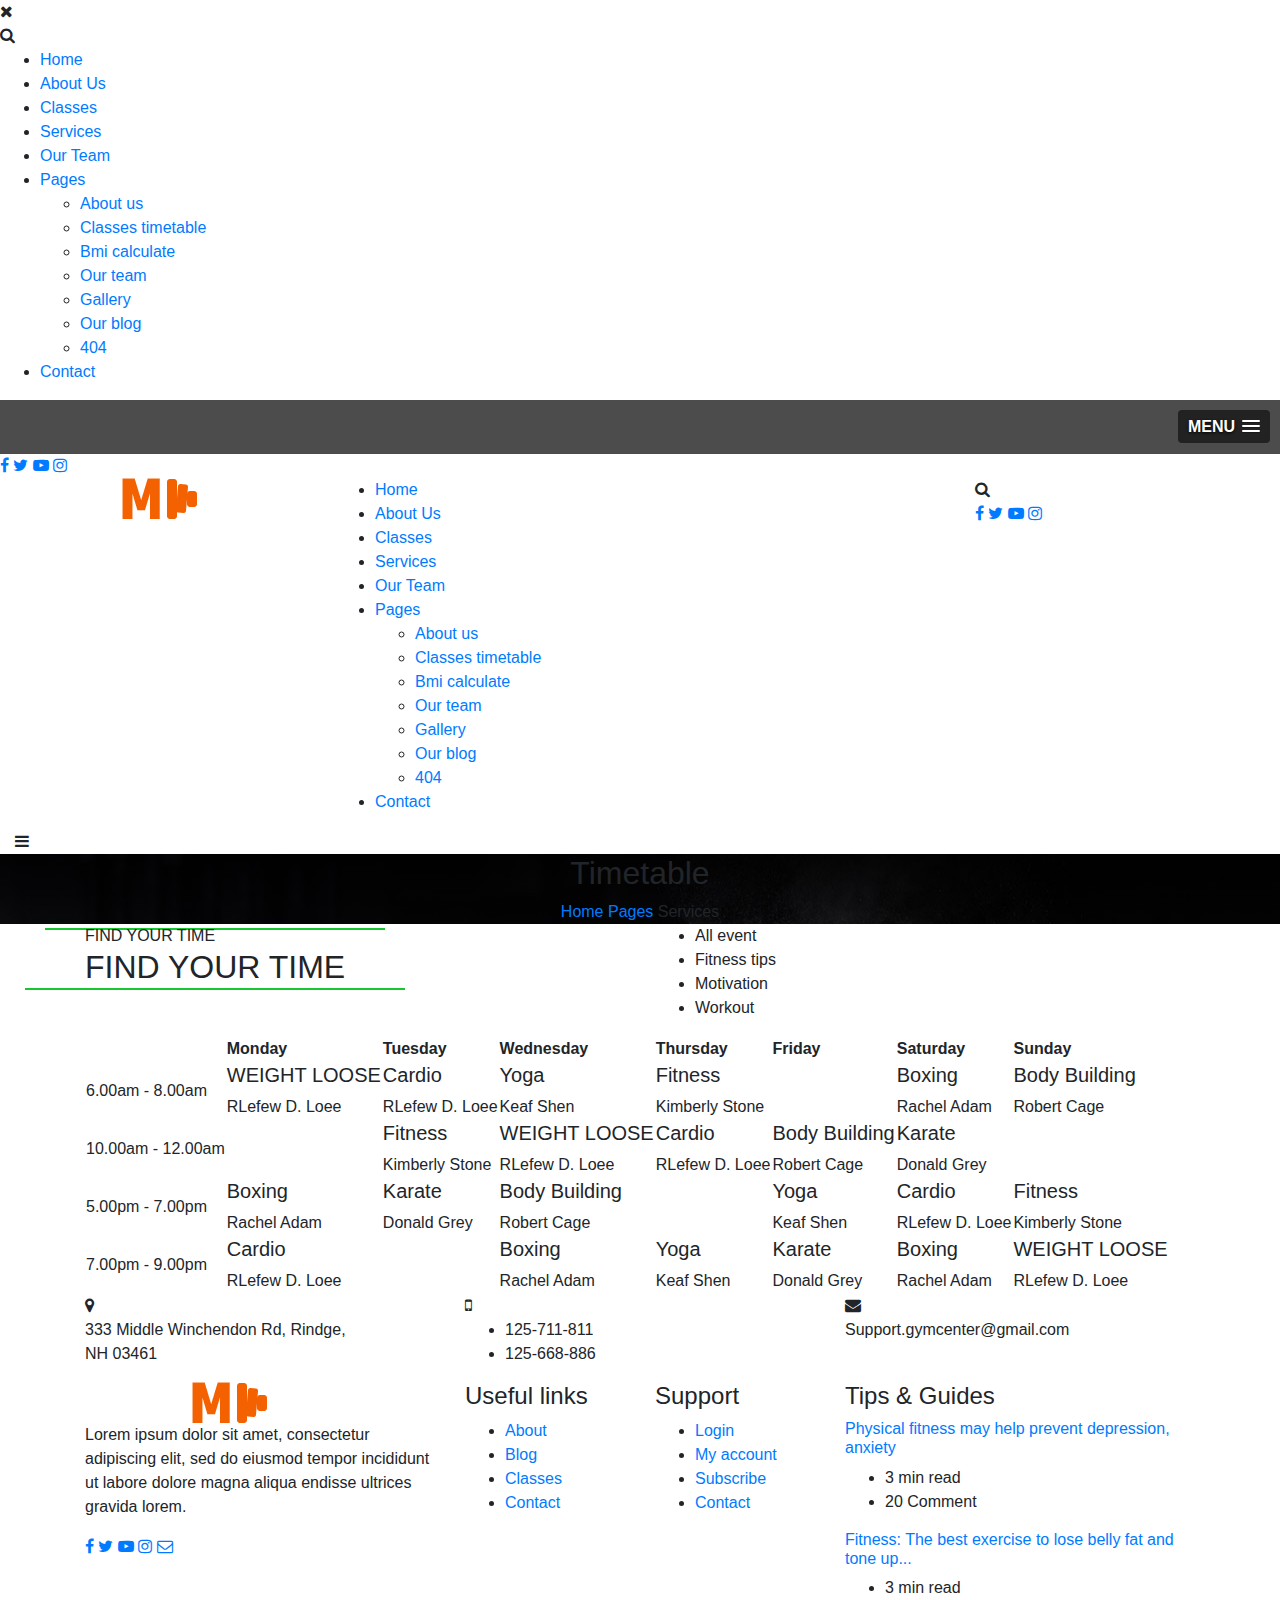
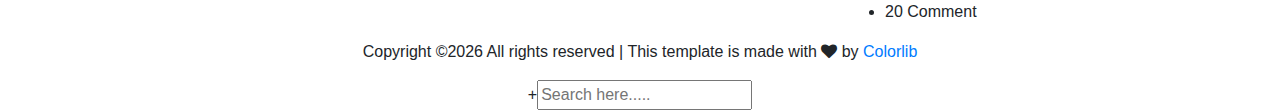
<file: class-timetable.html>
<!DOCTYPE html>
<html lang="zxx">

<head>
    <meta charset="UTF-8">
    <meta name="description" content="Gym Template">
    <meta name="keywords" content="Gym, unica, creative, html">
    <meta name="viewport" content="width=device-width, initial-scale=1.0">
    <meta http-equiv="X-UA-Compatible" content="ie=edge">
    <title>Gym | Template</title>

    <!-- Google Font -->
    <link href="https://fonts.googleapis.com/css?family=Muli:300,400,500,600,700,800,900&display=swap" rel="stylesheet">
    <link href="https://fonts.googleapis.com/css?family=Oswald:300,400,500,600,700&display=swap" rel="stylesheet">

    <!-- Css Styles -->
    <link rel="stylesheet" href="css/bootstrap.min.css" type="text/css">
    <link rel="stylesheet" href="css/font-awesome.min.css" type="text/css">
    <link rel="stylesheet" href="css/flaticon.css" type="text/css">
    <link rel="stylesheet" href="css/owl.carousel.min.css" type="text/css">
    <link rel="stylesheet" href="css/barfiller.css" type="text/css">
    <link rel="stylesheet" href="css/magnific-popup.css" type="text/css">
    <link rel="stylesheet" href="css/slicknav.min.css" type="text/css">
    <link rel="stylesheet" href="css/style.css" type="text/css">
</head>

<body>
    <!-- Page Preloder -->
    <div id="preloder">
        <div class="loader"></div>
    </div>

    <!-- Offcanvas Menu Section Begin -->
    <div class="offcanvas-menu-overlay"></div>
    <div class="offcanvas-menu-wrapper">
        <div class="canvas-close">
            <i class="fa fa-close"></i>
        </div>
        <div class="canvas-search search-switch">
            <i class="fa fa-search"></i>
        </div>
        <nav class="canvas-menu mobile-menu">
            <ul>
                <li><a href="./index.html">Home</a></li>
                <li><a href="./about-us.html">About Us</a></li>
                <li><a href="./class-details.html">Classes</a></li>
                <li><a href="./services.html">Services</a></li>
                <li><a href="./team.html">Our Team</a></li>
                <li><a href="#">Pages</a>
                    <ul class="dropdown">
                        <li><a href="./about-us.html">About us</a></li>
                        <li><a href="./class-timetable.html">Classes timetable</a></li>
                        <li><a href="./bmi-calculator.html">Bmi calculate</a></li>
                        <li><a href="./team.html">Our team</a></li>
                        <li><a href="./gallery.html">Gallery</a></li>
                        <li><a href="./blog.html">Our blog</a></li>
                        <li><a href="./404.html">404</a></li>
                    </ul>
                </li>
                <li><a href="./contact.html">Contact</a></li>
            </ul>
        </nav>
        <div id="mobile-menu-wrap"></div>
        <div class="canvas-social">
            <a href="#"><i class="fa fa-facebook"></i></a>
            <a href="#"><i class="fa fa-twitter"></i></a>
            <a href="#"><i class="fa fa-youtube-play"></i></a>
            <a href="#"><i class="fa fa-instagram"></i></a>
        </div>
    </div>
    <!-- Offcanvas Menu Section End -->

    <!-- Header Section Begin -->
    <header class="header-section">
        <div class="container-fluid">
            <div class="row">
                <div class="col-lg-3">
                    <div class="logo">
                        <a href="./index.html">
                            <img src="img/logo.png" alt="">
                        </a>
                    </div>
                </div>
                <div class="col-lg-6">
                    <nav class="nav-menu">
                        <ul>
                            <li><a href="./index.html">Home</a></li>
                            <li><a href="./about-us.html">About Us</a></li>
                            <li><a href="./classes.html">Classes</a></li>
                            <li><a href="./services.html">Services</a></li>
                            <li><a href="./team.html">Our Team</a></li>
                            <li class="active"><a href="#">Pages</a>
                                <ul class="dropdown">
                                    <li><a href="./about-us.html">About us</a></li>
                                    <li><a href="./class-timetable.html">Classes timetable</a></li>
                                    <li><a href="./bmi-calculator.html">Bmi calculate</a></li>
                                    <li><a href="./team.html">Our team</a></li>
                                    <li><a href="./gallery.html">Gallery</a></li>
                                    <li><a href="./blog.html">Our blog</a></li>
                                    <li><a href="./404.html">404</a></li>
                                </ul>
                            </li>
                            <li><a href="./contact.html">Contact</a></li>
                        </ul>
                    </nav>
                </div>
                <div class="col-lg-3">
                    <div class="top-option">
                        <div class="to-search search-switch">
                            <i class="fa fa-search"></i>
                        </div>
                        <div class="to-social">
                            <a href="#"><i class="fa fa-facebook"></i></a>
                            <a href="#"><i class="fa fa-twitter"></i></a>
                            <a href="#"><i class="fa fa-youtube-play"></i></a>
                            <a href="#"><i class="fa fa-instagram"></i></a>
                        </div>
                    </div>
                </div>
            </div>
            <div class="canvas-open">
                <i class="fa fa-bars"></i>
            </div>
        </div>
    </header>
    <!-- Header End -->

    <!-- Breadcrumb Section Begin -->
    <section class="breadcrumb-section set-bg" data-setbg="img/breadcrumb-bg.jpg">
        <div class="container">
            <div class="row">
                <div class="col-lg-12 text-center">
                    <div class="breadcrumb-text">
                        <h2>Timetable</h2>
                        <div class="bt-option">
                            <a href="./index.html">Home</a>
                            <a href="#">Pages</a>
                            <span>Services</span>
                        </div>
                    </div>
                </div>
            </div>
        </div>
    </section>
    <!-- Breadcrumb Section End -->

    <!-- Class Timetable Section Begin -->
    <section class="class-timetable-section spad">
        <div class="container">
            <div class="row">
                <div class="col-lg-6">
                    <div class="section-title">
                        <span>Find Your Time</span>
                        <h2>Find Your Time</h2>
                    </div>
                </div>
                <div class="col-lg-6">
                    <div class="table-controls">
                        <ul>
                            <li class="active" data-tsfilter="all">All event</li>
                            <li data-tsfilter="fitness">Fitness tips</li>
                            <li data-tsfilter="motivation">Motivation</li>
                            <li data-tsfilter="workout">Workout</li>
                        </ul>
                    </div>
                </div>
            </div>
            <div class="row">
                <div class="col-lg-12">
                    <div class="class-timetable">
                        <table>
                            <thead>
                                <tr>
                                    <th></th>
                                    <th>Monday</th>
                                    <th>Tuesday</th>
                                    <th>Wednesday</th>
                                    <th>Thursday</th>
                                    <th>Friday</th>
                                    <th>Saturday</th>
                                    <th>Sunday</th>
                                </tr>
                            </thead>
                            <tbody>
                                <tr>
                                    <td class="class-time">6.00am - 8.00am</td>
                                    <td class="dark-bg hover-bg ts-meta" data-tsmeta="workout">
                                        <h5>WEIGHT LOOSE</h5>
                                        <span>RLefew D. Loee</span>
                                    </td>
                                    <td class="hover-bg ts-meta" data-tsmeta="fitness">
                                        <h5>Cardio</h5>
                                        <span>RLefew D. Loee</span>
                                    </td>
                                    <td class="dark-bg hover-bg ts-meta" data-tsmeta="workout">
                                        <h5>Yoga</h5>
                                        <span>Keaf Shen</span>
                                    </td>
                                    <td class="hover-bg ts-meta" data-tsmeta="fitness">
                                        <h5>Fitness</h5>
                                        <span>Kimberly Stone</span>
                                    </td>
                                    <td class="dark-bg blank-td"></td>
                                    <td class="hover-bg ts-meta" data-tsmeta="motivation">
                                        <h5>Boxing</h5>
                                        <span>Rachel Adam</span>
                                    </td>
                                    <td class="dark-bg hover-bg ts-meta" data-tsmeta="workout">
                                        <h5>Body Building</h5>
                                        <span>Robert Cage</span>
                                    </td>
                                </tr>
                                <tr>
                                    <td class="class-time">10.00am - 12.00am</td>
                                    <td class="blank-td"></td>
                                    <td class="dark-bg hover-bg ts-meta" data-tsmeta="fitness">
                                        <h5>Fitness</h5>
                                        <span>Kimberly Stone</span>
                                    </td>
                                    <td class="hover-bg ts-meta" data-tsmeta="workout">
                                        <h5>WEIGHT LOOSE</h5>
                                        <span>RLefew D. Loee</span>
                                    </td>
                                    <td class="dark-bg hover-bg ts-meta" data-tsmeta="motivation">
                                        <h5>Cardio</h5>
                                        <span>RLefew D. Loee</span>
                                    </td>
                                    <td class="hover-bg ts-meta" data-tsmeta="workout">
                                        <h5>Body Building</h5>
                                        <span>Robert Cage</span>
                                    </td>
                                    <td class="dark-bg hover-bg ts-meta" data-tsmeta="motivation">
                                        <h5>Karate</h5>
                                        <span>Donald Grey</span>
                                    </td>
                                    <td class="blank-td"></td>
                                </tr>
                                <tr>
                                    <td class="class-time">5.00pm - 7.00pm</td>
                                    <td class="dark-bg hover-bg ts-meta" data-tsmeta="fitness">
                                        <h5>Boxing</h5>
                                        <span>Rachel Adam</span>
                                    </td>
                                    <td class="hover-bg ts-meta" data-tsmeta="motivation">
                                        <h5>Karate</h5>
                                        <span>Donald Grey</span>
                                    </td>
                                    <td class="dark-bg hover-bg ts-meta" data-tsmeta="workout">
                                        <h5>Body Building</h5>
                                        <span>Robert Cage</span>
                                    </td>
                                    <td class="blank-td"></td>
                                    <td class="dark-bg hover-bg ts-meta" data-tsmeta="workout">
                                        <h5>Yoga</h5>
                                        <span>Keaf Shen</span>
                                    </td>
                                    <td class="hover-bg ts-meta" data-tsmeta="motivation">
                                        <h5>Cardio</h5>
                                        <span>RLefew D. Loee</span>
                                    </td>
                                    <td class="dark-bg hover-bg ts-meta" data-tsmeta="fitness">
                                        <h5>Fitness</h5>
                                        <span>Kimberly Stone</span>
                                    </td>
                                </tr>
                                <tr>
                                    <td class="class-time">7.00pm - 9.00pm</td>
                                    <td class="hover-bg ts-meta" data-tsmeta="motivation">
                                        <h5>Cardio</h5>
                                        <span>RLefew D. Loee</span>
                                    </td>
                                    <td class="dark-bg blank-td"></td>
                                    <td class="hover-bg ts-meta" data-tsmeta="fitness">
                                        <h5>Boxing</h5>
                                        <span>Rachel Adam</span>
                                    </td>
                                    <td class="dark-bg hover-bg ts-meta" data-tsmeta="workout">
                                        <h5>Yoga</h5>
                                        <span>Keaf Shen</span>
                                    </td>
                                    <td class="hover-bg ts-meta" data-tsmeta="motivation">
                                        <h5>Karate</h5>
                                        <span>Donald Grey</span>
                                    </td>
                                    <td class="dark-bg hover-bg ts-meta" data-tsmeta="fitness">
                                        <h5>Boxing</h5>
                                        <span>Rachel Adam</span>
                                    </td>
                                    <td class="hover-bg ts-meta" data-tsmeta="workout">
                                        <h5>WEIGHT LOOSE</h5>
                                        <span>RLefew D. Loee</span>
                                    </td>
                                </tr>
                            </tbody>
                        </table>
                    </div>
                </div>
            </div>
        </div>
    </section>
    <!-- Class Timetable Section End -->

    <!-- Get In Touch Section Begin -->
    <div class="gettouch-section">
        <div class="container">
            <div class="row">
                <div class="col-md-4">
                    <div class="gt-text">
                        <i class="fa fa-map-marker"></i>
                        <p>333 Middle Winchendon Rd, Rindge,<br/> NH 03461</p>
                    </div>
                </div>
                <div class="col-md-4">
                    <div class="gt-text">
                        <i class="fa fa-mobile"></i>
                        <ul>
                            <li>125-711-811</li>
                            <li>125-668-886</li>
                        </ul>
                    </div>
                </div>
                <div class="col-md-4">
                    <div class="gt-text email">
                        <i class="fa fa-envelope"></i>
                        <p>Support.gymcenter@gmail.com</p>
                    </div>
                </div>
            </div>
        </div>
    </div>
    <!-- Get In Touch Section End -->

    <!-- Footer Section Begin -->
    <section class="footer-section">
        <div class="container">
            <div class="row">
                <div class="col-lg-4">
                    <div class="fs-about">
                        <div class="fa-logo">
                            <a href="#"><img src="img/logo.png" alt=""></a>
                        </div>
                        <p>Lorem ipsum dolor sit amet, consectetur adipiscing elit, sed do eiusmod tempor incididunt ut
                            labore dolore magna aliqua endisse ultrices gravida lorem.</p>
                        <div class="fa-social">
                            <a href="#"><i class="fa fa-facebook"></i></a>
                            <a href="#"><i class="fa fa-twitter"></i></a>
                            <a href="#"><i class="fa fa-youtube-play"></i></a>
                            <a href="#"><i class="fa fa-instagram"></i></a>
                            <a href="#"><i class="fa  fa-envelope-o"></i></a>
                        </div>
                    </div>
                </div>
                <div class="col-lg-2 col-md-3 col-sm-6">
                    <div class="fs-widget">
                        <h4>Useful links</h4>
                        <ul>
                            <li><a href="#">About</a></li>
                            <li><a href="#">Blog</a></li>
                            <li><a href="#">Classes</a></li>
                            <li><a href="#">Contact</a></li>
                        </ul>
                    </div>
                </div>
                <div class="col-lg-2 col-md-3 col-sm-6">
                    <div class="fs-widget">
                        <h4>Support</h4>
                        <ul>
                            <li><a href="#">Login</a></li>
                            <li><a href="#">My account</a></li>
                            <li><a href="#">Subscribe</a></li>
                            <li><a href="#">Contact</a></li>
                        </ul>
                    </div>
                </div>
                <div class="col-lg-4 col-md-6">
                    <div class="fs-widget">
                        <h4>Tips & Guides</h4>
                        <div class="fw-recent">
                            <h6><a href="#">Physical fitness may help prevent depression, anxiety</a></h6>
                            <ul>
                                <li>3 min read</li>
                                <li>20 Comment</li>
                            </ul>
                        </div>
                        <div class="fw-recent">
                            <h6><a href="#">Fitness: The best exercise to lose belly fat and tone up...</a></h6>
                            <ul>
                                <li>3 min read</li>
                                <li>20 Comment</li>
                            </ul>
                        </div>
                    </div>
                </div>
            </div>
            <div class="row">
                <div class="col-lg-12 text-center">
                    <div class="copyright-text">
                        <p><!-- Link back to Colorlib can't be removed. Template is licensed under CC BY 3.0. -->
  Copyright &copy;<script>document.write(new Date().getFullYear());</script> All rights reserved | This template is made with <i class="fa fa-heart" aria-hidden="true"></i> by <a href="https://colorlib.com" target="_blank">Colorlib</a>
  <!-- Link back to Colorlib can't be removed. Template is licensed under CC BY 3.0. --></p>
                    </div>
                </div>
            </div>
        </div>
    </section>
    <!-- Footer Section End -->

    <!-- Search model Begin -->
    <div class="search-model">
        <div class="h-100 d-flex align-items-center justify-content-center">
            <div class="search-close-switch">+</div>
            <form class="search-model-form">
                <input type="text" id="search-input" placeholder="Search here.....">
            </form>
        </div>
    </div>
    <!-- Search model end -->

    <!-- Js Plugins -->
    <script src="js/jquery-3.3.1.min.js"></script>
    <script src="js/bootstrap.min.js"></script>
    <script src="js/jquery.magnific-popup.min.js"></script>
    <script src="js/masonry.pkgd.min.js"></script>
    <script src="js/jquery.barfiller.js"></script>
    <script src="js/jquery.slicknav.js"></script>
    <script src="js/owl.carousel.min.js"></script>
    <script src="js/main.js"></script>



</body>

</html>
</file>
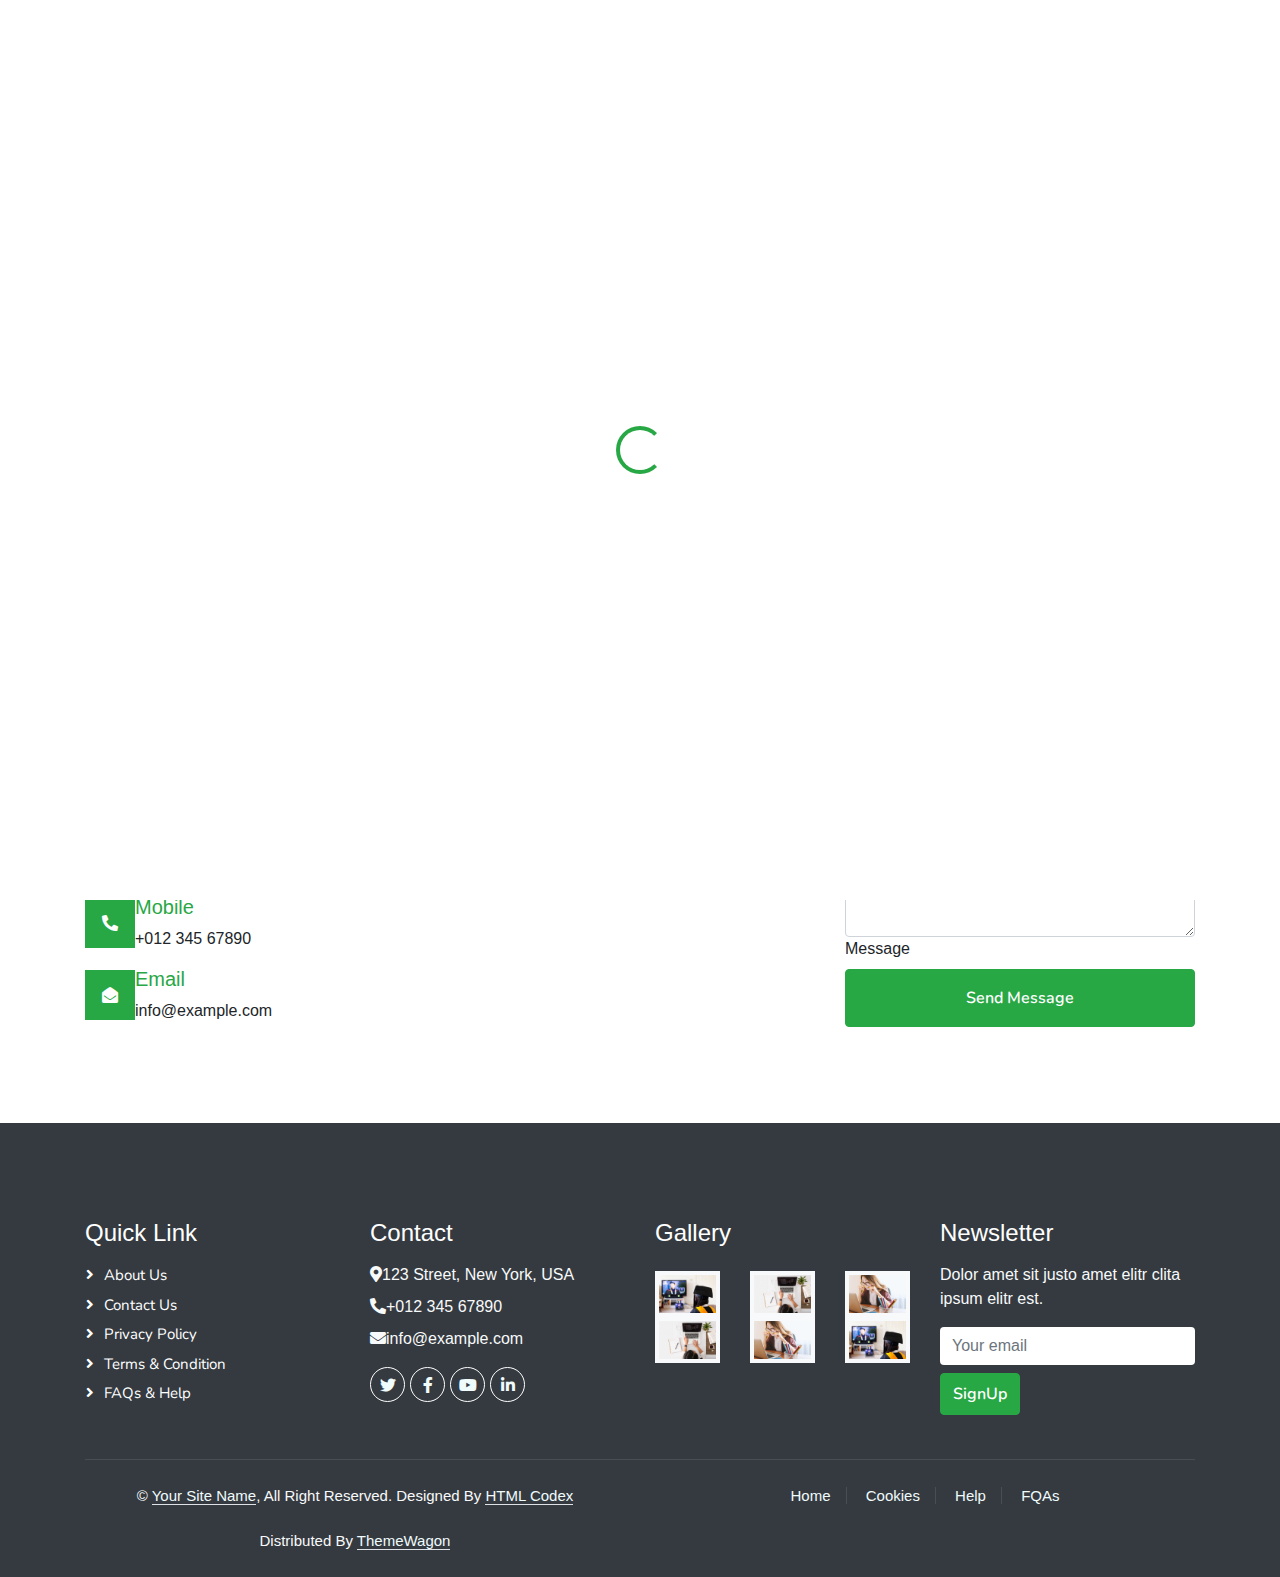
<file: contact.html>
<!DOCTYPE html>
<html lang="en">

<head>
    <meta charset="utf-8">
    <title>DSNAK</title>
    <meta content="width=device-width, initial-scale=1.0" name="viewport">
    <meta content="" name="keywords">
    <meta content="" name="description">

    <!-- Favicon -->
    <link href="img/favicon.ico" rel="icon">

    <!-- Google Web Fonts -->
    <link rel="preconnect" href="https://fonts.googleapis.com">
    <link rel="preconnect" href="https://fonts.gstatic.com" crossorigin>
    <link href="https://fonts.googleapis.com/css2?family=Heebo:wght@400;500;600&family=Nunito:wght@600;700;800&display=swap" rel="stylesheet">

    <!-- Icon Font Stylesheet -->
    <link href="https://cdnjs.cloudflare.com/ajax/libs/font-awesome/5.10.0/css/all.min.css" rel="stylesheet">
    <link href="https://cdn.jsdelivr.net/npm/bootstrap-icons@1.4.1/font/bootstrap-icons.css" rel="stylesheet">

    <!-- Libraries Stylesheet -->
    <link href="lib/animate/animate.min.css" rel="stylesheet">
    <link href="lib/owlcarousel/assets/owl.carousel.min.css" rel="stylesheet">

    <!-- Customized Bootstrap Stylesheet -->
    <link href="css/bootstrap.min.css" rel="stylesheet">

    <!-- Template Stylesheet -->
    <link href="css/style.css" rel="stylesheet">
</head>

<body>
    <!-- Spinner Start -->
    <div id="spinner" class="show bg-white position-fixed translate-middle w-100 vh-100 top-50 start-50 d-flex align-items-center justify-content-center">
        <div class="spinner-border text-success" style="width: 3rem; height: 3rem;" role="status">
            <span class="sr-only">Loading...</span>
        </div>
    </div>
    <!-- Spinner End -->


    <!-- Navbar Start -->
    <nav class="navbar navbar-expand-lg bg-white navbar-light shadow sticky-top p-0">
        <a href="index.html" class="navbar-brand d-flex align-items-center px-4 px-lg-5">
            <h2 class="m-0 text-success"><i class="fa fa-book me-3"></i>DSNAK</h2>
        </a>
        <button type="button" class="navbar-toggler me-4" data-bs-toggle="collapse" data-bs-target="#navbarCollapse">
            <span class="navbar-toggler-icon"></span>
        </button>
        <div class="collapse navbar-collapse" id="navbarCollapse">
            <div class="navbar-nav ms-auto p-4 p-lg-0">
                <a href="index.html" class="nav-item nav-link">Home</a>
                <a href="about.html" class="nav-item nav-link">About</a>
                <a href="courses.html" class="nav-item nav-link">Courses</a>
                <div class="nav-item dropdown">
                    <a href="#" class="nav-link dropdown-toggle" data-bs-toggle="dropdown">Pages</a>
                    <div class="dropdown-menu fade-down m-0">
                        <a href="team.html" class="dropdown-item">Our Team</a>
                        <a href="testimonial.html" class="dropdown-item">Testimonial</a>
                        <a href="404.html" class="dropdown-item">404 Page</a>
                    </div>
                </div>
                <a href="contact.html" class="nav-item nav-link active">Contact</a>
            </div>
            <a href="" class="btn btn-success py-4 px-lg-5 d-none d-lg-block">Join Now<i class="fa fa-arrow-right ms-3"></i></a>
        </div>
    </nav>
    <!-- Navbar End -->


    <!-- Header Start -->
    <div class="container-fluid bg-success py-5 mb-5 page-header">
        <div class="container py-5">
            <div class="row justify-content-center">
                <div class="col-lg-10 text-center">
                    <h1 class="display-3 text-white animated slideInDown">Contact</h1>
                    <nav aria-label="breadcrumb">
                        <ol class="breadcrumb justify-content-center">
                            <li class="breadcrumb-item"><a class="text-white" href="#">Home</a></li>
                            <li class="breadcrumb-item"><a class="text-white" href="#">Pages</a></li>
                            <li class="breadcrumb-item text-white active" aria-current="page">Contact</li>
                        </ol>
                    </nav>
                </div>
            </div>
        </div>
    </div>
    <!-- Header End -->


    <!-- Contact Start -->
    <div class="container-xxl py-5">
        <div class="container">
            <div class="text-center wow fadeInUp" data-wow-delay="0.1s">
                <h6 class="section-title bg-white text-center text-success px-3">Contact Us</h6>
                <h1 class="mb-5">Contact For Any Query</h1>
            </div>
            <div class="row g-4">
                <div class="col-lg-4 col-md-6 wow fadeInUp" data-wow-delay="0.1s">
                    <h5>Get In Touch</h5>
                    <p class="mb-4">The contact form is currently inactive. Get a functional and working contact form with Ajax & PHP in a few minutes. Just copy and paste the files, add a little code and you're done. <a href="https://htmlcodex.com/contact-form">Download Now</a>.</p>
                    <div class="d-flex align-items-center mb-3">
                        <div class="d-flex align-items-center justify-content-center flex-shrink-0 bg-success" style="width: 50px; height: 50px;">
                            <i class="fa fa-map-marker-alt text-white"></i>
                        </div>
                        <div class="ms-3">
                            <h5 class="text-success">Office</h5>
                            <p class="mb-0">123 Street, New York, USA</p>
                        </div>
                    </div>
                    <div class="d-flex align-items-center mb-3">
                        <div class="d-flex align-items-center justify-content-center flex-shrink-0 bg-success" style="width: 50px; height: 50px;">
                            <i class="fa fa-phone-alt text-white"></i>
                        </div>
                        <div class="ms-3">
                            <h5 class="text-success">Mobile</h5>
                            <p class="mb-0">+012 345 67890</p>
                        </div>
                    </div>
                    <div class="d-flex align-items-center">
                        <div class="d-flex align-items-center justify-content-center flex-shrink-0 bg-success" style="width: 50px; height: 50px;">
                            <i class="fa fa-envelope-open text-white"></i>
                        </div>
                        <div class="ms-3">
                            <h5 class="text-success">Email</h5>
                            <p class="mb-0">info@example.com</p>
                        </div>
                    </div>
                </div>
                <div class="col-lg-4 col-md-6 wow fadeInUp" data-wow-delay="0.3s">
                    <iframe class="position-relative rounded w-100 h-100"
                        src="https://www.google.com/maps/embed?pb=!1m18!1m12!1m3!1d3001156.4288297426!2d-78.01371936852176!3d42.72876761954724!2m3!1f0!2f0!3f0!3m2!1i1024!2i768!4f13.1!3m3!1m2!1s0x4ccc4bf0f123a5a9%3A0xddcfc6c1de189567!2sNew%20York%2C%20USA!5e0!3m2!1sen!2sbd!4v1603794290143!5m2!1sen!2sbd"
                        frameborder="0" style="min-height: 300px; border:0;" allowfullscreen="" aria-hidden="false"
                        tabindex="0"></iframe>
                </div>
                <div class="col-lg-4 col-md-12 wow fadeInUp" data-wow-delay="0.5s">
                    <form>
                        <div class="row g-3">
                            <div class="col-md-6">
                                <div class="form-floating">
                                    <input type="text" class="form-control" id="name" placeholder="Your Name">
                                    <label for="name">Your Name</label>
                                </div>
                            </div>
                            <div class="col-md-6">
                                <div class="form-floating">
                                    <input type="email" class="form-control" id="email" placeholder="Your Email">
                                    <label for="email">Your Email</label>
                                </div>
                            </div>
                            <div class="col-12">
                                <div class="form-floating">
                                    <input type="text" class="form-control" id="subject" placeholder="Subject">
                                    <label for="subject">Subject</label>
                                </div>
                            </div>
                            <div class="col-12">
                                <div class="form-floating">
                                    <textarea class="form-control" placeholder="Leave a message here" id="message" style="height: 150px"></textarea>
                                    <label for="message">Message</label>
                                </div>
                            </div>
                            <div class="col-12">
                                <button class="btn btn-success w-100 py-3" type="submit">Send Message</button>
                            </div>
                        </div>
                    </form>
                </div>
            </div>
        </div>
    </div>
    <!-- Contact End -->


    <!-- Footer Start -->
    <div class="container-fluid bg-dark text-light footer pt-5 mt-5 wow fadeIn" data-wow-delay="0.1s">
        <div class="container py-5">
            <div class="row g-5">
                <div class="col-lg-3 col-md-6">
                    <h4 class="text-white mb-3">Quick Link</h4>
                    <a class="btn btn-link" href="">About Us</a>
                    <a class="btn btn-link" href="">Contact Us</a>
                    <a class="btn btn-link" href="">Privacy Policy</a>
                    <a class="btn btn-link" href="">Terms & Condition</a>
                    <a class="btn btn-link" href="">FAQs & Help</a>
                </div>
                <div class="col-lg-3 col-md-6">
                    <h4 class="text-white mb-3">Contact</h4>
                    <p class="mb-2"><i class="fa fa-map-marker-alt me-3"></i>123 Street, New York, USA</p>
                    <p class="mb-2"><i class="fa fa-phone-alt me-3"></i>+012 345 67890</p>
                    <p class="mb-2"><i class="fa fa-envelope me-3"></i>info@example.com</p>
                    <div class="d-flex pt-2">
                        <a class="btn btn-outline-light btn-social" href=""><i class="fab fa-twitter"></i></a>
                        <a class="btn btn-outline-light btn-social" href=""><i class="fab fa-facebook-f"></i></a>
                        <a class="btn btn-outline-light btn-social" href=""><i class="fab fa-youtube"></i></a>
                        <a class="btn btn-outline-light btn-social" href=""><i class="fab fa-linkedin-in"></i></a>
                    </div>
                </div>
                <div class="col-lg-3 col-md-6">
                    <h4 class="text-white mb-3">Gallery</h4>
                    <div class="row g-2 pt-2">
                        <div class="col-4">
                            <img class="img-fluid bg-light p-1" src="img/course-1.jpg" alt="">
                        </div>
                        <div class="col-4">
                            <img class="img-fluid bg-light p-1" src="img/course-2.jpg" alt="">
                        </div>
                        <div class="col-4">
                            <img class="img-fluid bg-light p-1" src="img/course-3.jpg" alt="">
                        </div>
                        <div class="col-4">
                            <img class="img-fluid bg-light p-1" src="img/course-2.jpg" alt="">
                        </div>
                        <div class="col-4">
                            <img class="img-fluid bg-light p-1" src="img/course-3.jpg" alt="">
                        </div>
                        <div class="col-4">
                            <img class="img-fluid bg-light p-1" src="img/course-1.jpg" alt="">
                        </div>
                    </div>
                </div>
                <div class="col-lg-3 col-md-6">
                    <h4 class="text-white mb-3">Newsletter</h4>
                    <p>Dolor amet sit justo amet elitr clita ipsum elitr est.</p>
                    <div class="position-relative mx-auto" style="max-width: 400px;">
                        <input class="form-control border-0 w-100 py-3 ps-4 pe-5" type="text" placeholder="Your email">
                        <button type="button" class="btn btn-success py-2 position-absolute top-0 end-0 mt-2 me-2">SignUp</button>
                    </div>
                </div>
            </div>
        </div>
        <div class="container">
            <div class="copyright">
                <div class="row">
                    <div class="col-md-6 text-center text-md-start mb-3 mb-md-0">
                        &copy; <a class="border-bottom" href="#">Your Site Name</a>, All Right Reserved.

                        <!--/*** This template is free as long as you keep the footer author’s credit link/attribution link/backlink. If you'd like to use the template without the footer author’s credit link/attribution link/backlink, you can purchase the Credit Removal License from "https://htmlcodex.com/credit-removal". Thank you for your support. ***/-->
                        Designed By <a class="border-bottom" href="https://htmlcodex.com">HTML Codex</a><br><br>
                        Distributed By <a class="border-bottom" href="https://themewagon.com">ThemeWagon</a>
                    </div>
                    <div class="col-md-6 text-center text-md-end">
                        <div class="footer-menu">
                            <a href="">Home</a>
                            <a href="">Cookies</a>
                            <a href="">Help</a>
                            <a href="">FQAs</a>
                        </div>
                    </div>
                </div>
            </div>
        </div>
    </div>
    <!-- Footer End -->


    <!-- Back to Top -->
    <a href="#" class="btn btn-lg btn-success btn-lg-square back-to-top"><i class="bi bi-arrow-up"></i></a>


    <!-- JavaScript Libraries -->
    <script src="https://code.jquery.com/jquery-3.4.1.min.js"></script>
    <script src="https://cdn.jsdelivr.net/npm/bootstrap@5.0.0/dist/js/bootstrap.bundle.min.js"></script>
    <script src="lib/wow/wow.min.js"></script>
    <script src="lib/easing/easing.min.js"></script>
    <script src="lib/waypoints/waypoints.min.js"></script>
    <script src="lib/owlcarousel/owl.carousel.min.js"></script>

    <!-- Template Javascript -->
    <script src="js/main.js"></script>
</body>

</html>
</file>
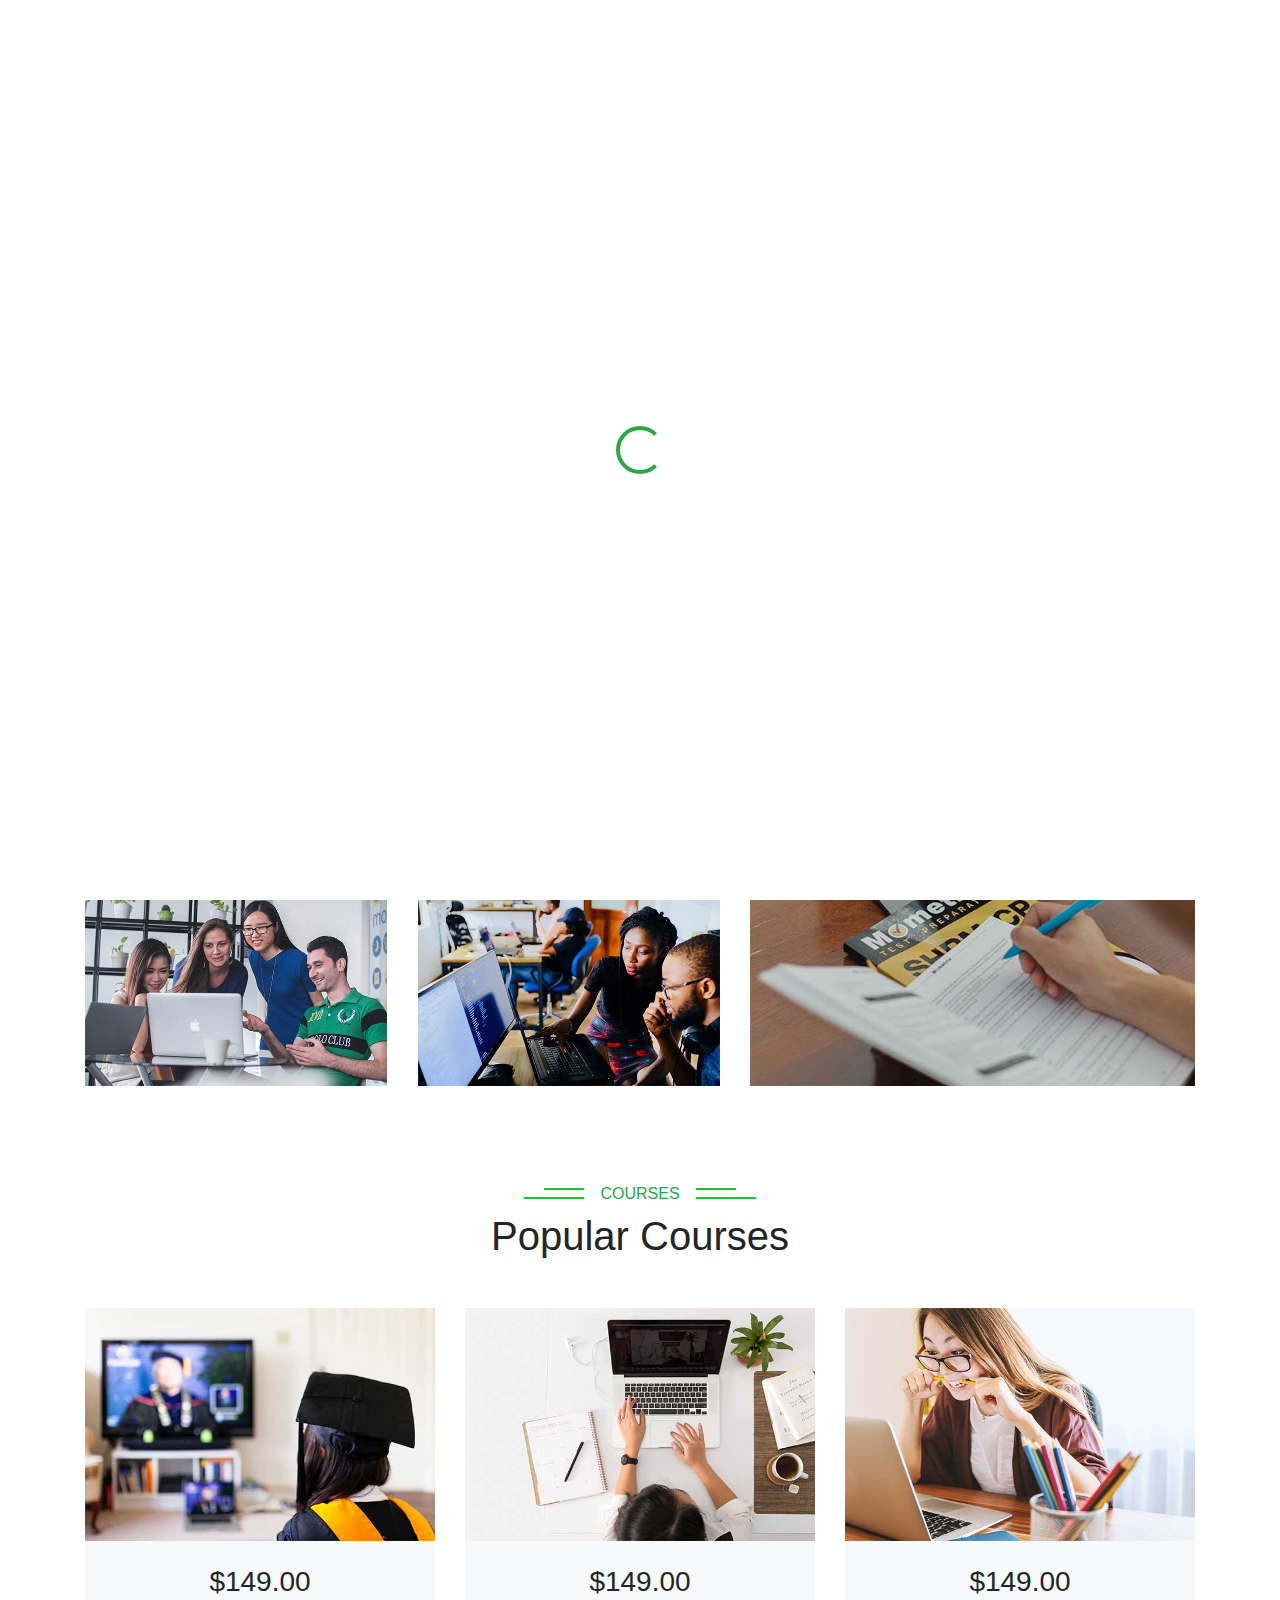
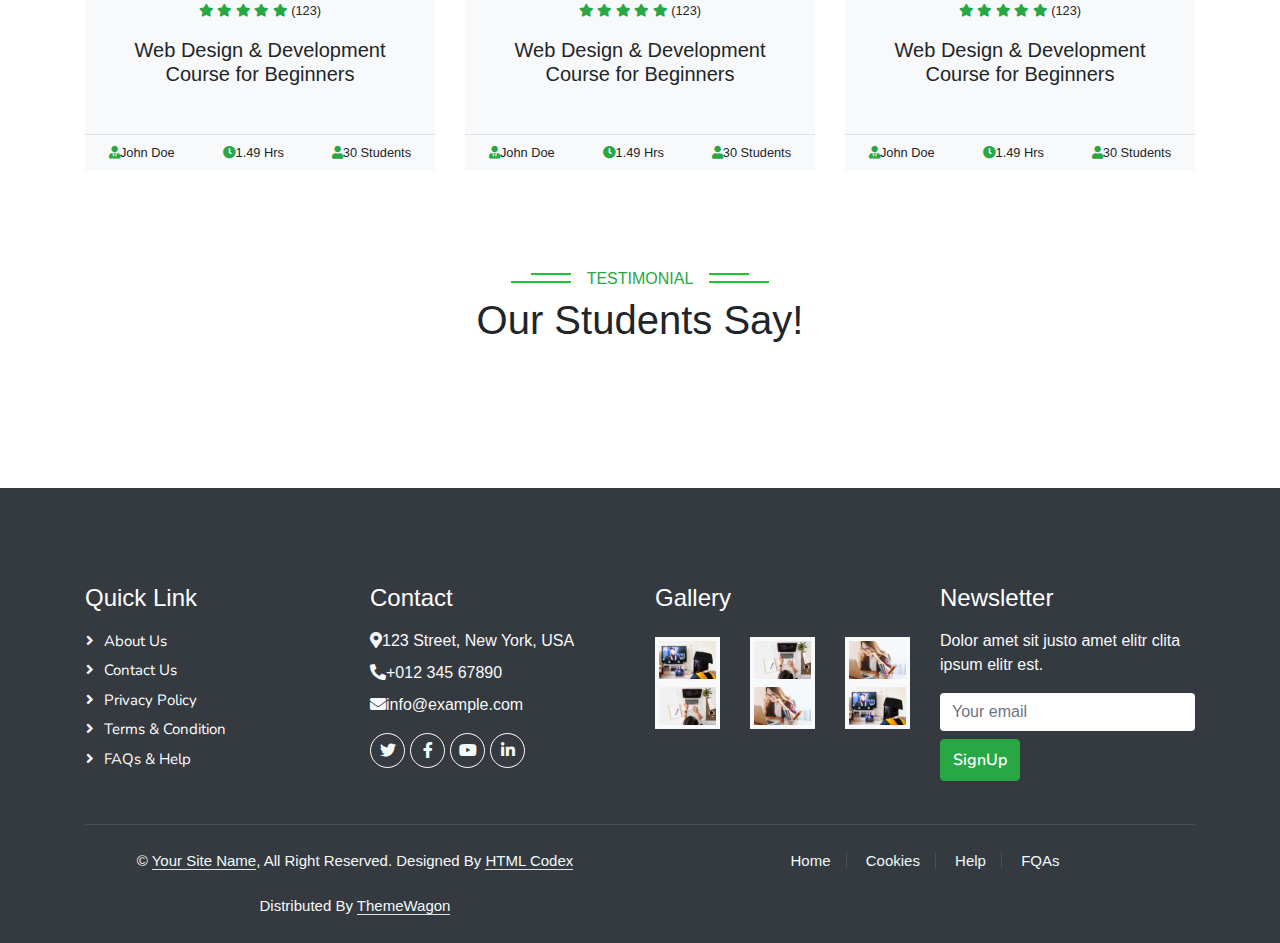
<file: courses.html>
<!DOCTYPE html>
<html lang="en">

<head>
    <meta charset="utf-8">
    <title>DSNAK</title>
    <meta content="width=device-width, initial-scale=1.0" name="viewport">
    <meta content="" name="keywords">
    <meta content="" name="description">

    <!-- Favicon -->
    <link href="img/favicon.ico" rel="icon">

    <!-- Google Web Fonts -->
    <link rel="preconnect" href="https://fonts.googleapis.com">
    <link rel="preconnect" href="https://fonts.gstatic.com" crossorigin>
    <link href="https://fonts.googleapis.com/css2?family=Heebo:wght@400;500;600&family=Nunito:wght@600;700;800&display=swap" rel="stylesheet">

    <!-- Icon Font Stylesheet -->
    <link href="https://cdnjs.cloudflare.com/ajax/libs/font-awesome/5.10.0/css/all.min.css" rel="stylesheet">
    <link href="https://cdn.jsdelivr.net/npm/bootstrap-icons@1.4.1/font/bootstrap-icons.css" rel="stylesheet">

    <!-- Libraries Stylesheet -->
    <link href="lib/animate/animate.min.css" rel="stylesheet">
    <link href="lib/owlcarousel/assets/owl.carousel.min.css" rel="stylesheet">

    <!-- Customized Bootstrap Stylesheet -->
    <link href="css/bootstrap.min.css" rel="stylesheet">

    <!-- Template Stylesheet -->
    <link href="css/style.css" rel="stylesheet">
</head>

<body>
    <!-- Spinner Start -->
    <div id="spinner" class="show bg-white position-fixed translate-middle w-100 vh-100 top-50 start-50 d-flex align-items-center justify-content-center">
        <div class="spinner-border text-success" style="width: 3rem; height: 3rem;" role="status">
            <span class="sr-only">Loading...</span>
        </div>
    </div>
    <!-- Spinner End -->


    <!-- Navbar Start -->
    <nav class="navbar navbar-expand-lg bg-white navbar-light shadow sticky-top p-0">
        <a href="index.html" class="navbar-brand d-flex align-items-center px-4 px-lg-5">
            <h2 class="m-0 text-success"><i class="fa fa-book me-3"></i>DSNAK</h2>
        </a>
        <button type="button" class="navbar-toggler me-4" data-bs-toggle="collapse" data-bs-target="#navbarCollapse">
            <span class="navbar-toggler-icon"></span>
        </button>
        <div class="collapse navbar-collapse" id="navbarCollapse">
            <div class="navbar-nav ms-auto p-4 p-lg-0">
                <a href="index.html" class="nav-item nav-link">Home</a>
                <a href="about.html" class="nav-item nav-link">About</a>
                <a href="courses.html" class="nav-item nav-link active">Courses</a>
                <div class="nav-item dropdown">
                    <a href="#" class="nav-link dropdown-toggle" data-bs-toggle="dropdown">Pages</a>
                    <div class="dropdown-menu fade-down m-0">
                        <a href="team.html" class="dropdown-item">Our Team</a>
                        <a href="testimonial.html" class="dropdown-item">Testimonial</a>
                        <a href="404.html" class="dropdown-item">404 Page</a>
                    </div>
                </div>
                <a href="contact.html" class="nav-item nav-link">Contact</a>
            </div>
            <a href="" class="btn btn-success py-4 px-lg-5 d-none d-lg-block">Join Now<i class="fa fa-arrow-right ms-3"></i></a>
        </div>
    </nav>
    <!-- Navbar End -->


    <!-- Header Start -->
    <div class="container-fluid bg-success py-5 mb-5 page-header">
        <div class="container py-5">
            <div class="row justify-content-center">
                <div class="col-lg-10 text-center">
                    <h1 class="display-3 text-white animated slideInDown">Courses</h1>
                    <nav aria-label="breadcrumb">
                        <ol class="breadcrumb justify-content-center">
                            <li class="breadcrumb-item"><a class="text-white" href="#">Home</a></li>
                            <li class="breadcrumb-item"><a class="text-white" href="#">Pages</a></li>
                            <li class="breadcrumb-item text-white active" aria-current="page">Courses</li>
                        </ol>
                    </nav>
                </div>
            </div>
        </div>
    </div>
    <!-- Header End -->


    <!-- Categories Start -->
    <div class="container-xxl py-5 category">
        <div class="container">
            <div class="text-center wow fadeInUp" data-wow-delay="0.1s">
                <h6 class="section-title bg-white text-center text-success px-3">Categories</h6>
                <h1 class="mb-5">Courses Categories</h1>
            </div>
            <div class="row g-3">
                <div class="col-lg-7 col-md-6">
                    <div class="row g-3">
                        <div class="col-lg-12 col-md-12 wow zoomIn" data-wow-delay="0.1s">
                            <a class="position-relative d-block overflow-hidden" href="">
                                <img class="img-fluid" src="img/cat-1.jpg" alt="">
                                <div class="bg-white text-center position-absolute bottom-0 end-0 py-2 px-3" style="margin: 1px;">
                                    <h5 class="m-0">Web Design</h5>
                                    <small class="text-success">49 Courses</small>
                                </div>
                            </a>
                        </div>
                        <div class="col-lg-6 col-md-12 wow zoomIn" data-wow-delay="0.3s">
                            <a class="position-relative d-block overflow-hidden" href="">
                                <img class="img-fluid" src="img/cat-2.jpg" alt="">
                                <div class="bg-white text-center position-absolute bottom-0 end-0 py-2 px-3" style="margin: 1px;">
                                    <h5 class="m-0">Graphic Design</h5>
                                    <small class="text-success">49 Courses</small>
                                </div>
                            </a>
                        </div>
                        <div class="col-lg-6 col-md-12 wow zoomIn" data-wow-delay="0.5s">
                            <a class="position-relative d-block overflow-hidden" href="">
                                <img class="img-fluid" src="img/cat-3.jpg" alt="">
                                <div class="bg-white text-center position-absolute bottom-0 end-0 py-2 px-3" style="margin: 1px;">
                                    <h5 class="m-0">Video Editing</h5>
                                    <small class="text-success">49 Courses</small>
                                </div>
                            </a>
                        </div>
                    </div>
                </div>
                <div class="col-lg-5 col-md-6 wow zoomIn" data-wow-delay="0.7s" style="min-height: 350px;">
                    <a class="position-relative d-block h-100 overflow-hidden" href="">
                        <img class="img-fluid position-absolute w-100 h-100" src="img/cat-4.jpg" alt="" style="object-fit: cover;">
                        <div class="bg-white text-center position-absolute bottom-0 end-0 py-2 px-3" style="margin:  1px;">
                            <h5 class="m-0">Online Marketing</h5>
                            <small class="text-success">49 Courses</small>
                        </div>
                    </a>
                </div>
            </div>
        </div>
    </div>
    <!-- Categories Start -->


    <!-- Courses Start -->
    <div class="container-xxl py-5">
        <div class="container">
            <div class="text-center wow fadeInUp" data-wow-delay="0.1s">
                <h6 class="section-title bg-white text-center text-success px-3">Courses</h6>
                <h1 class="mb-5">Popular Courses</h1>
            </div>
            <div class="row g-4 justify-content-center">
                <div class="col-lg-4 col-md-6 wow fadeInUp" data-wow-delay="0.1s">
                    <div class="course-item bg-light">
                        <div class="position-relative overflow-hidden">
                            <img class="img-fluid" src="img/course-1.jpg" alt="">
                            <div class="w-100 d-flex justify-content-center position-absolute bottom-0 start-0 mb-4">
                                <a href="#" class="flex-shrink-0 btn btn-sm btn-success px-3 border-end" style="border-radius: 30px 0 0 30px;">Read More</a>
                                <a href="#" class="flex-shrink-0 btn btn-sm btn-success px-3" style="border-radius: 0 30px 30px 0;">Join Now</a>
                            </div>
                        </div>
                        <div class="text-center p-4 pb-0">
                            <h3 class="mb-0">$149.00</h3>
                            <div class="mb-3">
                                <small class="fa fa-star text-success"></small>
                                <small class="fa fa-star text-success"></small>
                                <small class="fa fa-star text-success"></small>
                                <small class="fa fa-star text-success"></small>
                                <small class="fa fa-star text-success"></small>
                                <small>(123)</small>
                            </div>
                            <h5 class="mb-4">Web Design & Development Course for Beginners</h5>
                        </div>
                        <div class="d-flex border-top">
                            <small class="flex-fill text-center border-end py-2"><i class="fa fa-user-tie text-success me-2"></i>John Doe</small>
                            <small class="flex-fill text-center border-end py-2"><i class="fa fa-clock text-success me-2"></i>1.49 Hrs</small>
                            <small class="flex-fill text-center py-2"><i class="fa fa-user text-success me-2"></i>30 Students</small>
                        </div>
                    </div>
                </div>
                <div class="col-lg-4 col-md-6 wow fadeInUp" data-wow-delay="0.3s">
                    <div class="course-item bg-light">
                        <div class="position-relative overflow-hidden">
                            <img class="img-fluid" src="img/course-2.jpg" alt="">
                            <div class="w-100 d-flex justify-content-center position-absolute bottom-0 start-0 mb-4">
                                <a href="#" class="flex-shrink-0 btn btn-sm btn-success px-3 border-end" style="border-radius: 30px 0 0 30px;">Read More</a>
                                <a href="#" class="flex-shrink-0 btn btn-sm btn-success px-3" style="border-radius: 0 30px 30px 0;">Join Now</a>
                            </div>
                        </div>
                        <div class="text-center p-4 pb-0">
                            <h3 class="mb-0">$149.00</h3>
                            <div class="mb-3">
                                <small class="fa fa-star text-success"></small>
                                <small class="fa fa-star text-success"></small>
                                <small class="fa fa-star text-success"></small>
                                <small class="fa fa-star text-success"></small>
                                <small class="fa fa-star text-success"></small>
                                <small>(123)</small>
                            </div>
                            <h5 class="mb-4">Web Design & Development Course for Beginners</h5>
                        </div>
                        <div class="d-flex border-top">
                            <small class="flex-fill text-center border-end py-2"><i class="fa fa-user-tie text-success me-2"></i>John Doe</small>
                            <small class="flex-fill text-center border-end py-2"><i class="fa fa-clock text-success me-2"></i>1.49 Hrs</small>
                            <small class="flex-fill text-center py-2"><i class="fa fa-user text-success me-2"></i>30 Students</small>
                        </div>
                    </div>
                </div>
                <div class="col-lg-4 col-md-6 wow fadeInUp" data-wow-delay="0.5s">
                    <div class="course-item bg-light">
                        <div class="position-relative overflow-hidden">
                            <img class="img-fluid" src="img/course-3.jpg" alt="">
                            <div class="w-100 d-flex justify-content-center position-absolute bottom-0 start-0 mb-4">
                                <a href="#" class="flex-shrink-0 btn btn-sm btn-success px-3 border-end" style="border-radius: 30px 0 0 30px;">Read More</a>
                                <a href="#" class="flex-shrink-0 btn btn-sm btn-success px-3" style="border-radius: 0 30px 30px 0;">Join Now</a>
                            </div>
                        </div>
                        <div class="text-center p-4 pb-0">
                            <h3 class="mb-0">$149.00</h3>
                            <div class="mb-3">
                                <small class="fa fa-star text-success"></small>
                                <small class="fa fa-star text-success"></small>
                                <small class="fa fa-star text-success"></small>
                                <small class="fa fa-star text-success"></small>
                                <small class="fa fa-star text-success"></small>
                                <small>(123)</small>
                            </div>
                            <h5 class="mb-4">Web Design & Development Course for Beginners</h5>
                        </div>
                        <div class="d-flex border-top">
                            <small class="flex-fill text-center border-end py-2"><i class="fa fa-user-tie text-success me-2"></i>John Doe</small>
                            <small class="flex-fill text-center border-end py-2"><i class="fa fa-clock text-success me-2"></i>1.49 Hrs</small>
                            <small class="flex-fill text-center py-2"><i class="fa fa-user text-success me-2"></i>30 Students</small>
                        </div>
                    </div>
                </div>
            </div>
        </div>
    </div>
    <!-- Courses End -->


    <!-- Testimonial Start -->
    <div class="container-xxl py-5 wow fadeInUp" data-wow-delay="0.1s">
        <div class="container">
            <div class="text-center">
                <h6 class="section-title bg-white text-center text-success px-3">Testimonial</h6>
                <h1 class="mb-5">Our Students Say!</h1>
            </div>
            <div class="owl-carousel testimonial-carousel position-relative">
                <div class="testimonial-item text-center">
                    <img class="border rounded-circle p-2 mx-auto mb-3" src="img/testimonial-1.jpg" style="width: 80px; height: 80px;">
                    <h5 class="mb-0">Client Name</h5>
                    <p>Profession</p>
                    <div class="testimonial-text bg-light text-center p-4">
                    <p class="mb-0">Tempor erat elitr rebum at clita. Diam dolor diam ipsum sit diam amet diam et eos. Clita erat ipsum et lorem et sit.</p>
                    </div>
                </div>
                <div class="testimonial-item text-center">
                    <img class="border rounded-circle p-2 mx-auto mb-3" src="img/testimonial-2.jpg" style="width: 80px; height: 80px;">
                    <h5 class="mb-0">Client Name</h5>
                    <p>Profession</p>
                    <div class="testimonial-text bg-light text-center p-4">
                    <p class="mb-0">Tempor erat elitr rebum at clita. Diam dolor diam ipsum sit diam amet diam et eos. Clita erat ipsum et lorem et sit.</p>
                    </div>
                </div>
                <div class="testimonial-item text-center">
                    <img class="border rounded-circle p-2 mx-auto mb-3" src="img/testimonial-3.jpg" style="width: 80px; height: 80px;">
                    <h5 class="mb-0">Client Name</h5>
                    <p>Profession</p>
                    <div class="testimonial-text bg-light text-center p-4">
                    <p class="mb-0">Tempor erat elitr rebum at clita. Diam dolor diam ipsum sit diam amet diam et eos. Clita erat ipsum et lorem et sit.</p>
                    </div>
                </div>
                <div class="testimonial-item text-center">
                    <img class="border rounded-circle p-2 mx-auto mb-3" src="img/testimonial-4.jpg" style="width: 80px; height: 80px;">
                    <h5 class="mb-0">Client Name</h5>
                    <p>Profession</p>
                    <div class="testimonial-text bg-light text-center p-4">
                    <p class="mb-0">Tempor erat elitr rebum at clita. Diam dolor diam ipsum sit diam amet diam et eos. Clita erat ipsum et lorem et sit.</p>
                    </div>
                </div>
            </div>
        </div>
    </div>
    <!-- Testimonial End -->
        

    <!-- Footer Start -->
    <div class="container-fluid bg-dark text-light footer pt-5 mt-5 wow fadeIn" data-wow-delay="0.1s">
        <div class="container py-5">
            <div class="row g-5">
                <div class="col-lg-3 col-md-6">
                    <h4 class="text-white mb-3">Quick Link</h4>
                    <a class="btn btn-link" href="">About Us</a>
                    <a class="btn btn-link" href="">Contact Us</a>
                    <a class="btn btn-link" href="">Privacy Policy</a>
                    <a class="btn btn-link" href="">Terms & Condition</a>
                    <a class="btn btn-link" href="">FAQs & Help</a>
                </div>
                <div class="col-lg-3 col-md-6">
                    <h4 class="text-white mb-3">Contact</h4>
                    <p class="mb-2"><i class="fa fa-map-marker-alt me-3"></i>123 Street, New York, USA</p>
                    <p class="mb-2"><i class="fa fa-phone-alt me-3"></i>+012 345 67890</p>
                    <p class="mb-2"><i class="fa fa-envelope me-3"></i>info@example.com</p>
                    <div class="d-flex pt-2">
                        <a class="btn btn-outline-light btn-social" href=""><i class="fab fa-twitter"></i></a>
                        <a class="btn btn-outline-light btn-social" href=""><i class="fab fa-facebook-f"></i></a>
                        <a class="btn btn-outline-light btn-social" href=""><i class="fab fa-youtube"></i></a>
                        <a class="btn btn-outline-light btn-social" href=""><i class="fab fa-linkedin-in"></i></a>
                    </div>
                </div>
                <div class="col-lg-3 col-md-6">
                    <h4 class="text-white mb-3">Gallery</h4>
                    <div class="row g-2 pt-2">
                        <div class="col-4">
                            <img class="img-fluid bg-light p-1" src="img/course-1.jpg" alt="">
                        </div>
                        <div class="col-4">
                            <img class="img-fluid bg-light p-1" src="img/course-2.jpg" alt="">
                        </div>
                        <div class="col-4">
                            <img class="img-fluid bg-light p-1" src="img/course-3.jpg" alt="">
                        </div>
                        <div class="col-4">
                            <img class="img-fluid bg-light p-1" src="img/course-2.jpg" alt="">
                        </div>
                        <div class="col-4">
                            <img class="img-fluid bg-light p-1" src="img/course-3.jpg" alt="">
                        </div>
                        <div class="col-4">
                            <img class="img-fluid bg-light p-1" src="img/course-1.jpg" alt="">
                        </div>
                    </div>
                </div>
                <div class="col-lg-3 col-md-6">
                    <h4 class="text-white mb-3">Newsletter</h4>
                    <p>Dolor amet sit justo amet elitr clita ipsum elitr est.</p>
                    <div class="position-relative mx-auto" style="max-width: 400px;">
                        <input class="form-control border-0 w-100 py-3 ps-4 pe-5" type="text" placeholder="Your email">
                        <button type="button" class="btn btn-success py-2 position-absolute top-0 end-0 mt-2 me-2">SignUp</button>
                    </div>
                </div>
            </div>
        </div>
        <div class="container">
            <div class="copyright">
                <div class="row">
                    <div class="col-md-6 text-center text-md-start mb-3 mb-md-0">
                        &copy; <a class="border-bottom" href="#">Your Site Name</a>, All Right Reserved.

                        <!--/*** This template is free as long as you keep the footer author’s credit link/attribution link/backlink. If you'd like to use the template without the footer author’s credit link/attribution link/backlink, you can purchase the Credit Removal License from "https://htmlcodex.com/credit-removal". Thank you for your support. ***/-->
                        Designed By <a class="border-bottom" href="https://htmlcodex.com">HTML Codex</a><br><br>
                        Distributed By <a class="border-bottom" href="https://themewagon.com">ThemeWagon</a>
                    </div>
                    <div class="col-md-6 text-center text-md-end">
                        <div class="footer-menu">
                            <a href="">Home</a>
                            <a href="">Cookies</a>
                            <a href="">Help</a>
                            <a href="">FQAs</a>
                        </div>
                    </div>
                </div>
            </div>
        </div>
    </div>
    <!-- Footer End -->


    <!-- Back to Top -->
    <a href="#" class="btn btn-lg btn-success btn-lg-square back-to-top"><i class="bi bi-arrow-up"></i></a>


    <!-- JavaScript Libraries -->
    <script src="https://code.jquery.com/jquery-3.4.1.min.js"></script>
    <script src="https://cdn.jsdelivr.net/npm/bootstrap@5.0.0/dist/js/bootstrap.bundle.min.js"></script>
    <script src="lib/wow/wow.min.js"></script>
    <script src="lib/easing/easing.min.js"></script>
    <script src="lib/waypoints/waypoints.min.js"></script>
    <script src="lib/owlcarousel/owl.carousel.min.js"></script>

    <!-- Template Javascript -->
    <script src="js/main.js"></script>
</body>

</html>
</file>
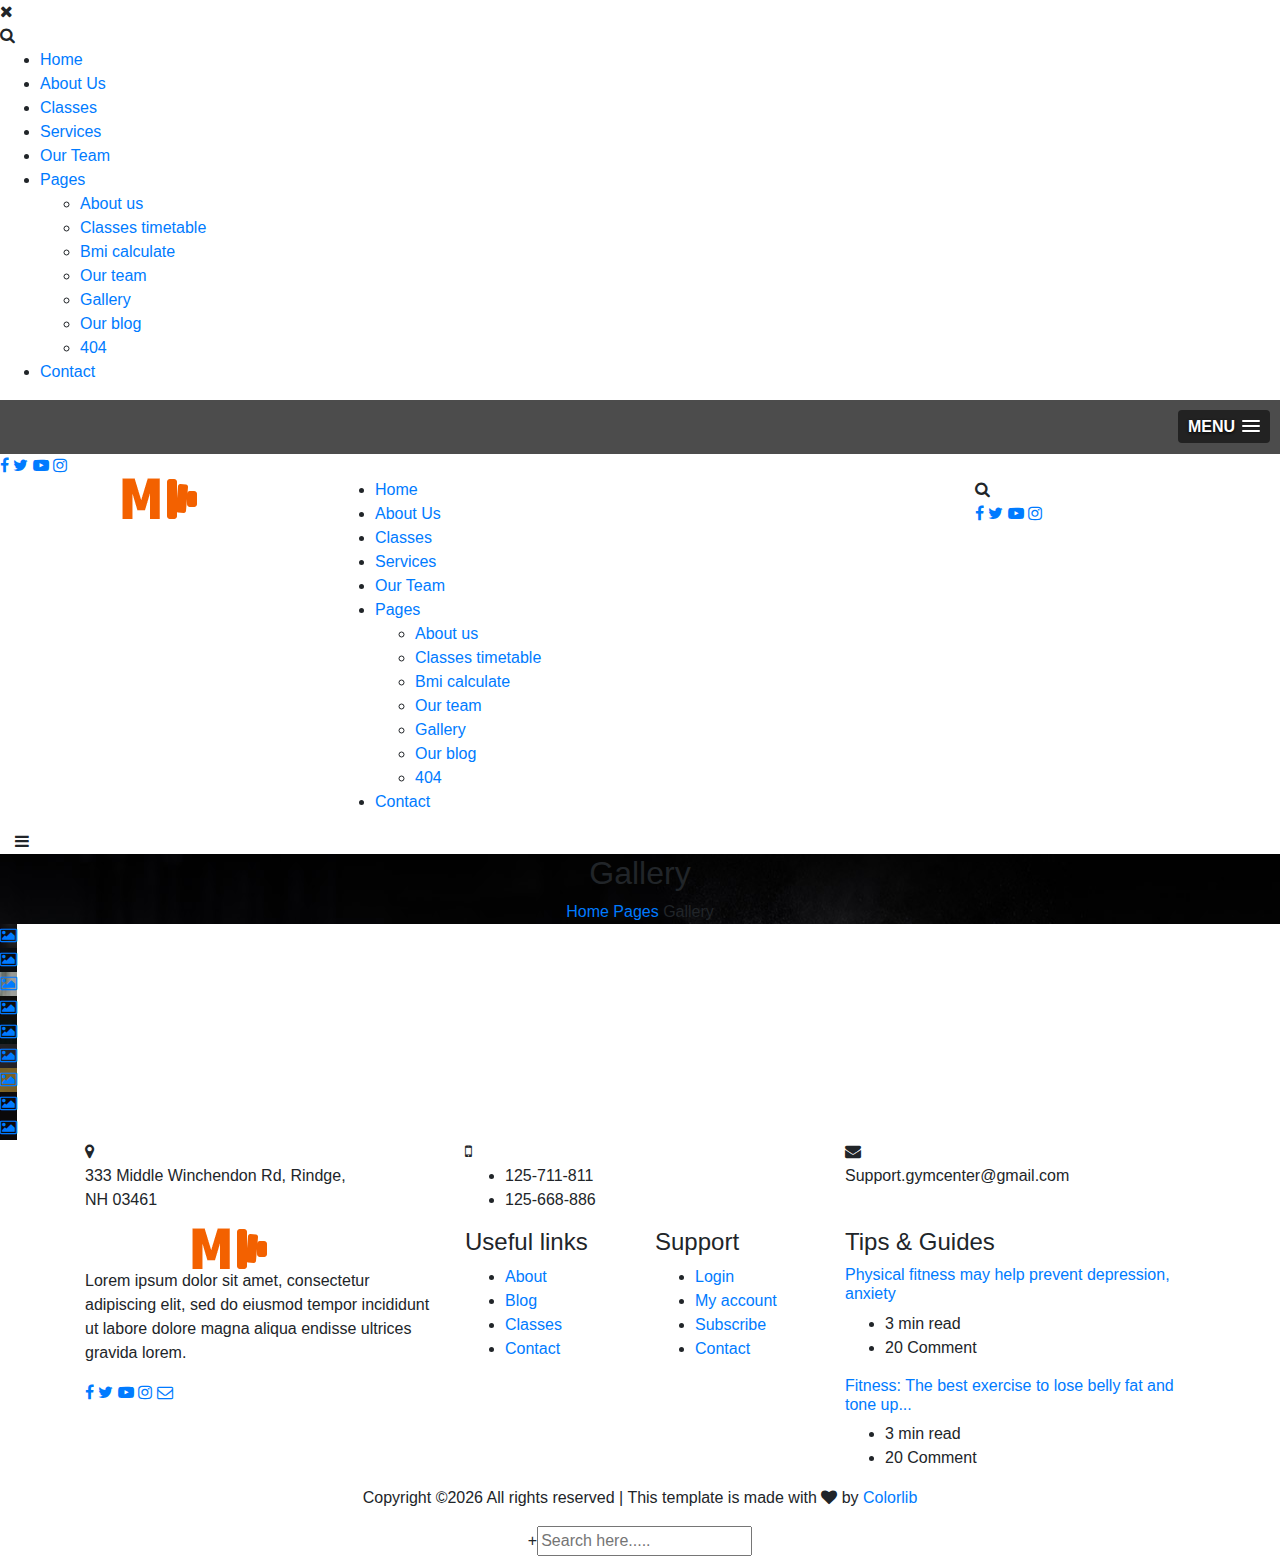
<file: gallery.html>
<!DOCTYPE html>
<html lang="zxx">

<head>
    <meta charset="UTF-8">
    <meta name="description" content="Gym Template">
    <meta name="keywords" content="Gym, unica, creative, html">
    <meta name="viewport" content="width=device-width, initial-scale=1.0">
    <meta http-equiv="X-UA-Compatible" content="ie=edge">
    <title>Gym | Template</title>

    <!-- Google Font -->
    <link href="https://fonts.googleapis.com/css?family=Muli:300,400,500,600,700,800,900&display=swap" rel="stylesheet">
    <link href="https://fonts.googleapis.com/css?family=Oswald:300,400,500,600,700&display=swap" rel="stylesheet">

    <!-- Css Styles -->
    <link rel="stylesheet" href="css/bootstrap.min.css" type="text/css">
    <link rel="stylesheet" href="css/font-awesome.min.css" type="text/css">
    <link rel="stylesheet" href="css/flaticon.css" type="text/css">
    <link rel="stylesheet" href="css/owl.carousel.min.css" type="text/css">
    <link rel="stylesheet" href="css/barfiller.css" type="text/css">
    <link rel="stylesheet" href="css/magnific-popup.css" type="text/css">
    <link rel="stylesheet" href="css/slicknav.min.css" type="text/css">
    <link rel="stylesheet" href="css/style.css" type="text/css">
</head>

<body>
    <!-- Page Preloder -->
    <div id="preloder">
        <div class="loader"></div>
    </div>

    <!-- Offcanvas Menu Section Begin -->
    <div class="offcanvas-menu-overlay"></div>
    <div class="offcanvas-menu-wrapper">
        <div class="canvas-close">
            <i class="fa fa-close"></i>
        </div>
        <div class="canvas-search search-switch">
            <i class="fa fa-search"></i>
        </div>
        <nav class="canvas-menu mobile-menu">
            <ul>
                <li><a href="./index.html">Home</a></li>
                <li><a href="./about-us.html">About Us</a></li>
                <li><a href="./class-details.html">Classes</a></li>
                <li><a href="./services.html">Services</a></li>
                <li><a href="./team.html">Our Team</a></li>
                <li><a href="#">Pages</a>
                    <ul class="dropdown">
                        <li><a href="./about-us.html">About us</a></li>
                        <li><a href="./class-timetable.html">Classes timetable</a></li>
                        <li><a href="./bmi-calculator.html">Bmi calculate</a></li>
                        <li><a href="./team.html">Our team</a></li>
                        <li><a href="./gallery.html">Gallery</a></li>
                        <li><a href="./blog.html">Our blog</a></li>
                        <li><a href="./404.html">404</a></li>
                    </ul>
                </li>
                <li><a href="./contact.html">Contact</a></li>
            </ul>
        </nav>
        <div id="mobile-menu-wrap"></div>
        <div class="canvas-social">
            <a href="#"><i class="fa fa-facebook"></i></a>
            <a href="#"><i class="fa fa-twitter"></i></a>
            <a href="#"><i class="fa fa-youtube-play"></i></a>
            <a href="#"><i class="fa fa-instagram"></i></a>
        </div>
    </div>
    <!-- Offcanvas Menu Section End -->

    <!-- Header Section Begin -->
    <header class="header-section">
        <div class="container-fluid">
            <div class="row">
                <div class="col-lg-3">
                    <div class="logo">
                        <a href="./index.html">
                            <img src="img/logo.png" alt="">
                        </a>
                    </div>
                </div>
                <div class="col-lg-6">
                    <nav class="nav-menu">
                        <ul>
                            <li><a href="./index.html">Home</a></li>
                            <li><a href="./about-us.html">About Us</a></li>
                            <li><a href="./class-details.html">Classes</a></li>
                            <li><a href="./services.html">Services</a></li>
                            <li><a href="./team.html">Our Team</a></li>
                            <li class="active"><a href="#">Pages</a>
                                <ul class="dropdown">
                                    <li><a href="./about-us.html">About us</a></li>
                                    <li><a href="./class-timetable.html">Classes timetable</a></li>
                                    <li><a href="./bmi-calculator.html">Bmi calculate</a></li>
                                    <li><a href="./team.html">Our team</a></li>
                                    <li><a href="./gallery.html">Gallery</a></li>
                                    <li><a href="./blog.html">Our blog</a></li>
                                    <li><a href="./404.html">404</a></li>
                                </ul>
                            </li>
                            <li><a href="./contact.html">Contact</a></li>
                        </ul>
                    </nav>
                </div>
                <div class="col-lg-3">
                    <div class="top-option">
                        <div class="to-search search-switch">
                            <i class="fa fa-search"></i>
                        </div>
                        <div class="to-social">
                            <a href="#"><i class="fa fa-facebook"></i></a>
                            <a href="#"><i class="fa fa-twitter"></i></a>
                            <a href="#"><i class="fa fa-youtube-play"></i></a>
                            <a href="#"><i class="fa fa-instagram"></i></a>
                        </div>
                    </div>
                </div>
            </div>
            <div class="canvas-open">
                <i class="fa fa-bars"></i>
            </div>
        </div>
    </header>
    <!-- Header End -->

    <!-- Breadcrumb Section Begin -->
    <section class="breadcrumb-section set-bg" data-setbg="img/breadcrumb-bg.jpg">
        <div class="container">
            <div class="row">
                <div class="col-lg-12 text-center">
                    <div class="breadcrumb-text">
                        <h2>Gallery</h2>
                        <div class="bt-option">
                            <a href="./index.html">Home</a>
                            <a href="#">Pages</a>
                            <span>Gallery</span>
                        </div>
                    </div>
                </div>
            </div>
        </div>
    </section>
    <!-- Breadcrumb Section End -->

    <!-- Gallery Section Begin -->
    <div class="gallery-section gallery-page">
        <div class="gallery">
            <div class="grid-sizer"></div>
            <div class="gs-item grid-wide set-bg" data-setbg="img/gallery/gallery-1.jpg">
                <a href="img/gallery/gallery-1.jpg" class="thumb-icon image-popup"><i class="fa fa-picture-o"></i></a>
            </div>
            <div class="gs-item set-bg" data-setbg="img/gallery/gallery-2.jpg">
                <a href="img/gallery/gallery-2.jpg" class="thumb-icon image-popup"><i class="fa fa-picture-o"></i></a>
            </div>
            <div class="gs-item set-bg" data-setbg="img/gallery/gallery-3.jpg">
                <a href="img/gallery/gallery-3.jpg" class="thumb-icon image-popup"><i class="fa fa-picture-o"></i></a>
            </div>
            <div class="gs-item set-bg" data-setbg="img/gallery/gallery-4.jpg">
                <a href="img/gallery/gallery-4.jpg" class="thumb-icon image-popup"><i class="fa fa-picture-o"></i></a>
            </div>
            <div class="gs-item set-bg" data-setbg="img/gallery/gallery-5.jpg">
                <a href="img/gallery/gallery-5.jpg" class="thumb-icon image-popup"><i class="fa fa-picture-o"></i></a>
            </div>
            <div class="gs-item grid-wide set-bg" data-setbg="img/gallery/gallery-6.jpg">
                <a href="img/gallery/gallery-6.jpg" class="thumb-icon image-popup"><i class="fa fa-picture-o"></i></a>
            </div>
            <div class="gs-item grid-wide set-bg" data-setbg="img/gallery/gallery-7.jpg">
                <a href="img/gallery/gallery-7.jpg" class="thumb-icon image-popup"><i class="fa fa-picture-o"></i></a>
            </div>
            <div class="gs-item set-bg" data-setbg="img/gallery/gallery-8.jpg">
                <a href="img/gallery/gallery-8.jpg" class="thumb-icon image-popup"><i class="fa fa-picture-o"></i></a>
            </div>
            <div class="gs-item set-bg" data-setbg="img/gallery/gallery-9.jpg">
                <a href="img/gallery/gallery-9.jpg" class="thumb-icon image-popup"><i class="fa fa-picture-o"></i></a>
            </div>
        </div>
    </div>
    <!-- Gallery Section End -->

    <!-- Get In Touch Section Begin -->
    <div class="gettouch-section">
        <div class="container">
            <div class="row">
                <div class="col-md-4">
                    <div class="gt-text">
                        <i class="fa fa-map-marker"></i>
                        <p>333 Middle Winchendon Rd, Rindge,<br/> NH 03461</p>
                    </div>
                </div>
                <div class="col-md-4">
                    <div class="gt-text">
                        <i class="fa fa-mobile"></i>
                        <ul>
                            <li>125-711-811</li>
                            <li>125-668-886</li>
                        </ul>
                    </div>
                </div>
                <div class="col-md-4">
                    <div class="gt-text email">
                        <i class="fa fa-envelope"></i>
                        <p>Support.gymcenter@gmail.com</p>
                    </div>
                </div>
            </div>
        </div>
    </div>
    <!-- Get In Touch Section End -->

    <!-- Footer Section Begin -->
    <section class="footer-section">
        <div class="container">
            <div class="row">
                <div class="col-lg-4">
                    <div class="fs-about">
                        <div class="fa-logo">
                            <a href="#"><img src="img/logo.png" alt=""></a>
                        </div>
                        <p>Lorem ipsum dolor sit amet, consectetur adipiscing elit, sed do eiusmod tempor incididunt ut
                            labore dolore magna aliqua endisse ultrices gravida lorem.</p>
                        <div class="fa-social">
                            <a href="#"><i class="fa fa-facebook"></i></a>
                            <a href="#"><i class="fa fa-twitter"></i></a>
                            <a href="#"><i class="fa fa-youtube-play"></i></a>
                            <a href="#"><i class="fa fa-instagram"></i></a>
                            <a href="#"><i class="fa  fa-envelope-o"></i></a>
                        </div>
                    </div>
                </div>
                <div class="col-lg-2 col-md-3 col-sm-6">
                    <div class="fs-widget">
                        <h4>Useful links</h4>
                        <ul>
                            <li><a href="#">About</a></li>
                            <li><a href="#">Blog</a></li>
                            <li><a href="#">Classes</a></li>
                            <li><a href="#">Contact</a></li>
                        </ul>
                    </div>
                </div>
                <div class="col-lg-2 col-md-3 col-sm-6">
                    <div class="fs-widget">
                        <h4>Support</h4>
                        <ul>
                            <li><a href="#">Login</a></li>
                            <li><a href="#">My account</a></li>
                            <li><a href="#">Subscribe</a></li>
                            <li><a href="#">Contact</a></li>
                        </ul>
                    </div>
                </div>
                <div class="col-lg-4 col-md-6">
                    <div class="fs-widget">
                        <h4>Tips & Guides</h4>
                        <div class="fw-recent">
                            <h6><a href="#">Physical fitness may help prevent depression, anxiety</a></h6>
                            <ul>
                                <li>3 min read</li>
                                <li>20 Comment</li>
                            </ul>
                        </div>
                        <div class="fw-recent">
                            <h6><a href="#">Fitness: The best exercise to lose belly fat and tone up...</a></h6>
                            <ul>
                                <li>3 min read</li>
                                <li>20 Comment</li>
                            </ul>
                        </div>
                    </div>
                </div>
            </div>
            <div class="row">
                <div class="col-lg-12 text-center">
                    <div class="copyright-text">
                        <p><!-- Link back to Colorlib can't be removed. Template is licensed under CC BY 3.0. -->
  Copyright &copy;<script>document.write(new Date().getFullYear());</script> All rights reserved | This template is made with <i class="fa fa-heart" aria-hidden="true"></i> by <a href="https://colorlib.com" target="_blank">Colorlib</a>
  <!-- Link back to Colorlib can't be removed. Template is licensed under CC BY 3.0. --></p>
                    </div>
                </div>
            </div>
        </div>
    </section>
    <!-- Footer Section End -->

    <!-- Search model Begin -->
    <div class="search-model">
        <div class="h-100 d-flex align-items-center justify-content-center">
            <div class="search-close-switch">+</div>
            <form class="search-model-form">
                <input type="text" id="search-input" placeholder="Search here.....">
            </form>
        </div>
    </div>
    <!-- Search model end -->

    <!-- Js Plugins -->
    <script src="js/jquery-3.3.1.min.js"></script>
    <script src="js/bootstrap.min.js"></script>
    <script src="js/jquery.magnific-popup.min.js"></script>
    <script src="js/masonry.pkgd.min.js"></script>
    <script src="js/jquery.barfiller.js"></script>
    <script src="js/jquery.slicknav.js"></script>
    <script src="js/owl.carousel.min.js"></script>
    <script src="js/main.js"></script>


</body>

</html>
</file>
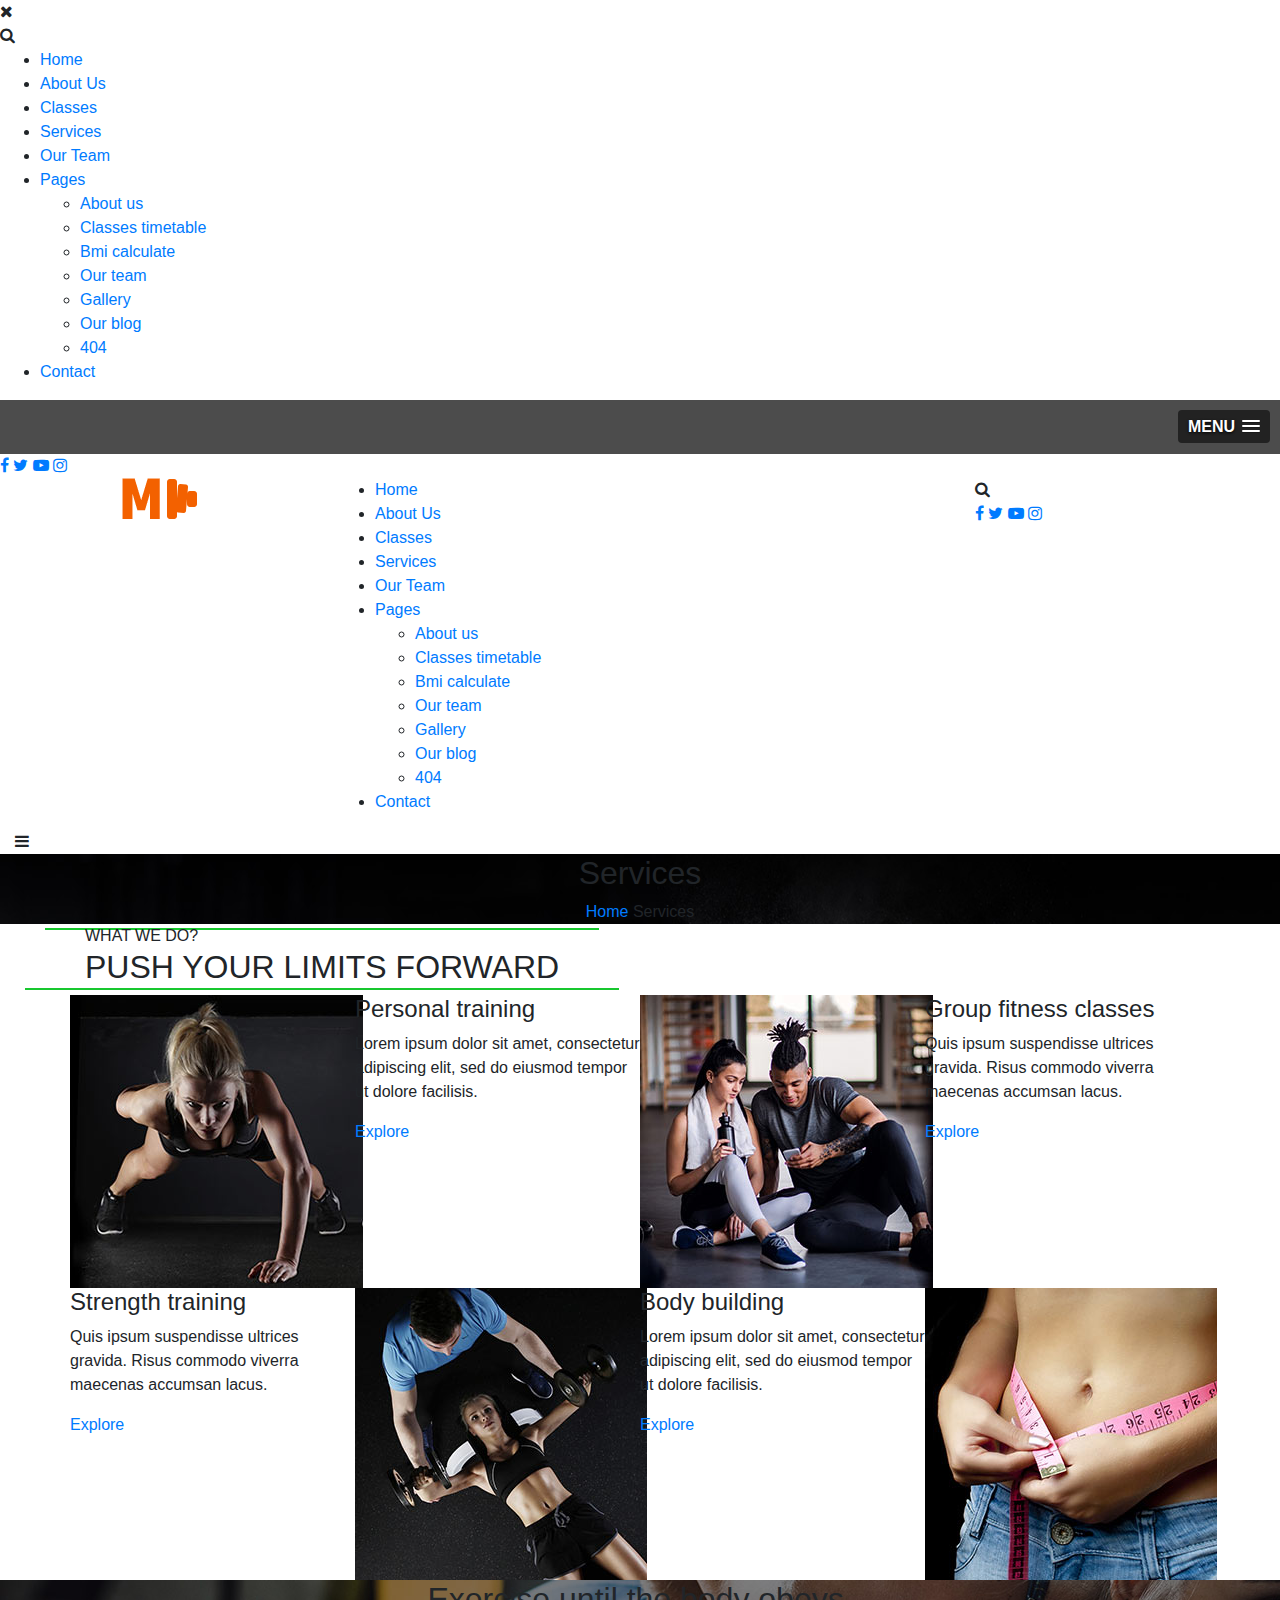
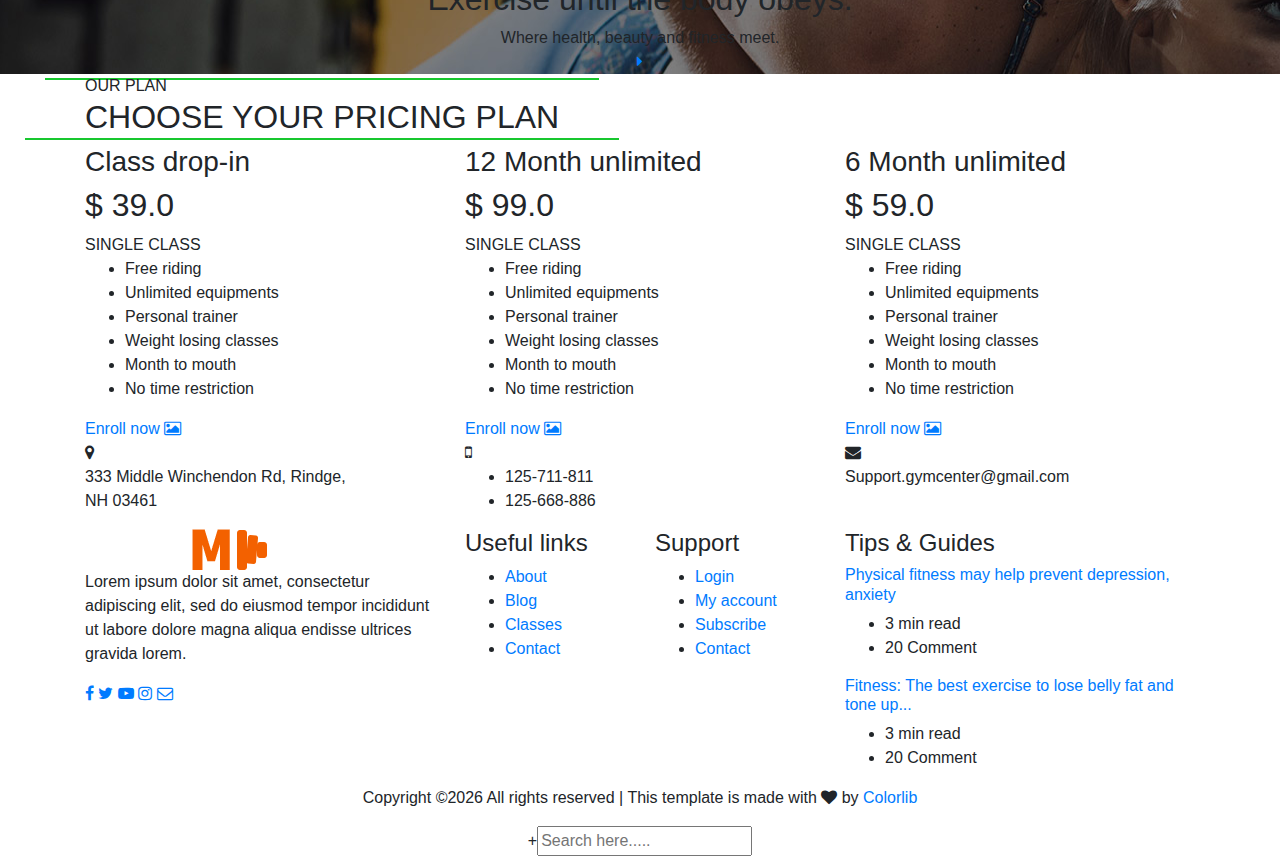
<file: services.html>
<!DOCTYPE html>
<html lang="zxx">

<head>
    <meta charset="UTF-8">
    <meta name="description" content="Gym Template">
    <meta name="keywords" content="Gym, unica, creative, html">
    <meta name="viewport" content="width=device-width, initial-scale=1.0">
    <meta http-equiv="X-UA-Compatible" content="ie=edge">
    <title>Gym | Template</title>

    <!-- Google Font -->
    <link href="https://fonts.googleapis.com/css?family=Muli:300,400,500,600,700,800,900&display=swap" rel="stylesheet">
    <link href="https://fonts.googleapis.com/css?family=Oswald:300,400,500,600,700&display=swap" rel="stylesheet">

    <!-- Css Styles -->
    <link rel="stylesheet" href="css/bootstrap.min.css" type="text/css">
    <link rel="stylesheet" href="css/font-awesome.min.css" type="text/css">
    <link rel="stylesheet" href="css/flaticon.css" type="text/css">
    <link rel="stylesheet" href="css/owl.carousel.min.css" type="text/css">
    <link rel="stylesheet" href="css/barfiller.css" type="text/css">
    <link rel="stylesheet" href="css/magnific-popup.css" type="text/css">
    <link rel="stylesheet" href="css/slicknav.min.css" type="text/css">
    <link rel="stylesheet" href="css/style.css" type="text/css">
</head>

<body>
    <!-- Page Preloder -->
    <div id="preloder">
        <div class="loader"></div>
    </div>

    <!-- Offcanvas Menu Section Begin -->
    <div class="offcanvas-menu-overlay"></div>
    <div class="offcanvas-menu-wrapper">
        <div class="canvas-close">
            <i class="fa fa-close"></i>
        </div>
        <div class="canvas-search search-switch">
            <i class="fa fa-search"></i>
        </div>
        <nav class="canvas-menu mobile-menu">
            <ul>
                <li><a href="./index.html">Home</a></li>
                <li><a href="./about-us.html">About Us</a></li>
                <li><a href="./class-details.html">Classes</a></li>
                <li><a href="./services.html">Services</a></li>
                <li><a href="./team.html">Our Team</a></li>
                <li><a href="#">Pages</a>
                    <ul class="dropdown">
                        <li><a href="./about-us.html">About us</a></li>
                        <li><a href="./class-timetable.html">Classes timetable</a></li>
                        <li><a href="./bmi-calculator.html">Bmi calculate</a></li>
                        <li><a href="./team.html">Our team</a></li>
                        <li><a href="./gallery.html">Gallery</a></li>
                        <li><a href="./blog.html">Our blog</a></li>
                        <li><a href="./404.html">404</a></li>
                    </ul>
                </li>
                <li><a href="./contact.html">Contact</a></li>
            </ul>
        </nav>
        <div id="mobile-menu-wrap"></div>
        <div class="canvas-social">
            <a href="#"><i class="fa fa-facebook"></i></a>
            <a href="#"><i class="fa fa-twitter"></i></a>
            <a href="#"><i class="fa fa-youtube-play"></i></a>
            <a href="#"><i class="fa fa-instagram"></i></a>
        </div>
    </div>
    <!-- Offcanvas Menu Section End -->

    <!-- Header Section Begin -->
    <header class="header-section">
        <div class="container-fluid">
            <div class="row">
                <div class="col-lg-3">
                    <div class="logo">
                        <a href="./index.html">
                            <img src="img/logo.png" alt="">
                        </a>
                    </div>
                </div>
                <div class="col-lg-6">
                    <nav class="nav-menu">
                        <ul>
                            <li><a href="./index.html">Home</a></li>
                            <li><a href="./about-us.html">About Us</a></li>
                            <li><a href="./classes.html">Classes</a></li>
                            <li class="active"><a href="./services.html">Services</a></li>
                            <li><a href="./team.html">Our Team</a></li>
                            <li><a href="#">Pages</a>
                                <ul class="dropdown">
                                    <li><a href="./about-us.html">About us</a></li>
                                    <li><a href="./class-timetable.html">Classes timetable</a></li>
                                    <li><a href="./bmi-calculator.html">Bmi calculate</a></li>
                                    <li><a href="./team.html">Our team</a></li>
                                    <li><a href="./gallery.html">Gallery</a></li>
                                    <li><a href="./blog.html">Our blog</a></li>
                                    <li><a href="./404.html">404</a></li>
                                </ul>
                            </li>
                            <li><a href="./contact.html">Contact</a></li>
                        </ul>
                    </nav>
                </div>
                <div class="col-lg-3">
                    <div class="top-option">
                        <div class="to-search search-switch">
                            <i class="fa fa-search"></i>
                        </div>
                        <div class="to-social">
                            <a href="#"><i class="fa fa-facebook"></i></a>
                            <a href="#"><i class="fa fa-twitter"></i></a>
                            <a href="#"><i class="fa fa-youtube-play"></i></a>
                            <a href="#"><i class="fa fa-instagram"></i></a>
                        </div>
                    </div>
                </div>
            </div>
            <div class="canvas-open">
                <i class="fa fa-bars"></i>
            </div>
        </div>
    </header>
    <!-- Header End -->

    <!-- Breadcrumb Section Begin -->
    <section class="breadcrumb-section set-bg" data-setbg="img/breadcrumb-bg.jpg">
        <div class="container">
            <div class="row">
                <div class="col-lg-12 text-center">
                    <div class="breadcrumb-text">
                        <h2>Services</h2>
                        <div class="bt-option">
                            <a href="./index.html">Home</a>
                            <span>Services</span>
                        </div>
                    </div>
                </div>
            </div>
        </div>
    </section>
    <!-- Breadcrumb Section End -->

    <!-- Services Section Begin -->
    <section class="services-section spad">
        <div class="container">
            <div class="row">
                <div class="col-lg-12">
                    <div class="section-title">
                        <span>What we do?</span>
                        <h2>PUSH YOUR LIMITS FORWARD</h2>
                    </div>
                </div>
            </div>
            <div class="row">
                <div class="col-lg-3 order-lg-1 col-md-6 p-0">
                    <div class="ss-pic">
                        <img src="img/services/services-1.jpg" alt="">
                    </div>
                </div>
                <div class="col-lg-3 order-lg-2 col-md-6 p-0">
                    <div class="ss-text">
                        <h4>Personal training</h4>
                        <p>Lorem ipsum dolor sit amet, consectetur adipiscing elit, sed do eiusmod tempor ut dolore
                            facilisis.</p>
                        <a href="#">Explore</a>
                    </div>
                </div>
                <div class="col-lg-3 order-lg-3 col-md-6 p-0">
                    <div class="ss-pic">
                        <img src="img/services/services-2.jpg" alt="">
                    </div>
                </div>
                <div class="col-lg-3 order-lg-4 col-md-6 p-0">
                    <div class="ss-text">
                        <h4>Group fitness classes</h4>
                        <p>Quis ipsum suspendisse ultrices gravida. Risus commodo viverra maecenas accumsan lacus.</p>
                        <a href="#">Explore</a>
                    </div>
                </div>
                <div class="col-lg-3 order-lg-8 col-md-6 p-0">
                    <div class="ss-pic">
                        <img src="img/services/services-4.jpg" alt="">
                    </div>
                </div>
                <div class="col-lg-3 order-lg-7 col-md-6 p-0">
                    <div class="ss-text second-row">
                        <h4>Body building</h4>
                        <p>Lorem ipsum dolor sit amet, consectetur adipiscing elit, sed do eiusmod tempor ut dolore
                            facilisis.</p>
                        <a href="#">Explore</a>
                    </div>
                </div>
                <div class="col-lg-3 order-lg-6 col-md-6 p-0">
                    <div class="ss-pic">
                        <img src="img/services/services-3.jpg" alt="">
                    </div>
                </div>
                <div class="col-lg-3 order-lg-5 col-md-6 p-0">
                    <div class="ss-text second-row">
                        <h4>Strength training</h4>
                        <p>Quis ipsum suspendisse ultrices gravida. Risus commodo viverra maecenas accumsan lacus.</p>
                        <a href="#">Explore</a>
                    </div>
                </div>
            </div>
        </div>
    </section>
    <!-- Services Section End -->

    <!-- Banner Section Begin -->
    <section class="banner-section set-bg" data-setbg="img/banner-bg.jpg">
        <div class="container">
            <div class="row">
                <div class="col-lg-12 text-center">
                    <div class="bs-text service-banner">
                        <h2>Exercise until the body obeys.</h2>
                        <div class="bt-tips">Where health, beauty and fitness meet.</div>
                        <a href="https://www.youtube.com/watch?v=EzKkl64rRbM" class="play-btn video-popup"><i
                                class="fa fa-caret-right"></i></a>
                    </div>
                </div>
            </div>
        </div>
    </section>
    <!-- Banner Section End -->

    <!-- Pricing Section Begin -->
    <section class="pricing-section service-pricing spad">
        <div class="container">
            <div class="row">
                <div class="col-lg-12">
                    <div class="section-title">
                        <span>Our Plan</span>
                        <h2>Choose your pricing plan</h2>
                    </div>
                </div>
            </div>
            <div class="row justify-content-center">
                <div class="col-lg-4 col-md-8">
                    <div class="ps-item">
                        <h3>Class drop-in</h3>
                        <div class="pi-price">
                            <h2>$ 39.0</h2>
                            <span>SINGLE CLASS</span>
                        </div>
                        <ul>
                            <li>Free riding</li>
                            <li>Unlimited equipments</li>
                            <li>Personal trainer</li>
                            <li>Weight losing classes</li>
                            <li>Month to mouth</li>
                            <li>No time restriction</li>
                        </ul>
                        <a href="#" class="primary-btn pricing-btn">Enroll now</a>
                        <a href="#" class="thumb-icon"><i class="fa fa-picture-o"></i></a>
                    </div>
                </div>
                <div class="col-lg-4 col-md-8">
                    <div class="ps-item">
                        <h3>12 Month unlimited</h3>
                        <div class="pi-price">
                            <h2>$ 99.0</h2>
                            <span>SINGLE CLASS</span>
                        </div>
                        <ul>
                            <li>Free riding</li>
                            <li>Unlimited equipments</li>
                            <li>Personal trainer</li>
                            <li>Weight losing classes</li>
                            <li>Month to mouth</li>
                            <li>No time restriction</li>
                        </ul>
                        <a href="#" class="primary-btn pricing-btn">Enroll now</a>
                        <a href="#" class="thumb-icon"><i class="fa fa-picture-o"></i></a>
                    </div>
                </div>
                <div class="col-lg-4 col-md-8">
                    <div class="ps-item">
                        <h3>6 Month unlimited</h3>
                        <div class="pi-price">
                            <h2>$ 59.0</h2>
                            <span>SINGLE CLASS</span>
                        </div>
                        <ul>
                            <li>Free riding</li>
                            <li>Unlimited equipments</li>
                            <li>Personal trainer</li>
                            <li>Weight losing classes</li>
                            <li>Month to mouth</li>
                            <li>No time restriction</li>
                        </ul>
                        <a href="#" class="primary-btn pricing-btn">Enroll now</a>
                        <a href="#" class="thumb-icon"><i class="fa fa-picture-o"></i></a>
                    </div>
                </div>
            </div>
        </div>
    </section>
    <!-- Pricing Section End -->

    <!-- Get In Touch Section Begin -->
    <div class="gettouch-section">
        <div class="container">
            <div class="row">
                <div class="col-md-4">
                    <div class="gt-text">
                        <i class="fa fa-map-marker"></i>
                        <p>333 Middle Winchendon Rd, Rindge,<br/> NH 03461</p>
                    </div>
                </div>
                <div class="col-md-4">
                    <div class="gt-text">
                        <i class="fa fa-mobile"></i>
                        <ul>
                            <li>125-711-811</li>
                            <li>125-668-886</li>
                        </ul>
                    </div>
                </div>
                <div class="col-md-4">
                    <div class="gt-text email">
                        <i class="fa fa-envelope"></i>
                        <p>Support.gymcenter@gmail.com</p>
                    </div>
                </div>
            </div>
        </div>
    </div>
    <!-- Get In Touch Section End -->

    <!-- Footer Section Begin -->
    <section class="footer-section">
        <div class="container">
            <div class="row">
                <div class="col-lg-4">
                    <div class="fs-about">
                        <div class="fa-logo">
                            <a href="#"><img src="img/logo.png" alt=""></a>
                        </div>
                        <p>Lorem ipsum dolor sit amet, consectetur adipiscing elit, sed do eiusmod tempor incididunt ut
                            labore dolore magna aliqua endisse ultrices gravida lorem.</p>
                        <div class="fa-social">
                            <a href="#"><i class="fa fa-facebook"></i></a>
                            <a href="#"><i class="fa fa-twitter"></i></a>
                            <a href="#"><i class="fa fa-youtube-play"></i></a>
                            <a href="#"><i class="fa fa-instagram"></i></a>
                            <a href="#"><i class="fa  fa-envelope-o"></i></a>
                        </div>
                    </div>
                </div>
                <div class="col-lg-2 col-md-3 col-sm-6">
                    <div class="fs-widget">
                        <h4>Useful links</h4>
                        <ul>
                            <li><a href="#">About</a></li>
                            <li><a href="#">Blog</a></li>
                            <li><a href="#">Classes</a></li>
                            <li><a href="#">Contact</a></li>
                        </ul>
                    </div>
                </div>
                <div class="col-lg-2 col-md-3 col-sm-6">
                    <div class="fs-widget">
                        <h4>Support</h4>
                        <ul>
                            <li><a href="#">Login</a></li>
                            <li><a href="#">My account</a></li>
                            <li><a href="#">Subscribe</a></li>
                            <li><a href="#">Contact</a></li>
                        </ul>
                    </div>
                </div>
                <div class="col-lg-4 col-md-6">
                    <div class="fs-widget">
                        <h4>Tips & Guides</h4>
                        <div class="fw-recent">
                            <h6><a href="#">Physical fitness may help prevent depression, anxiety</a></h6>
                            <ul>
                                <li>3 min read</li>
                                <li>20 Comment</li>
                            </ul>
                        </div>
                        <div class="fw-recent">
                            <h6><a href="#">Fitness: The best exercise to lose belly fat and tone up...</a></h6>
                            <ul>
                                <li>3 min read</li>
                                <li>20 Comment</li>
                            </ul>
                        </div>
                    </div>
                </div>
            </div>
            <div class="row">
                <div class="col-lg-12 text-center">
                    <div class="copyright-text">
                        <p><!-- Link back to Colorlib can't be removed. Template is licensed under CC BY 3.0. -->
  Copyright &copy;<script>document.write(new Date().getFullYear());</script> All rights reserved | This template is made with <i class="fa fa-heart" aria-hidden="true"></i> by <a href="https://colorlib.com" target="_blank">Colorlib</a>
  <!-- Link back to Colorlib can't be removed. Template is licensed under CC BY 3.0. --></p>
                    </div>
                </div>
            </div>
        </div>
    </section>
    <!-- Footer Section End -->

    <!-- Search model Begin -->
    <div class="search-model">
        <div class="h-100 d-flex align-items-center justify-content-center">
            <div class="search-close-switch">+</div>
            <form class="search-model-form">
                <input type="text" id="search-input" placeholder="Search here.....">
            </form>
        </div>
    </div>
    <!-- Search model end -->

    <!-- Js Plugins -->
    <script src="js/jquery-3.3.1.min.js"></script>
    <script src="js/bootstrap.min.js"></script>
    <script src="js/jquery.magnific-popup.min.js"></script>
    <script src="js/masonry.pkgd.min.js"></script>
    <script src="js/jquery.barfiller.js"></script>
    <script src="js/jquery.slicknav.js"></script>
    <script src="js/owl.carousel.min.js"></script>
    <script src="js/main.js"></script>



</body>

</html>
</file>
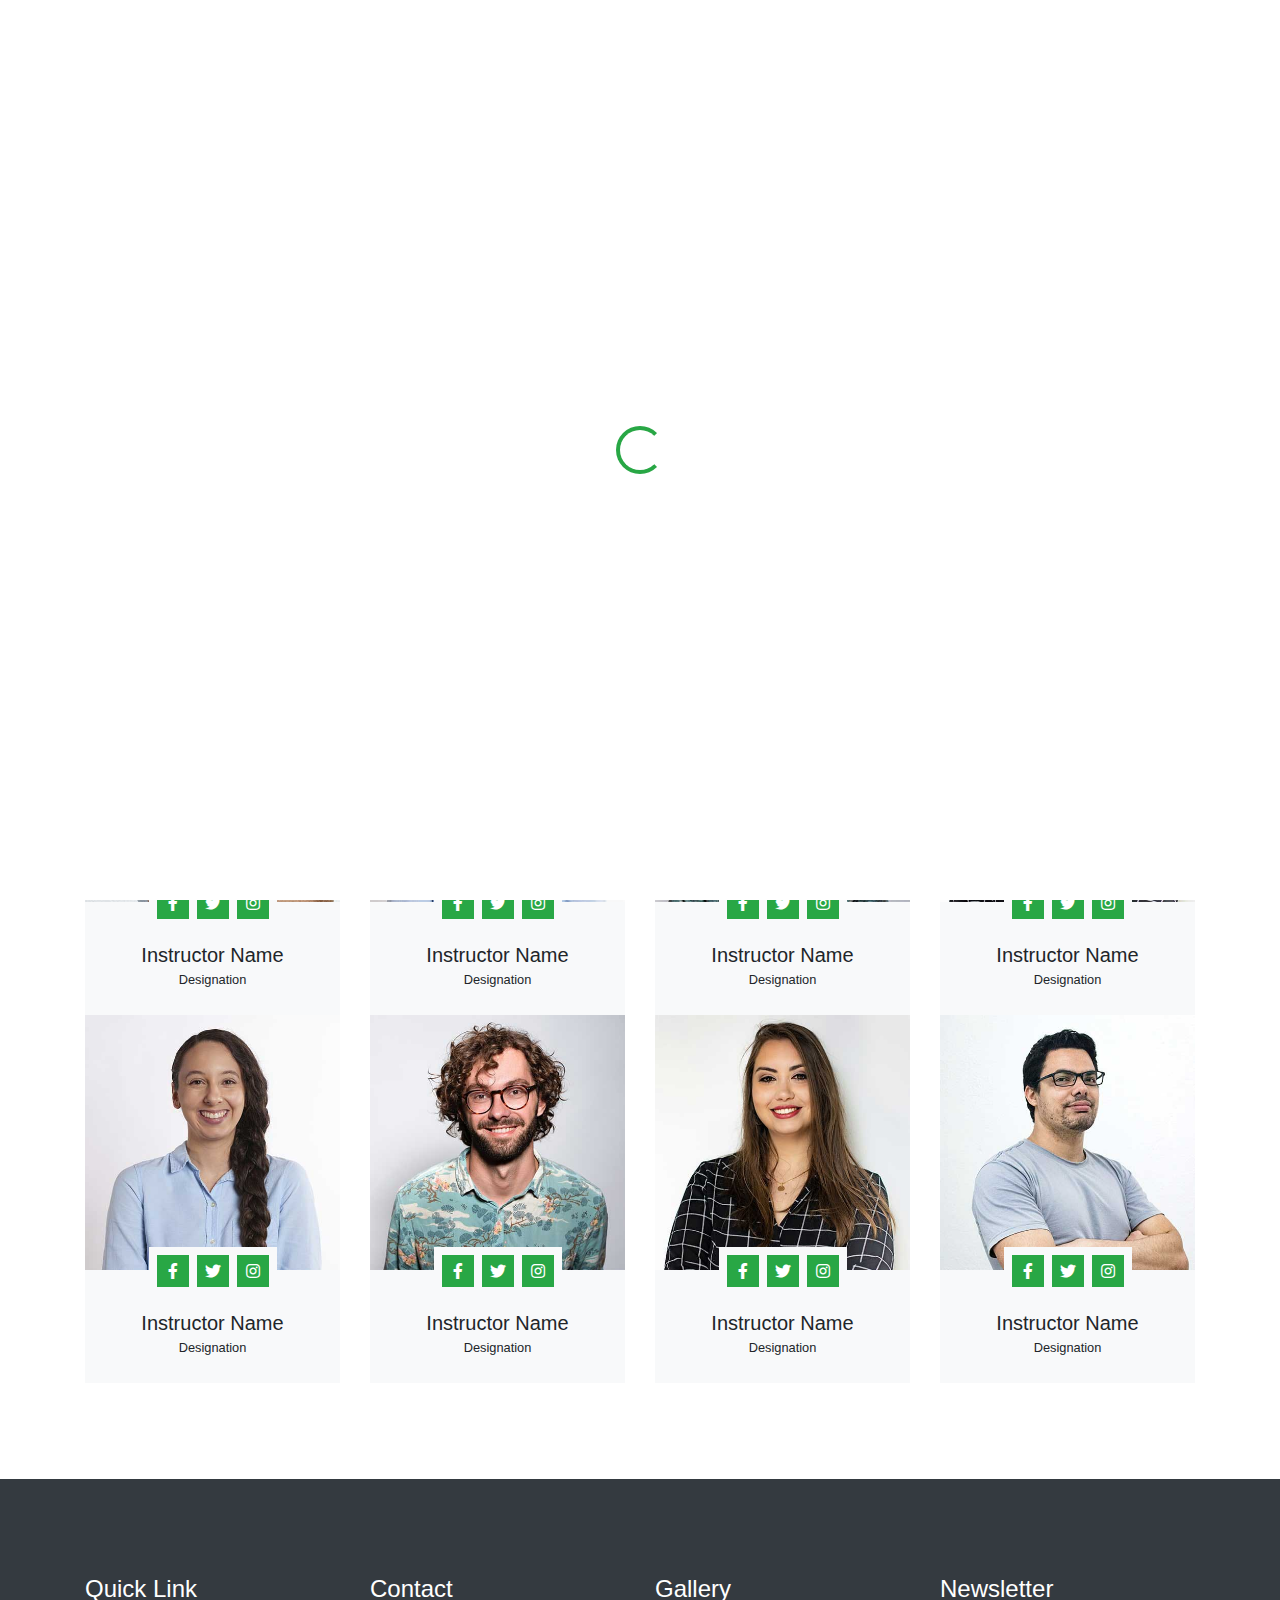
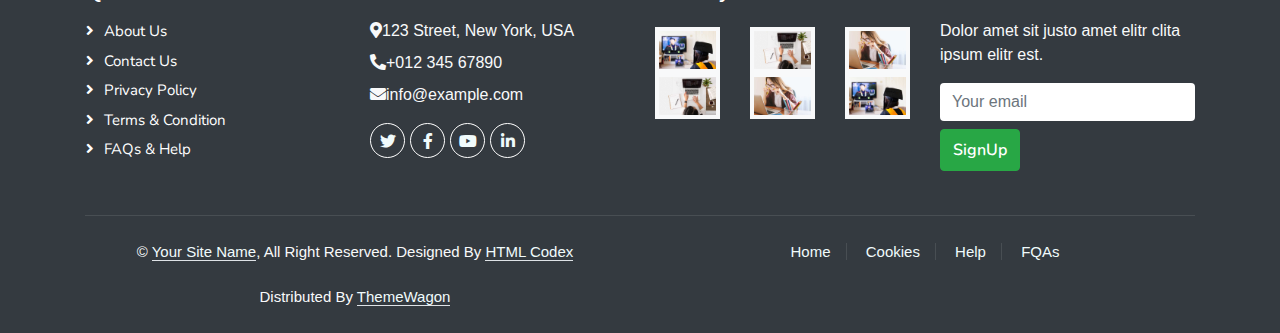
<file: team.html>
<!DOCTYPE html>
<html lang="en">

<head>
    <meta charset="utf-8">
    <title>DSNAK</title>
    <meta content="width=device-width, initial-scale=1.0" name="viewport">
    <meta content="" name="keywords">
    <meta content="" name="description">

    <!-- Favicon -->
    <link href="img/favicon.ico" rel="icon">

    <!-- Google Web Fonts -->
    <link rel="preconnect" href="https://fonts.googleapis.com">
    <link rel="preconnect" href="https://fonts.gstatic.com" crossorigin>
    <link href="https://fonts.googleapis.com/css2?family=Heebo:wght@400;500;600&family=Nunito:wght@600;700;800&display=swap" rel="stylesheet">

    <!-- Icon Font Stylesheet -->
    <link href="https://cdnjs.cloudflare.com/ajax/libs/font-awesome/5.10.0/css/all.min.css" rel="stylesheet">
    <link href="https://cdn.jsdelivr.net/npm/bootstrap-icons@1.4.1/font/bootstrap-icons.css" rel="stylesheet">

    <!-- Libraries Stylesheet -->
    <link href="lib/animate/animate.min.css" rel="stylesheet">
    <link href="lib/owlcarousel/assets/owl.carousel.min.css" rel="stylesheet">

    <!-- Customized Bootstrap Stylesheet -->
    <link href="css/bootstrap.min.css" rel="stylesheet">

    <!-- Template Stylesheet -->
    <link href="css/style.css" rel="stylesheet">
</head>

<body>
    <!-- Spinner Start -->
    <div id="spinner" class="show bg-white position-fixed translate-middle w-100 vh-100 top-50 start-50 d-flex align-items-center justify-content-center">
        <div class="spinner-border text-success" style="width: 3rem; height: 3rem;" role="status">
            <span class="sr-only">Loading...</span>
        </div>
    </div>
    <!-- Spinner End -->


    <!-- Navbar Start -->
    <nav class="navbar navbar-expand-lg bg-white navbar-light shadow sticky-top p-0">
        <a href="index.html" class="navbar-brand d-flex align-items-center px-4 px-lg-5">
            <h2 class="m-0 text-success"><i class="fa fa-book me-3"></i>DSNAK</h2>
        </a>
        <button type="button" class="navbar-toggler me-4" data-bs-toggle="collapse" data-bs-target="#navbarCollapse">
            <span class="navbar-toggler-icon"></span>
        </button>
        <div class="collapse navbar-collapse" id="navbarCollapse">
            <div class="navbar-nav ms-auto p-4 p-lg-0">
                <a href="index.html" class="nav-item nav-link">Home</a>
                <a href="about.html" class="nav-item nav-link">About</a>
                <a href="courses.html" class="nav-item nav-link">Courses</a>
                <div class="nav-item dropdown">
                    <a href="#" class="nav-link dropdown-toggle active" data-bs-toggle="dropdown">Pages</a>
                    <div class="dropdown-menu fade-down m-0">
                        <a href="team.html" class="dropdown-item active">Our Team</a>
                        <a href="testimonial.html" class="dropdown-item">Testimonial</a>
                        <a href="404.html" class="dropdown-item">404 Page</a>
                    </div>
                </div>
                <a href="contact.html" class="nav-item nav-link">Contact</a>
            </div>
            <a href="" class="btn btn-success py-4 px-lg-5 d-none d-lg-block">Join Now<i class="fa fa-arrow-right ms-3"></i></a>
        </div>
    </nav>
    <!-- Navbar End -->


    <!-- Header Start -->
    <div class="container-fluid bg-success py-5 mb-5 page-header">
        <div class="container py-5">
            <div class="row justify-content-center">
                <div class="col-lg-10 text-center">
                    <h1 class="display-3 text-white animated slideInDown">Our Team</h1>
                    <nav aria-label="breadcrumb">
                        <ol class="breadcrumb justify-content-center">
                            <li class="breadcrumb-item"><a class="text-white" href="#">Home</a></li>
                            <li class="breadcrumb-item"><a class="text-white" href="#">Pages</a></li>
                            <li class="breadcrumb-item text-white active" aria-current="page">Team</li>
                        </ol>
                    </nav>
                </div>
            </div>
        </div>
    </div>
    <!-- Header End -->


    <!-- Team Start -->
    <div class="container-xxl py-5">
        <div class="container">
            <div class="text-center wow fadeInUp" data-wow-delay="0.1s">
                <h6 class="section-title bg-white text-center text-success px-3">Instructors</h6>
                <h1 class="mb-5">Expert Instructors</h1>
            </div>
            <div class="row g-4">
                <div class="col-lg-3 col-md-6 wow fadeInUp" data-wow-delay="0.1s">
                    <div class="team-item bg-light">
                        <div class="overflow-hidden">
                            <img class="img-fluid" src="img/team-1.jpg" alt="">
                        </div>
                        <div class="position-relative d-flex justify-content-center" style="margin-top: -23px;">
                            <div class="bg-light d-flex justify-content-center pt-2 px-1">
                                <a class="btn btn-sm-square btn-success mx-1" href=""><i class="fab fa-facebook-f"></i></a>
                                <a class="btn btn-sm-square btn-success mx-1" href=""><i class="fab fa-twitter"></i></a>
                                <a class="btn btn-sm-square btn-success mx-1" href=""><i class="fab fa-instagram"></i></a>
                            </div>
                        </div>
                        <div class="text-center p-4">
                            <h5 class="mb-0">Instructor Name</h5>
                            <small>Designation</small>
                        </div>
                    </div>
                </div>
                <div class="col-lg-3 col-md-6 wow fadeInUp" data-wow-delay="0.3s">
                    <div class="team-item bg-light">
                        <div class="overflow-hidden">
                            <img class="img-fluid" src="img/team-2.jpg" alt="">
                        </div>
                        <div class="position-relative d-flex justify-content-center" style="margin-top: -23px;">
                            <div class="bg-light d-flex justify-content-center pt-2 px-1">
                                <a class="btn btn-sm-square btn-success mx-1" href=""><i class="fab fa-facebook-f"></i></a>
                                <a class="btn btn-sm-square btn-success mx-1" href=""><i class="fab fa-twitter"></i></a>
                                <a class="btn btn-sm-square btn-success mx-1" href=""><i class="fab fa-instagram"></i></a>
                            </div>
                        </div>
                        <div class="text-center p-4">
                            <h5 class="mb-0">Instructor Name</h5>
                            <small>Designation</small>
                        </div>
                    </div>
                </div>
                <div class="col-lg-3 col-md-6 wow fadeInUp" data-wow-delay="0.5s">
                    <div class="team-item bg-light">
                        <div class="overflow-hidden">
                            <img class="img-fluid" src="img/team-3.jpg" alt="">
                        </div>
                        <div class="position-relative d-flex justify-content-center" style="margin-top: -23px;">
                            <div class="bg-light d-flex justify-content-center pt-2 px-1">
                                <a class="btn btn-sm-square btn-success mx-1" href=""><i class="fab fa-facebook-f"></i></a>
                                <a class="btn btn-sm-square btn-success mx-1" href=""><i class="fab fa-twitter"></i></a>
                                <a class="btn btn-sm-square btn-success mx-1" href=""><i class="fab fa-instagram"></i></a>
                            </div>
                        </div>
                        <div class="text-center p-4">
                            <h5 class="mb-0">Instructor Name</h5>
                            <small>Designation</small>
                        </div>
                    </div>
                </div>
                <div class="col-lg-3 col-md-6 wow fadeInUp" data-wow-delay="0.7s">
                    <div class="team-item bg-light">
                        <div class="overflow-hidden">
                            <img class="img-fluid" src="img/team-4.jpg" alt="">
                        </div>
                        <div class="position-relative d-flex justify-content-center" style="margin-top: -23px;">
                            <div class="bg-light d-flex justify-content-center pt-2 px-1">
                                <a class="btn btn-sm-square btn-success mx-1" href=""><i class="fab fa-facebook-f"></i></a>
                                <a class="btn btn-sm-square btn-success mx-1" href=""><i class="fab fa-twitter"></i></a>
                                <a class="btn btn-sm-square btn-success mx-1" href=""><i class="fab fa-instagram"></i></a>
                            </div>
                        </div>
                        <div class="text-center p-4">
                            <h5 class="mb-0">Instructor Name</h5>
                            <small>Designation</small>
                        </div>
                    </div>
                </div>
                <div class="col-lg-3 col-md-6 wow fadeInUp" data-wow-delay="0.1s">
                    <div class="team-item bg-light">
                        <div class="overflow-hidden">
                            <img class="img-fluid" src="img/team-2.jpg" alt="">
                        </div>
                        <div class="position-relative d-flex justify-content-center" style="margin-top: -23px;">
                            <div class="bg-light d-flex justify-content-center pt-2 px-1">
                                <a class="btn btn-sm-square btn-success mx-1" href=""><i class="fab fa-facebook-f"></i></a>
                                <a class="btn btn-sm-square btn-success mx-1" href=""><i class="fab fa-twitter"></i></a>
                                <a class="btn btn-sm-square btn-success mx-1" href=""><i class="fab fa-instagram"></i></a>
                            </div>
                        </div>
                        <div class="text-center p-4">
                            <h5 class="mb-0">Instructor Name</h5>
                            <small>Designation</small>
                        </div>
                    </div>
                </div>
                <div class="col-lg-3 col-md-6 wow fadeInUp" data-wow-delay="0.3s">
                    <div class="team-item bg-light">
                        <div class="overflow-hidden">
                            <img class="img-fluid" src="img/team-3.jpg" alt="">
                        </div>
                        <div class="position-relative d-flex justify-content-center" style="margin-top: -23px;">
                            <div class="bg-light d-flex justify-content-center pt-2 px-1">
                                <a class="btn btn-sm-square btn-success mx-1" href=""><i class="fab fa-facebook-f"></i></a>
                                <a class="btn btn-sm-square btn-success mx-1" href=""><i class="fab fa-twitter"></i></a>
                                <a class="btn btn-sm-square btn-success mx-1" href=""><i class="fab fa-instagram"></i></a>
                            </div>
                        </div>
                        <div class="text-center p-4">
                            <h5 class="mb-0">Instructor Name</h5>
                            <small>Designation</small>
                        </div>
                    </div>
                </div>
                <div class="col-lg-3 col-md-6 wow fadeInUp" data-wow-delay="0.5s">
                    <div class="team-item bg-light">
                        <div class="overflow-hidden">
                            <img class="img-fluid" src="img/team-4.jpg" alt="">
                        </div>
                        <div class="position-relative d-flex justify-content-center" style="margin-top: -23px;">
                            <div class="bg-light d-flex justify-content-center pt-2 px-1">
                                <a class="btn btn-sm-square btn-success mx-1" href=""><i class="fab fa-facebook-f"></i></a>
                                <a class="btn btn-sm-square btn-success mx-1" href=""><i class="fab fa-twitter"></i></a>
                                <a class="btn btn-sm-square btn-success mx-1" href=""><i class="fab fa-instagram"></i></a>
                            </div>
                        </div>
                        <div class="text-center p-4">
                            <h5 class="mb-0">Instructor Name</h5>
                            <small>Designation</small>
                        </div>
                    </div>
                </div>
                <div class="col-lg-3 col-md-6 wow fadeInUp" data-wow-delay="0.7s">
                    <div class="team-item bg-light">
                        <div class="overflow-hidden">
                            <img class="img-fluid" src="img/team-1.jpg" alt="">
                        </div>
                        <div class="position-relative d-flex justify-content-center" style="margin-top: -23px;">
                            <div class="bg-light d-flex justify-content-center pt-2 px-1">
                                <a class="btn btn-sm-square btn-success mx-1" href=""><i class="fab fa-facebook-f"></i></a>
                                <a class="btn btn-sm-square btn-success mx-1" href=""><i class="fab fa-twitter"></i></a>
                                <a class="btn btn-sm-square btn-success mx-1" href=""><i class="fab fa-instagram"></i></a>
                            </div>
                        </div>
                        <div class="text-center p-4">
                            <h5 class="mb-0">Instructor Name</h5>
                            <small>Designation</small>
                        </div>
                    </div>
                </div>
            </div>
        </div>
    </div>
    <!-- Team End -->
        

    <!-- Footer Start -->
    <div class="container-fluid bg-dark text-light footer pt-5 mt-5 wow fadeIn" data-wow-delay="0.1s">
        <div class="container py-5">
            <div class="row g-5">
                <div class="col-lg-3 col-md-6">
                    <h4 class="text-white mb-3">Quick Link</h4>
                    <a class="btn btn-link" href="">About Us</a>
                    <a class="btn btn-link" href="">Contact Us</a>
                    <a class="btn btn-link" href="">Privacy Policy</a>
                    <a class="btn btn-link" href="">Terms & Condition</a>
                    <a class="btn btn-link" href="">FAQs & Help</a>
                </div>
                <div class="col-lg-3 col-md-6">
                    <h4 class="text-white mb-3">Contact</h4>
                    <p class="mb-2"><i class="fa fa-map-marker-alt me-3"></i>123 Street, New York, USA</p>
                    <p class="mb-2"><i class="fa fa-phone-alt me-3"></i>+012 345 67890</p>
                    <p class="mb-2"><i class="fa fa-envelope me-3"></i>info@example.com</p>
                    <div class="d-flex pt-2">
                        <a class="btn btn-outline-light btn-social" href=""><i class="fab fa-twitter"></i></a>
                        <a class="btn btn-outline-light btn-social" href=""><i class="fab fa-facebook-f"></i></a>
                        <a class="btn btn-outline-light btn-social" href=""><i class="fab fa-youtube"></i></a>
                        <a class="btn btn-outline-light btn-social" href=""><i class="fab fa-linkedin-in"></i></a>
                    </div>
                </div>
                <div class="col-lg-3 col-md-6">
                    <h4 class="text-white mb-3">Gallery</h4>
                    <div class="row g-2 pt-2">
                        <div class="col-4">
                            <img class="img-fluid bg-light p-1" src="img/course-1.jpg" alt="">
                        </div>
                        <div class="col-4">
                            <img class="img-fluid bg-light p-1" src="img/course-2.jpg" alt="">
                        </div>
                        <div class="col-4">
                            <img class="img-fluid bg-light p-1" src="img/course-3.jpg" alt="">
                        </div>
                        <div class="col-4">
                            <img class="img-fluid bg-light p-1" src="img/course-2.jpg" alt="">
                        </div>
                        <div class="col-4">
                            <img class="img-fluid bg-light p-1" src="img/course-3.jpg" alt="">
                        </div>
                        <div class="col-4">
                            <img class="img-fluid bg-light p-1" src="img/course-1.jpg" alt="">
                        </div>
                    </div>
                </div>
                <div class="col-lg-3 col-md-6">
                    <h4 class="text-white mb-3">Newsletter</h4>
                    <p>Dolor amet sit justo amet elitr clita ipsum elitr est.</p>
                    <div class="position-relative mx-auto" style="max-width: 400px;">
                        <input class="form-control border-0 w-100 py-3 ps-4 pe-5" type="text" placeholder="Your email">
                        <button type="button" class="btn btn-success py-2 position-absolute top-0 end-0 mt-2 me-2">SignUp</button>
                    </div>
                </div>
            </div>
        </div>
        <div class="container">
            <div class="copyright">
                <div class="row">
                    <div class="col-md-6 text-center text-md-start mb-3 mb-md-0">
                        &copy; <a class="border-bottom" href="#">Your Site Name</a>, All Right Reserved.

                        <!--/*** This template is free as long as you keep the footer author’s credit link/attribution link/backlink. If you'd like to use the template without the footer author’s credit link/attribution link/backlink, you can purchase the Credit Removal License from "https://htmlcodex.com/credit-removal". Thank you for your support. ***/-->
                        Designed By <a class="border-bottom" href="https://htmlcodex.com">HTML Codex</a><br><br>
                        Distributed By <a class="border-bottom" href="https://themewagon.com">ThemeWagon</a>
                    </div>
                    <div class="col-md-6 text-center text-md-end">
                        <div class="footer-menu">
                            <a href="">Home</a>
                            <a href="">Cookies</a>
                            <a href="">Help</a>
                            <a href="">FQAs</a>
                        </div>
                    </div>
                </div>
            </div>
        </div>
    </div>
    <!-- Footer End -->


    <!-- Back to Top -->
    <a href="#" class="btn btn-lg btn-success btn-lg-square back-to-top"><i class="bi bi-arrow-up"></i></a>


    <!-- JavaScript Libraries -->
    <script src="https://code.jquery.com/jquery-3.4.1.min.js"></script>
    <script src="https://cdn.jsdelivr.net/npm/bootstrap@5.0.0/dist/js/bootstrap.bundle.min.js"></script>
    <script src="lib/wow/wow.min.js"></script>
    <script src="lib/easing/easing.min.js"></script>
    <script src="lib/waypoints/waypoints.min.js"></script>
    <script src="lib/owlcarousel/owl.carousel.min.js"></script>

    <!-- Template Javascript -->
    <script src="js/main.js"></script>
</body>

</html>
</file>
<file: css/style.css>
/********** Template CSS **********/
:root {
    --success: #18c72f;
    --light: #F0FBFC;
    --dark: #181d38;
}

.fw-medium {
    font-weight: 600 !important;
}

.fw-semi-bold {
    font-weight: 700 !important;
}

.back-to-top {
    position: fixed;
    display: none;
    right: 45px;
    bottom: 45px;
    z-index: 99;
}


/*** Spinner ***/
#spinner {
    opacity: 0;
    visibility: hidden;
    transition: opacity .5s ease-out, visibility 0s linear .5s;
    z-index: 99999;
}

#spinner.show {
    transition: opacity .5s ease-out, visibility 0s linear 0s;
    visibility: visible;
    opacity: 1;
}


/*** Button ***/
.btn {
    font-family: 'Nunito', sans-serif;
    font-weight: 600;
    transition: .5s;
}

.btn.btn-success,
.btn.btn-secondary {
    color: #FFFFFF;
}

.btn-square {
    width: 38px;
    height: 38px;
}

.btn-sm-square {
    width: 32px;
    height: 32px;
}

.btn-lg-square {
    width: 48px;
    height: 48px;
}

.btn-square,
.btn-sm-square,
.btn-lg-square {
    padding: 0;
    display: flex;
    align-items: center;
    justify-content: center;
    font-weight: normal;
    border-radius: 0px;
}


/*** Navbar ***/
.navbar .dropdown-toggle::after {
    border: none;
    content: "\f107";
    font-family: "Font Awesome 5 Free";
    font-weight: 900;
    vertical-align: middle;
    margin-left: 8px;
}

.navbar-light .navbar-nav .nav-link {
    margin-right: 30px;
    padding: 25px 0;
    color: #FFFFFF;
    font-size: 15px;
    text-transform: uppercase;
    outline: none;
}

.navbar-light .navbar-nav .nav-link:hover,
.navbar-light .navbar-nav .nav-link.active {
    color: var(--success);
}

@media (max-width: 991.98px) {
    .navbar-light .navbar-nav .nav-link  {
        margin-right: 0;
        padding: 10px 0;
    }

    .navbar-light .navbar-nav {
        border-top: 1px solid #EEEEEE;
    }
}

.navbar-light .navbar-brand,
.navbar-light a.btn {
    height: 75px;
}

.navbar-light .navbar-nav .nav-link {
    color: var(--dark);
    font-weight: 500;
}

.navbar-light.sticky-top {
    top: -100px;
    transition: .5s;
}

@media (min-width: 992px) {
    .navbar .nav-item .dropdown-menu {
        display: block;
        margin-top: 0;
        opacity: 0;
        visibility: hidden;
        transition: .5s;
    }

    .navbar .dropdown-menu.fade-down {
        top: 100%;
        transform: rotateX(-75deg);
        transform-origin: 0% 0%;
    }

    .navbar .nav-item:hover .dropdown-menu {
        top: 100%;
        transform: rotateX(0deg);
        visibility: visible;
        transition: .5s;
        opacity: 1;
    }
}


/*** Header carousel ***/
@media (max-width: 768px) {
    .header-carousel .owl-carousel-item {
        position: relative;
        min-height: 500px;
    }
    
    .header-carousel .owl-carousel-item img {
        position: absolute;
        width: 100%;
        height: 100%;
        object-fit: cover;
    }
}

.header-carousel .owl-nav {
    position: absolute;
    top: 50%;
    right: 8%;
    transform: translateY(-50%);
    display: flex;
    flex-direction: column;
}

.header-carousel .owl-nav .owl-prev,
.header-carousel .owl-nav .owl-next {
    margin: 7px 0;
    width: 45px;
    height: 45px;
    display: flex;
    align-items: center;
    justify-content: center;
    color: #FFFFFF;
    background: transparent;
    border: 1px solid #FFFFFF;
    font-size: 22px;
    transition: .5s;
}

.header-carousel .owl-nav .owl-prev:hover,
.header-carousel .owl-nav .owl-next:hover {
    background: var(--success);
    border-color: var(--success);
}

.page-header {
    background: linear-gradient(rgba(24, 29, 56, .7), rgba(24, 29, 56, .7)), url(../img/carousel-1.jpg);
    background-position: center center;
    background-repeat: no-repeat;
    background-size: cover;
}

.page-header-inner {
    background: rgba(15, 23, 43, .7);
}

.breadcrumb-item + .breadcrumb-item::before {
    color: var(--light);
}


/*** Section Title ***/
.section-title {
    position: relative;
    display: inline-block;
    text-transform: uppercase;
}

.section-title::before {
    position: absolute;
    content: "";
    width: calc(100% + 80px);
    height: 2px;
    top: 4px;
    left: -40px;
    background: var(--success);
    z-index: -1;
}

.section-title::after {
    position: absolute;
    content: "";
    width: calc(100% + 120px);
    height: 2px;
    bottom: 5px;
    left: -60px;
    background: var(--success);
    z-index: -1;
}

.section-title.text-start::before {
    width: calc(100% + 40px);
    left: 0;
}

.section-title.text-start::after {
    width: calc(100% + 60px);
    left: 0;
}


/*** Service ***/
.service-item {
    background: var(--light);
    transition: .5s;
}

.service-item:hover {
    margin-top: -10px;
    background: var(--success);
}

.service-item * {
    transition: .5s;
}

.service-item:hover * {
    color: var(--light) !important;
}


/*** Categories & Courses ***/
.category img,
.course-item img {
    transition: .5s;
}

.category a:hover img,
.course-item:hover img {
    transform: scale(1.1);
}


/*** Team ***/
.team-item img {
    transition: .5s;
}

.team-item:hover img {
    transform: scale(1.1);
}


/*** Testimonial ***/
.testimonial-carousel::before {
    position: absolute;
    content: "";
    top: 0;
    left: 0;
    height: 100%;
    width: 0;
    background: linear-gradient(to right, rgba(255, 255, 255, 1) 0%, rgba(255, 255, 255, 0) 100%);
    z-index: 1;
}

.testimonial-carousel::after {
    position: absolute;
    content: "";
    top: 0;
    right: 0;
    height: 100%;
    width: 0;
    background: linear-gradient(to left, rgba(255, 255, 255, 1) 0%, rgba(255, 255, 255, 0) 100%);
    z-index: 1;
}

@media (min-width: 768px) {
    .testimonial-carousel::before,
    .testimonial-carousel::after {
        width: 200px;
    }
}

@media (min-width: 992px) {
    .testimonial-carousel::before,
    .testimonial-carousel::after {
        width: 300px;
    }
}

.testimonial-carousel .owl-item .testimonial-text,
.testimonial-carousel .owl-item.center .testimonial-text * {
    transition: .5s;
}

.testimonial-carousel .owl-item.center .testimonial-text {
    background: var(--success) !important;
}

.testimonial-carousel .owl-item.center .testimonial-text * {
    color: #FFFFFF !important;
}

.testimonial-carousel .owl-dots {
    margin-top: 24px;
    display: flex;
    align-items: flex-end;
    justify-content: center;
}

.testimonial-carousel .owl-dot {
    position: relative;
    display: inline-block;
    margin: 0 5px;
    width: 15px;
    height: 15px;
    border: 1px solid #CCCCCC;
    transition: .5s;
}

.testimonial-carousel .owl-dot.active {
    background: var(--success);
    border-color: var(--success);
}


/*** Footer ***/
.footer .btn.btn-social {
    margin-right: 5px;
    width: 35px;
    height: 35px;
    display: flex;
    align-items: center;
    justify-content: center;
    color: var(--light);
    font-weight: normal;
    border: 1px solid #FFFFFF;
    border-radius: 35px;
    transition: .3s;
}

.footer .btn.btn-social:hover {
    color: var(--success);
}

.footer .btn.btn-link {
    display: block;
    margin-bottom: 5px;
    padding: 0;
    text-align: left;
    color: #FFFFFF;
    font-size: 15px;
    font-weight: normal;
    text-transform: capitalize;
    transition: .3s;
}

.footer .btn.btn-link::before {
    position: relative;
    content: "\f105";
    font-family: "Font Awesome 5 Free";
    font-weight: 900;
    margin-right: 10px;
}

.footer .btn.btn-link:hover {
    letter-spacing: 1px;
    box-shadow: none;
}

.footer .copyright {
    padding: 25px 0;
    font-size: 15px;
    border-top: 1px solid rgba(256, 256, 256, .1);
}

.footer .copyright a {
    color: var(--light);
}

.footer .footer-menu a {
    margin-right: 15px;
    padding-right: 15px;
    border-right: 1px solid rgba(255, 255, 255, .1);
}

.footer .footer-menu a:last-child {
    margin-right: 0;
    padding-right: 0;
    border-right: none;
}
</file>
<file: css/flaticon.css>
/*
  	Flaticon icon font: Flaticon
  	Creation date: 19/02/2019 07:27
  	*/

@font-face {
  font-family: "Flaticon";
  src: url("../fonts/Flaticon.eot");
  src: url("../fonts/Flaticon.eot?#iefix") format("embedded-opentype"),
       url("../fonts/Flaticon.woff2") format("woff2"),
       url("../fonts/Flaticon.woff") format("woff"),
       url("../fonts/Flaticon.ttf") format("truetype"),
       url("../fonts/Flaticon.svg#Flaticon") format("svg");
  font-weight: normal;
  font-style: normal;
}

@media screen and (-webkit-min-device-pixel-ratio:0) {
  @font-face {
    font-family: "Flaticon";
    src: url("../fonts/Flaticon.svg#Flaticon") format("svg");
  }
}

[class^="flaticon-"]:before, [class*=" flaticon-"]:before,
[class^="flaticon-"]:after, [class*=" flaticon-"]:after {   
  font-family: Flaticon;
  font-size: 40px;
  font-style: normal;
  margin-left: 0;
}

.flaticon-001-mattress:before { content: "\f100"; }
.flaticon-002-dumbell:before { content: "\f101"; }
.flaticon-003-weight:before { content: "\f102"; }
.flaticon-004-measuring-tape:before { content: "\f103"; }
.flaticon-005-clipboard:before { content: "\f104"; }
.flaticon-006-weight-1:before { content: "\f105"; }
.flaticon-007-rings:before { content: "\f106"; }
.flaticon-008-calendar:before { content: "\f107"; }
.flaticon-009-smartwatch:before { content: "\f108"; }
.flaticon-010-lockers:before { content: "\f109"; }
.flaticon-011-punching-ball:before { content: "\f10a"; }
.flaticon-012-bag:before { content: "\f10b"; }
.flaticon-013-balance:before { content: "\f10c"; }
.flaticon-014-heart-beat:before { content: "\f10d"; }
.flaticon-015-proteins:before { content: "\f10e"; }
.flaticon-016-fitness:before { content: "\f10f"; }
.flaticon-017-pull-up-bar:before { content: "\f110"; }
.flaticon-018-scale:before { content: "\f111"; }
.flaticon-019-bands:before { content: "\f112"; }
.flaticon-020-smartphone:before { content: "\f113"; }
.flaticon-021-tshirt:before { content: "\f114"; }
.flaticon-022-short:before { content: "\f115"; }
.flaticon-023-dumbbells:before { content: "\f116"; }
.flaticon-024-jumping-rope:before { content: "\f117"; }
.flaticon-025-fitness-1:before { content: "\f118"; }
.flaticon-026-gym:before { content: "\f119"; }
.flaticon-027-fitness-2:before { content: "\f11a"; }
.flaticon-028-weightlifting:before { content: "\f11b"; }
.flaticon-029-wheel:before { content: "\f11c"; }
.flaticon-030-dumbbells-1:before { content: "\f11d"; }
.flaticon-031-workout:before { content: "\f11e"; }
.flaticon-032-bottle:before { content: "\f11f"; }
.flaticon-033-juice:before { content: "\f120"; }
.flaticon-034-stationary-bike:before { content: "\f121"; }
.flaticon-035-punching-ball-1:before { content: "\f122"; }
.flaticon-036-timer:before { content: "\f123"; }
.flaticon-037-medal:before { content: "\f124"; }
.flaticon-038-treadmill:before { content: "\f125"; }
.flaticon-039-syringe:before { content: "\f126"; }
.flaticon-040-whistle:before { content: "\f127"; }
.flaticon-041-chest:before { content: "\f128"; }
.flaticon-042-pills:before { content: "\f129"; }
.flaticon-043-mp3:before { content: "\f12a"; }
.flaticon-044-no-smoking:before { content: "\f12b"; }
.flaticon-045-boxing-gloves:before { content: "\f12c"; }
.flaticon-046-gloves:before { content: "\f12d"; }
.flaticon-047-buck:before { content: "\f12e"; }
.flaticon-048-headgear:before { content: "\f12f"; }
.flaticon-049-hand-grip:before { content: "\f130"; }
.flaticon-050-no-fast-food:before { content: "\f131"; }
</file>
<file: css/barfiller.css>
body {
    font-family: Arial;
}

.barfiller {
    width:100%;
    height:12px;
    background:#fcfcfc;
    border:1px solid #ccc;
    position:relative;
    margin-bottom:20px;
    box-shadow: inset 1px 4px 9px -6px rgba(0,0,0,.5); 
    -moz-box-shadow: inset 1px 4px 9px -6px rgba(0,0,0,.5); 
}

.barfiller .fill {
    display:block;
    position:relative;
    width:0px;
    height:100%;
    background:#333;
    z-index:1;
}

.barfiller .tipWrap {
    display:none;
}

.barfiller .tip {
    margin-top:-30px;
    padding:2px 4px;
    font-size:11px;
    color:#fff;
    left:0px;
    position: relative;;
    z-index:2;
    background: #333;
} 

.barfiller .tip:after {
    border:solid;
    border-color:rgba(0,0,0,.8) transparent;
    border-width:6px 6px 0 6px;
    content:"";
    display:block;
    position:absolute;
    left:9px;
    top:100%;
    z-index:9
}
</file>
